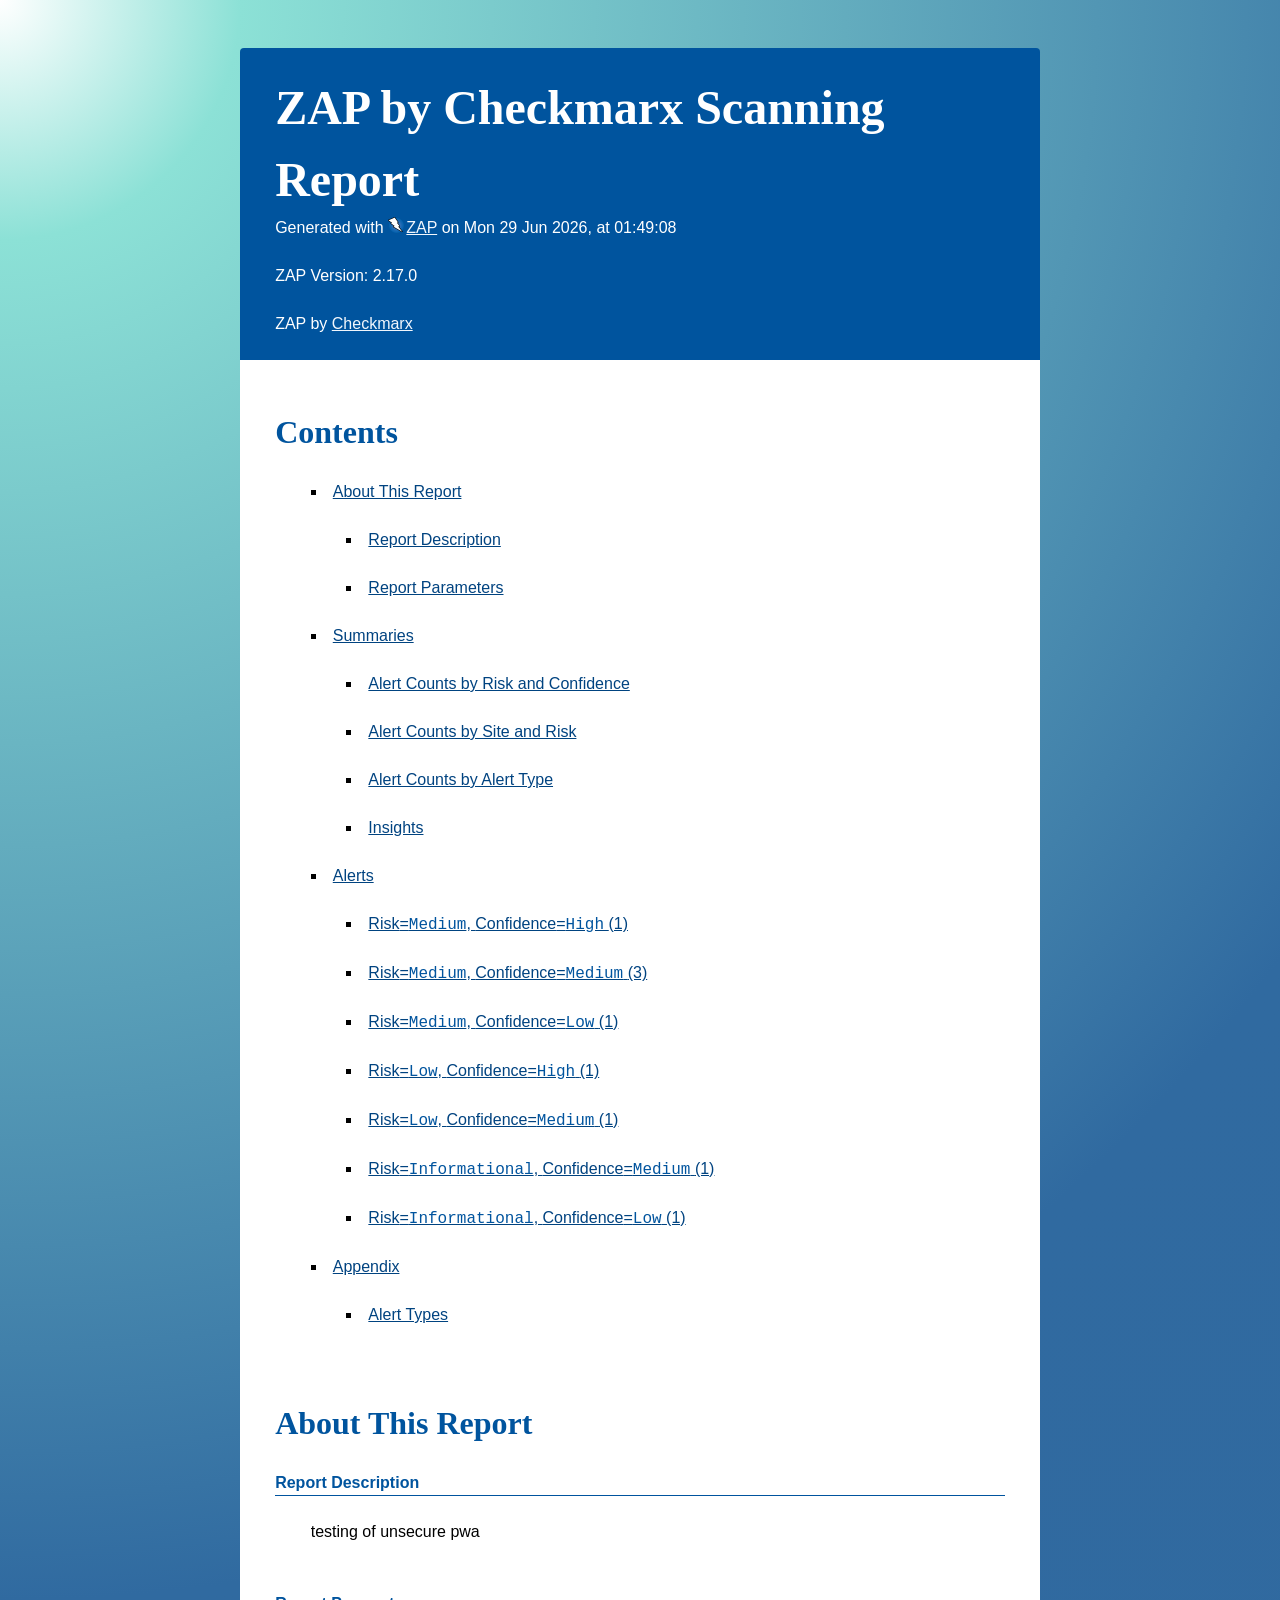
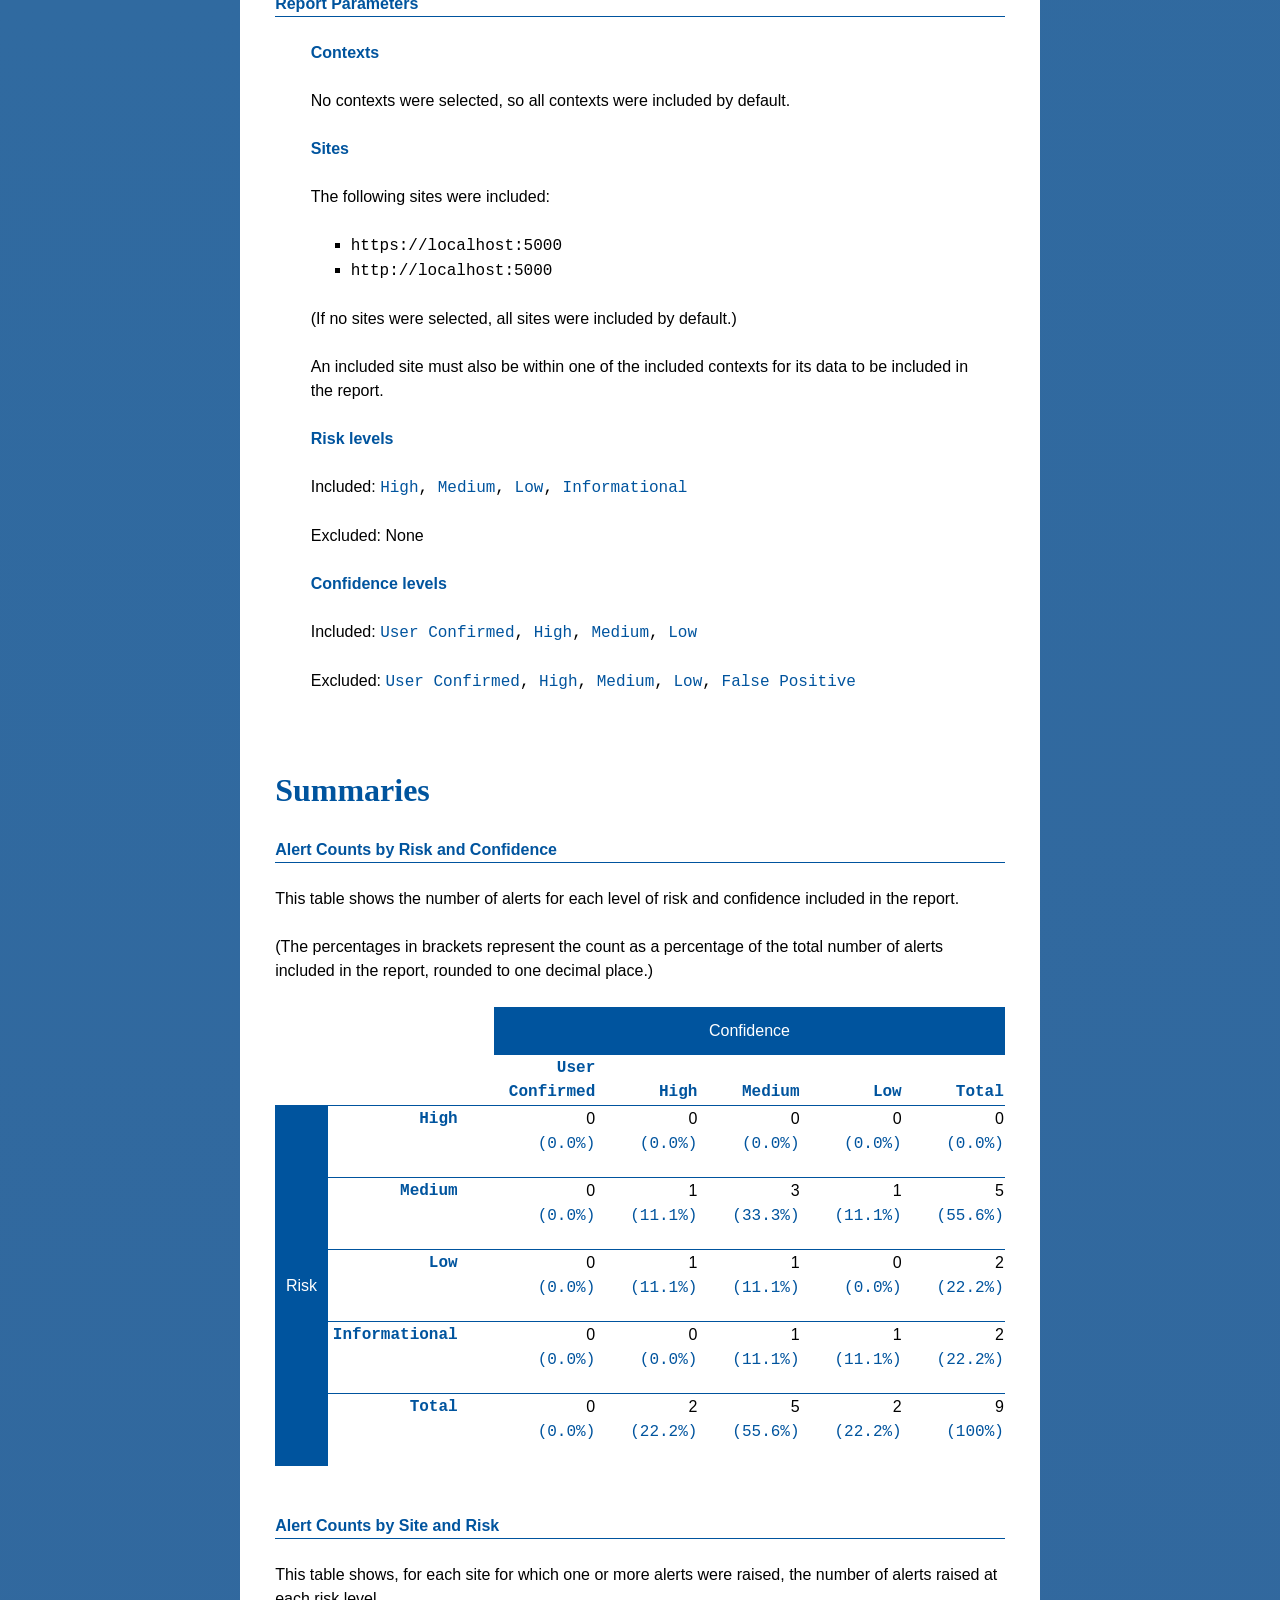
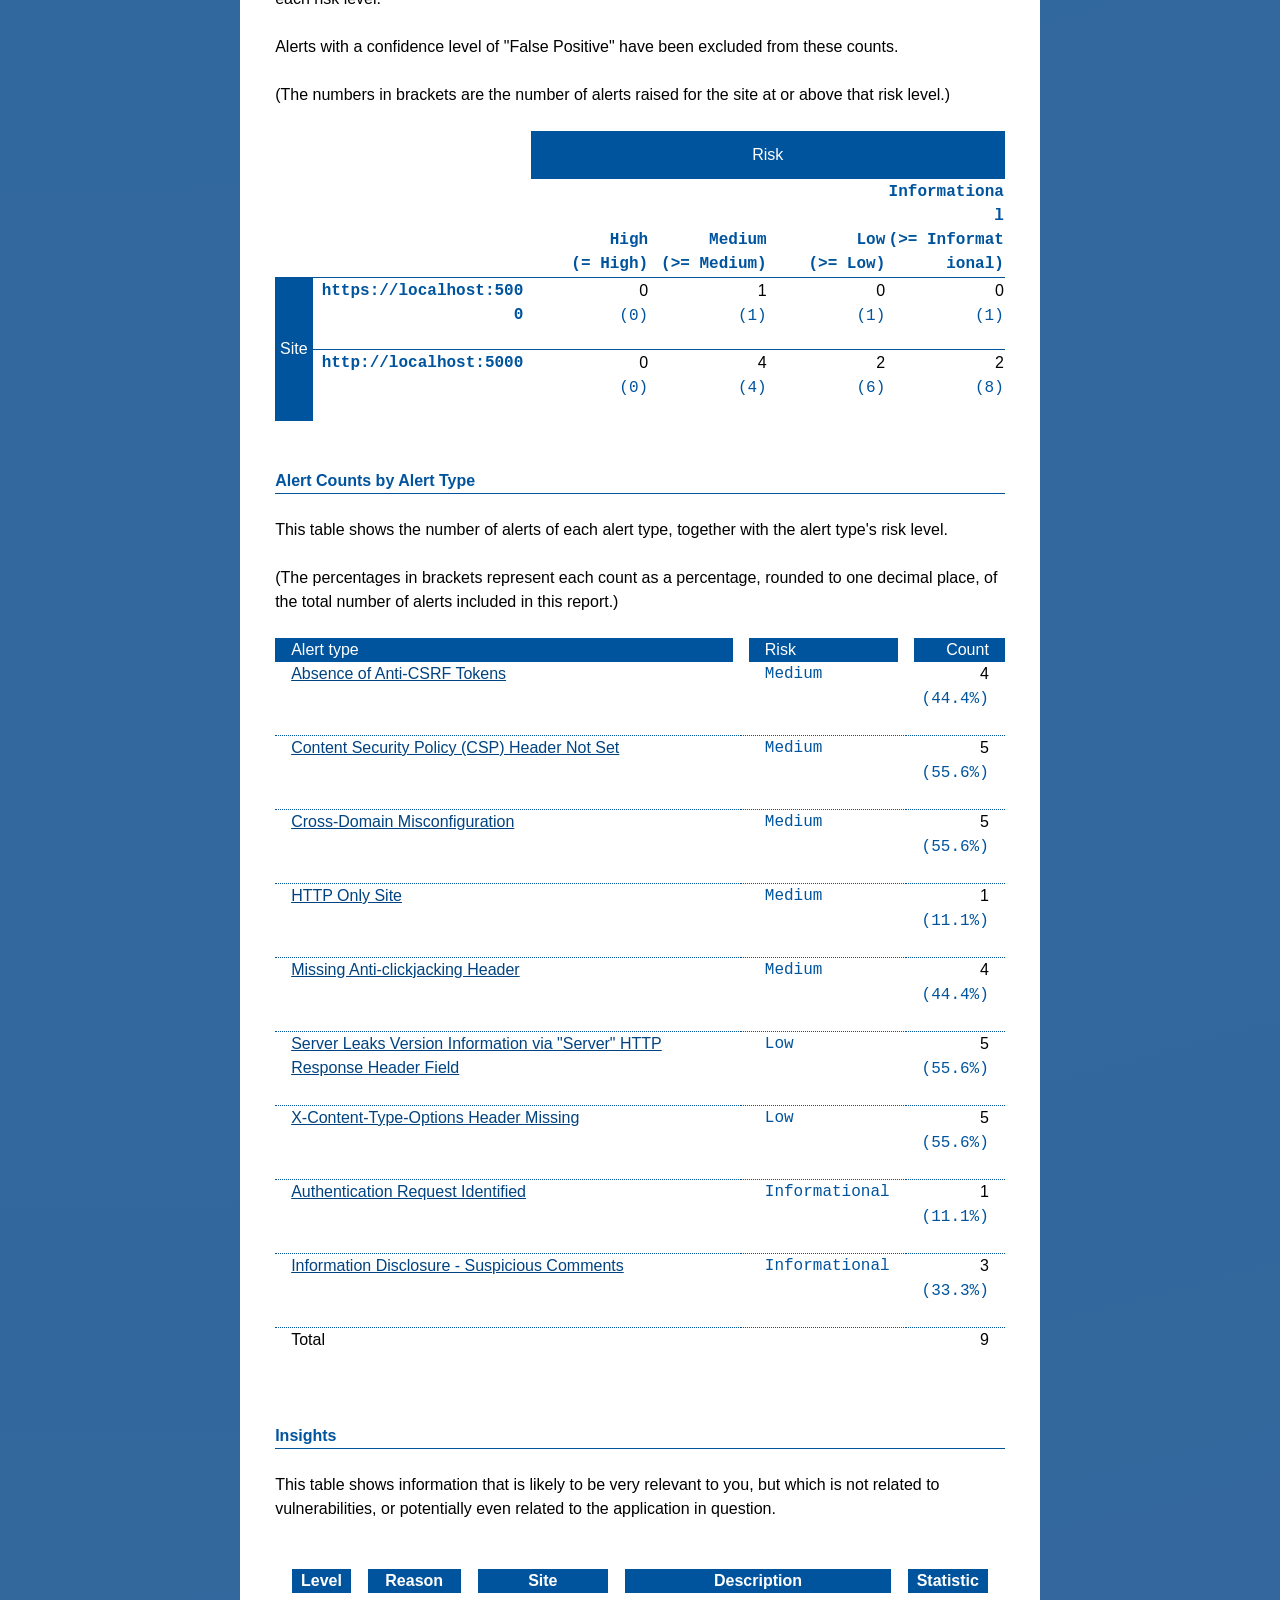
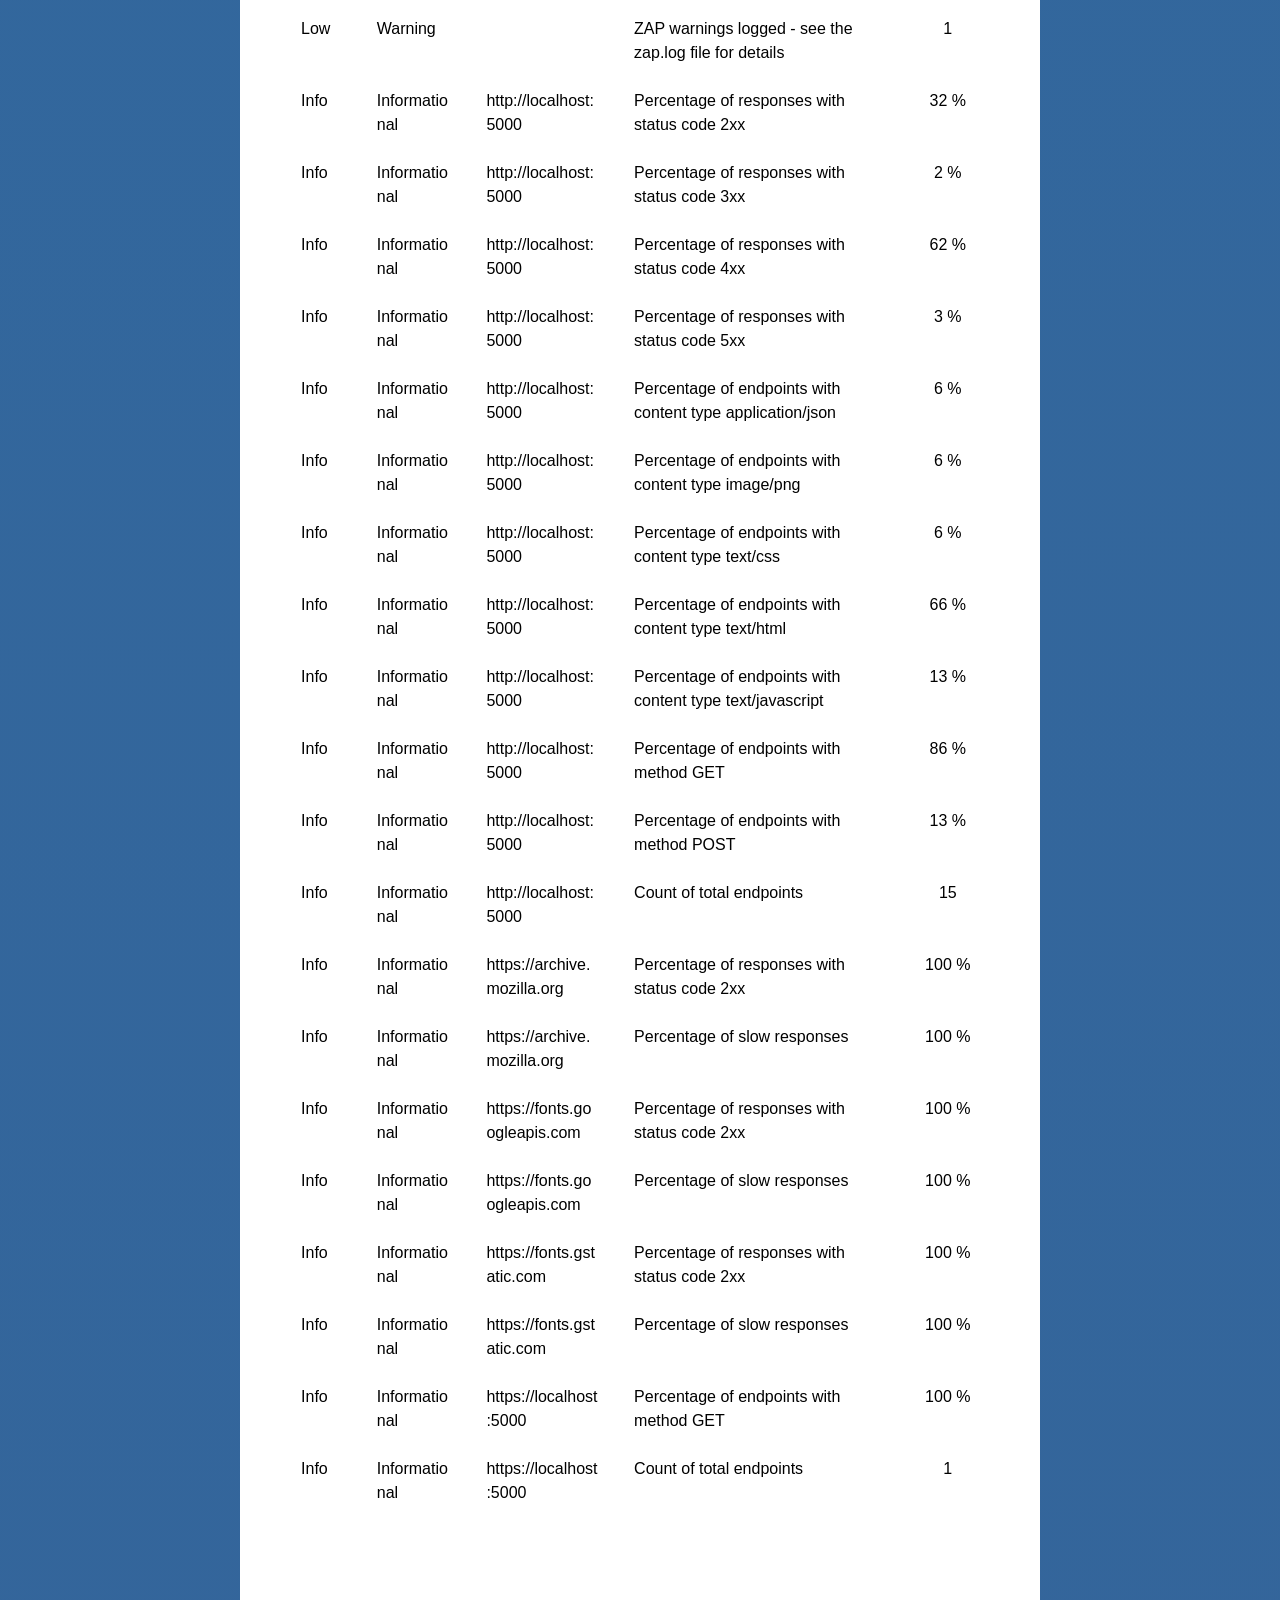
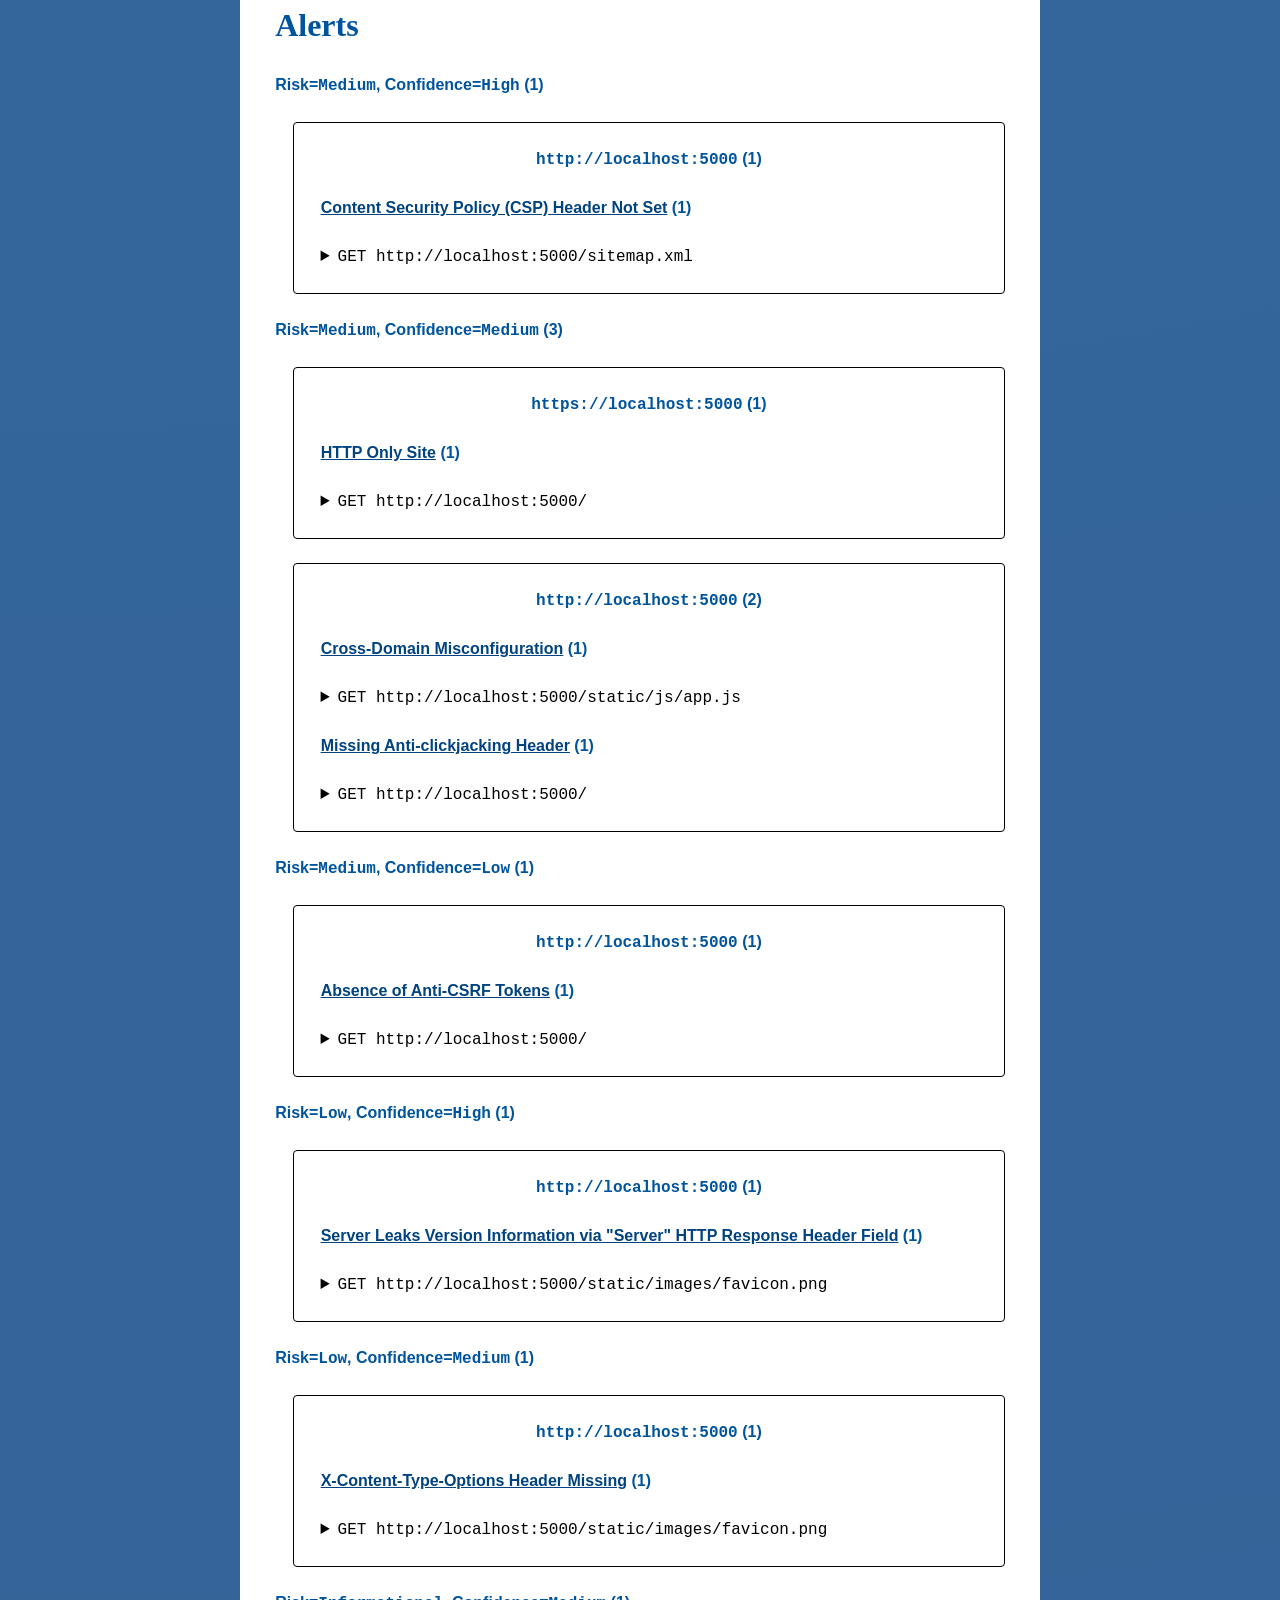
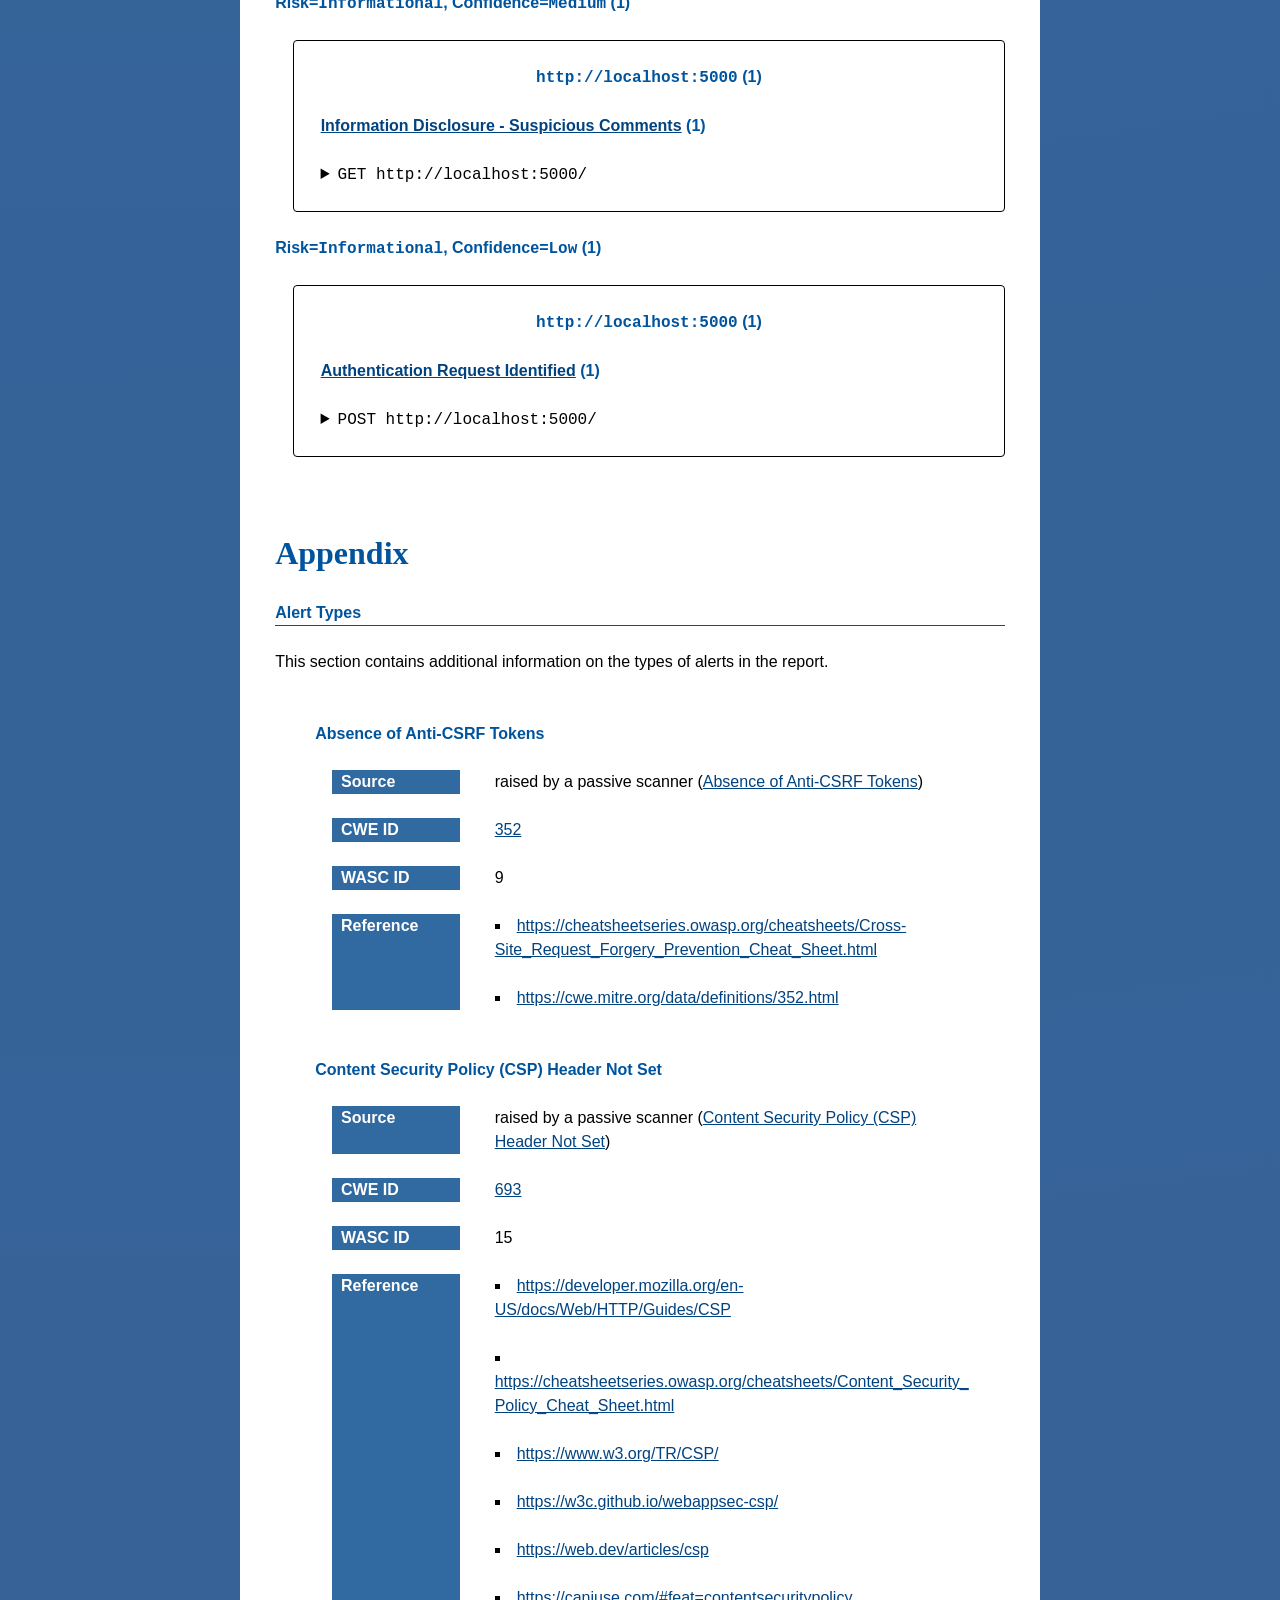
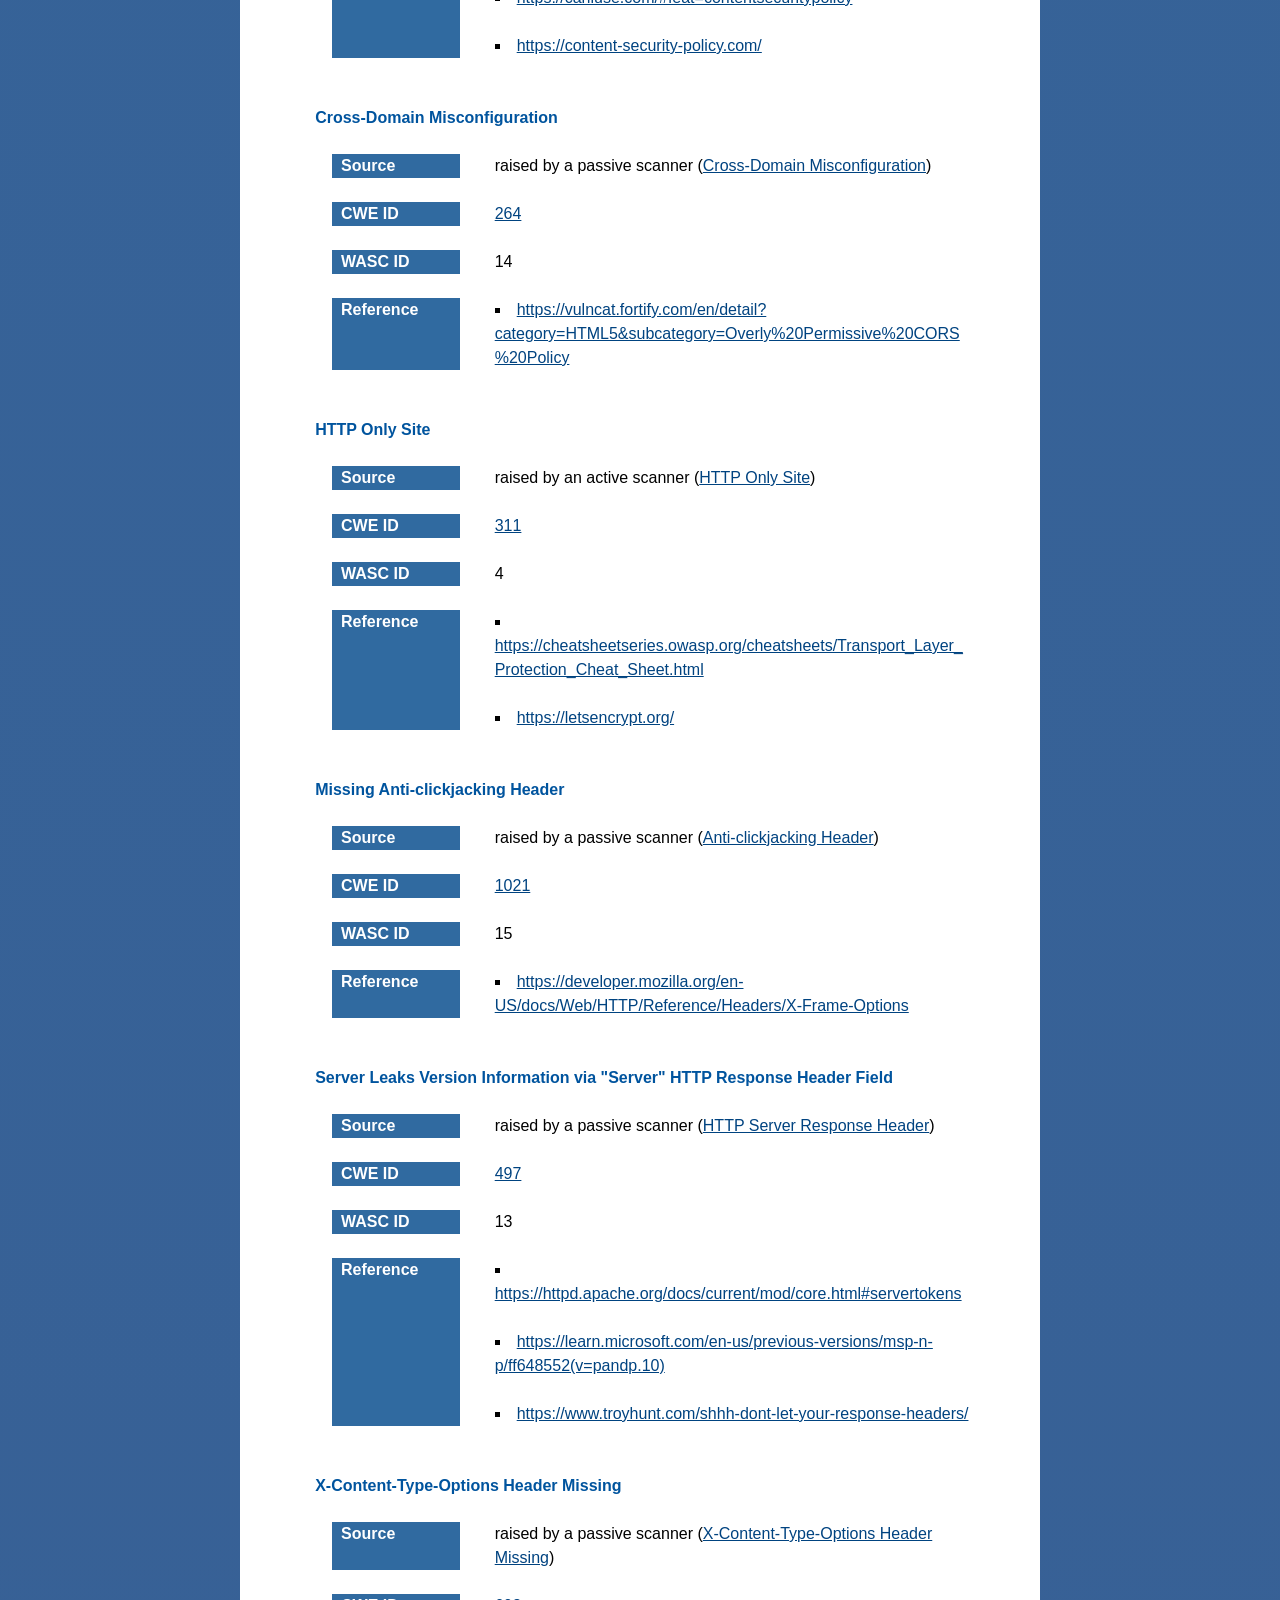
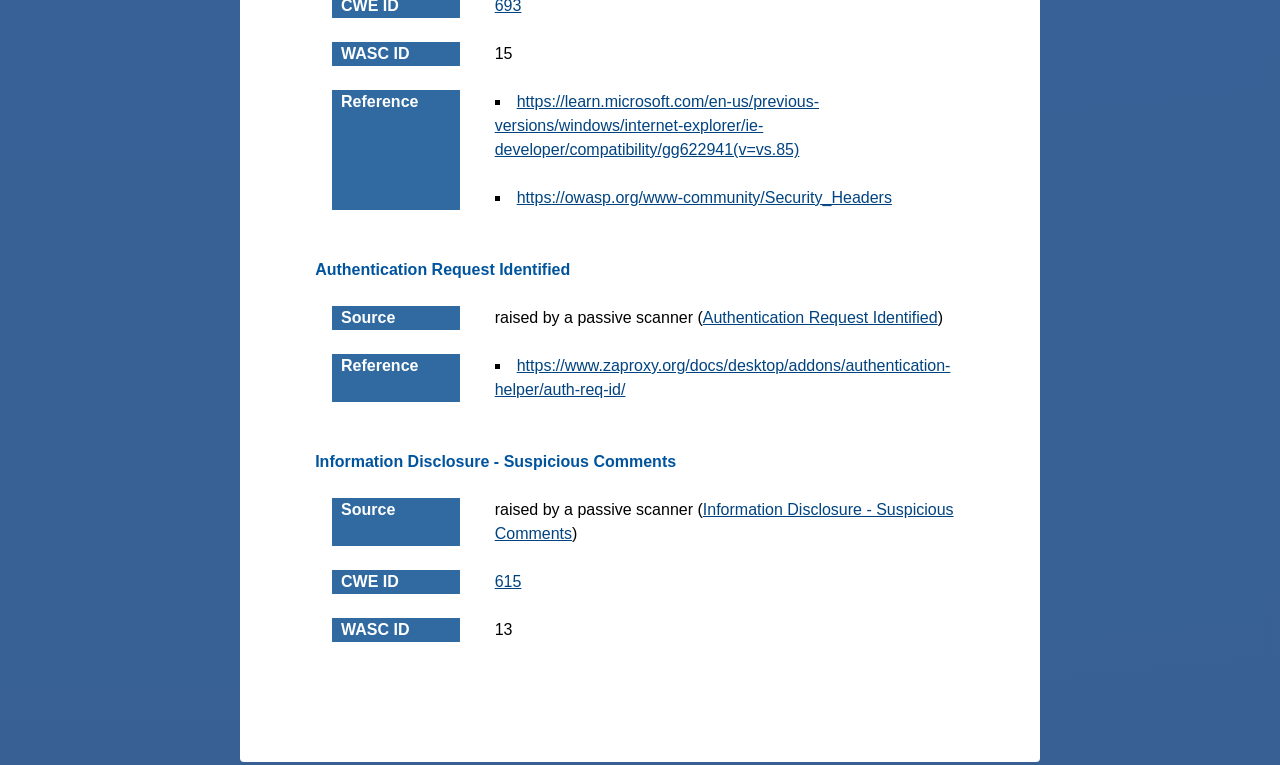
<file: testing documentation/2026-06-29-ZAP-Report-.html>
<!DOCTYPE html>
<html lang="en">
<head>
<meta charset="utf-8">
<meta name="viewport" content="width=device-width, initial-scale=1">
<title>ZAP by Checkmarx Scanning Report</title>
<link
	href="2026-06-29-ZAP-Report-/normalize/normalize.css" rel="stylesheet">
<link
	href="2026-06-29-ZAP-Report-/themes/original/main.css" rel="stylesheet">
<link
	href="2026-06-29-ZAP-Report-/themes/original/colors.css" rel="stylesheet">
</head>
<body>
	<header>
		<h1>ZAP by Checkmarx Scanning Report</h1>
		<p>
			<span>Generated with</span> <a href="https://zaproxy.org"><img
				src="2026-06-29-ZAP-Report-/zap32x32.png" alt="The ZAP logo" class="zap-logo">ZAP</a>
			<span>on Mon 29 Jun 2026, at 01:49:08</span>
		</p>
		<p>ZAP Version: 2.17.0</p>
		<p>
			ZAP by <a href="https://checkmarx.com/">Checkmarx</a>
		</p>
	</header>

	<main>

		<section id="contents" class="contents">
			<h2>Contents</h2>
			<nav>
				<ol>
					<li><a
						href="#about-this-report">About This Report</a>
						<ol>
							<li><a
								href="#report-description">Report Description</a></li>
							<li><a
								href="#report-parameters">Report Parameters</a></li>
						</ol></li>
					<data-th-block>
					<li><a
						href="#summaries">Summaries</a>
						<ol>
							<li><a
								href="#risk-confidence-counts">Alert Counts by Risk and Confidence</a></li>
							<li><a
								href="#site-risk-counts">Alert Counts by Site and Risk</a></li>
							<li><a
								href="#alert-type-counts">Alert Counts by Alert Type</a></li>
							<li><a
								href="#insights">Insights</a></li>
						</ol></li>
					<li><a
						href="#alerts">Alerts</a>
						<ol>
							
							 
							
							
							
							
							<li><a
								href="#alerts--risk-2-confidence-3"><span>Risk</span>=<span
									class="risk-level">Medium</span>, <span>Confidence</span>=<span
									class="confidence-level">High</span> <span>(1)</span></a></li>
							
							<li><a
								href="#alerts--risk-2-confidence-2"><span>Risk</span>=<span
									class="risk-level">Medium</span>, <span>Confidence</span>=<span
									class="confidence-level">Medium</span> <span>(3)</span></a></li>
							
							<li><a
								href="#alerts--risk-2-confidence-1"><span>Risk</span>=<span
									class="risk-level">Medium</span>, <span>Confidence</span>=<span
									class="confidence-level">Low</span> <span>(1)</span></a></li>
							  
							
							
							
							
							<li><a
								href="#alerts--risk-1-confidence-3"><span>Risk</span>=<span
									class="risk-level">Low</span>, <span>Confidence</span>=<span
									class="confidence-level">High</span> <span>(1)</span></a></li>
							
							<li><a
								href="#alerts--risk-1-confidence-2"><span>Risk</span>=<span
									class="risk-level">Low</span>, <span>Confidence</span>=<span
									class="confidence-level">Medium</span> <span>(1)</span></a></li>
							
							
							  
							
							
							
							
							
							
							<li><a
								href="#alerts--risk-0-confidence-2"><span>Risk</span>=<span
									class="risk-level">Informational</span>, <span>Confidence</span>=<span
									class="confidence-level">Medium</span> <span>(1)</span></a></li>
							
							<li><a
								href="#alerts--risk-0-confidence-1"><span>Risk</span>=<span
									class="risk-level">Informational</span>, <span>Confidence</span>=<span
									class="confidence-level">Low</span> <span>(1)</span></a></li>
							  
						</ol></li>
					<li><a
						href="#appendix">Appendix</a>
						<ol>
							<li><a
								href="#alert-types">Alert Types</a></li>
						</ol></li>
					</data-th-block>
				</ol>
			</nav>
		</section>

		<section
			id="about-this-report" class="about-this-report">
			<h2>About This Report</h2>

			<section
				id="report-description">
				<h3>Report Description</h3>
				<div class="report-description--container">
					

<p>
	
	  testing of unsecure pwa 
	  
</p>
 
				</div>
			</section>

			<section
				id="report-parameters">
				<h3>Report Parameters</h3>
				<div class="report-parameters--container">
					<h4>Contexts</h4>
					
					
					<p>No contexts were selected, so all contexts were included by default.</p>
					  

					<h4>Sites</h4>
					
					<p>The following sites were included:</p>
					<ul class="sites-list">
						<li><span class="site">https://localhost:5000</span></li>
						<li><span class="site">http://localhost:5000</span></li>
					</ul>
					
					<p>(If no sites were selected, all sites were included by default.)</p>
					<p>An included site must also be within one of the included contexts for its data to be included in the report.</p>

					<h4>Risk levels</h4>
					<p>
						<span>Included</span>:
						 
						<span class="included-risk-codes"><span class="risk-level">High</span>, <span class="risk-level">Medium</span>, <span class="risk-level">Low</span>, <span class="risk-level">Informational</span></span>
					</p>
					<p>
						<span>Excluded</span>:
						 <span>None</span>
						
					</p>

					<h4>Confidence levels</h4>
					<p>
						<span>Included</span>:
						
						
						<span class="included-confidence-codes"><span class="confidence-level">User Confirmed</span>, <span class="confidence-level">High</span>, <span class="confidence-level">Medium</span>, <span class="confidence-level">Low</span></span>
					</p>
					<p>
						<span>Excluded</span>:
						
						
						<span class="included-confidence-codes"> <span class="confidence-level">User Confirmed</span>, <span class="confidence-level">High</span>, <span class="confidence-level">Medium</span>, <span class="confidence-level">Low</span>, <span class="confidence-level">False Positive</span></span>
					</p>
				</div>
			</section>
		</section>

		
		<section>
			
		</section>
		
		<section id="summaries" class="summaries">
			<h2>Summaries</h2>

			<section
				id="risk-confidence-counts">
				<h3>Alert Counts by Risk and Confidence</h3>
				<table class="risk-confidence-counts-table">
					<caption>
						<p>This table shows the number of alerts for each level of risk and confidence included in the report.</p>
						<p>(The percentages in brackets represent the count as a percentage of the total number of alerts included in the report, rounded to one decimal place.)</p>
					</caption>
					<colgroup>
						<col>
						<col>
					</colgroup>
					<colgroup>
						<col
							style="width: 14.0%"><col
							style="width: 14.0%"><col
							style="width: 14.0%"><col
							style="width: 14.0%">
						<col style="width: 14.0%">
					</colgroup>
					<thead>
						<tr>
							<td colspan="2" rowspan="2"></td>
							<th scope="colgroup"
								colspan="5">Confidence</th>
						</tr>
						<tr>
							<th scope="col">User Confirmed</th>
							<th scope="col">High</th>
							<th scope="col">Medium</th>
							<th scope="col">Low</th>
							<th scope="col">Total</th>
						</tr>
					</thead>
					<tbody>
						<tr>
							<th scope="rowgroup"
								rowspan="5">Risk</th>
							<th scope="row">High</th>
							<td><span>0</span><br> <span
								class="additional-info-percentages">(0.0%)</span></td>
							<td><span>0</span><br> <span
								class="additional-info-percentages">(0.0%)</span></td>
							<td><span>0</span><br> <span
								class="additional-info-percentages">(0.0%)</span></td>
							<td><span>0</span><br> <span
								class="additional-info-percentages">(0.0%)</span></td>
							<td><span>0</span><br> <span class="additional-info-percentages">(0.0%)</span></td>
						</tr>
						<tr>
							
							<th scope="row">Medium</th>
							<td><span>0</span><br> <span
								class="additional-info-percentages">(0.0%)</span></td>
							<td><span>1</span><br> <span
								class="additional-info-percentages">(11.1%)</span></td>
							<td><span>3</span><br> <span
								class="additional-info-percentages">(33.3%)</span></td>
							<td><span>1</span><br> <span
								class="additional-info-percentages">(11.1%)</span></td>
							<td><span>5</span><br> <span class="additional-info-percentages">(55.6%)</span></td>
						</tr>
						<tr>
							
							<th scope="row">Low</th>
							<td><span>0</span><br> <span
								class="additional-info-percentages">(0.0%)</span></td>
							<td><span>1</span><br> <span
								class="additional-info-percentages">(11.1%)</span></td>
							<td><span>1</span><br> <span
								class="additional-info-percentages">(11.1%)</span></td>
							<td><span>0</span><br> <span
								class="additional-info-percentages">(0.0%)</span></td>
							<td><span>2</span><br> <span class="additional-info-percentages">(22.2%)</span></td>
						</tr>
						<tr>
							
							<th scope="row">Informational</th>
							<td><span>0</span><br> <span
								class="additional-info-percentages">(0.0%)</span></td>
							<td><span>0</span><br> <span
								class="additional-info-percentages">(0.0%)</span></td>
							<td><span>1</span><br> <span
								class="additional-info-percentages">(11.1%)</span></td>
							<td><span>1</span><br> <span
								class="additional-info-percentages">(11.1%)</span></td>
							<td><span>2</span><br> <span class="additional-info-percentages">(22.2%)</span></td>
						</tr>
						<tr>
							<th scope="row">Total</th>
							<td><span>0</span><br> <span
								class="additional-info-percentages">(0.0%)</span></td>
							<td><span>2</span><br> <span
								class="additional-info-percentages">(22.2%)</span></td>
							<td><span>5</span><br> <span
								class="additional-info-percentages">(55.6%)</span></td>
							<td><span>2</span><br> <span
								class="additional-info-percentages">(22.2%)</span></td>
							<td><span>9</span><br> <span
								class="additional-info-percentages">(100%)</span></td>
						</tr>
					</tbody>
				</table>
			</section>

			<section
				id="site-risk-counts">
				<h3>Alert Counts by Site and Risk</h3>
				<table class="site-risk-counts-table">
					<caption>
						<p>This table shows, for each site for which one or more alerts were raised, the number of alerts raised at each risk level.</p>
						<p>Alerts with a confidence level of &quot;False Positive&quot; have been excluded from these counts.</p>
						<p>(The numbers in brackets are the number of alerts raised for the site at or above that risk level.)</p>
					</caption>
					<colgroup>
						<col>
						<col>
					</colgroup>
					<colgroup>
						<col
							style="width: 16.25%"><col
							style="width: 16.25%"><col
							style="width: 16.25%"><col
							style="width: 16.25%">
					</colgroup>
					<thead>
						<tr>
							<td colspan="2" rowspan="2"></td>
							<th scope="colgroup" colspan="4">Risk</th>
						</tr>
						<tr>
							<th scope="col">
								<span>High</span><br>  <span
									class="additional-info-percentages">(= High)</span>  
							</th>
							<th scope="col">
								<span>Medium</span><br>   <span
									class="additional-info-percentages">(&gt;= Medium)</span> 
							</th>
							<th scope="col">
								<span>Low</span><br>   <span
									class="additional-info-percentages">(&gt;= Low)</span> 
							</th>
							<th scope="col">
								<span>Informational</span><br>   <span
									class="additional-info-percentages">(&gt;= Informational)</span> 
							</th>
						</tr>
					</thead>
					<tbody>
						<tr>
							<th scope="rowgroup"
								rowspan="2">Site</th>
							<th scope="row">https://localhost:5000</th>
							
							<td><span>0</span><br> <span
								class="additional-info-percentages">(0)</span></td>
							<td><span>1</span><br> <span
								class="additional-info-percentages">(1)</span></td>
							<td><span>0</span><br> <span
								class="additional-info-percentages">(1)</span></td>
							<td><span>0</span><br> <span
								class="additional-info-percentages">(1)</span></td>
							
						</tr>
						<tr>
							
							<th scope="row">http://localhost:5000</th>
							
							<td><span>0</span><br> <span
								class="additional-info-percentages">(0)</span></td>
							<td><span>4</span><br> <span
								class="additional-info-percentages">(4)</span></td>
							<td><span>2</span><br> <span
								class="additional-info-percentages">(6)</span></td>
							<td><span>2</span><br> <span
								class="additional-info-percentages">(8)</span></td>
							
						</tr>
					</tbody>
				</table>
			</section>

			<section
				id="alert-type-counts">
				<h3>Alert Counts by Alert Type</h3>
				<table class="alert-type-counts-table">
					<caption>
						<p>This table shows the number of alerts of each alert type, together with the alert type&#39;s risk level.</p>
						<p>(The percentages in brackets represent each count as a percentage, rounded to one decimal place, of the total number of alerts included in this report.)</p>
					</caption>
					<thead>
						<tr>
							<th scope="col">Alert type</th>
							<th scope="col">Risk</th>
							<th scope="col">Count</th>
						</tr>
					</thead>
					<tbody>
						<tr>
							<th scope="row"><a
								href="#alert-type-0">Absence of Anti-CSRF Tokens</a></th>
							<td class="risk-level">Medium</td>
							<td><span>4</span><br> <span
								class="additional-info-percentages">(44.4%)</span></td>
						</tr>
						<tr>
							<th scope="row"><a
								href="#alert-type-1">Content Security Policy (CSP) Header Not Set</a></th>
							<td class="risk-level">Medium</td>
							<td><span>5</span><br> <span
								class="additional-info-percentages">(55.6%)</span></td>
						</tr>
						<tr>
							<th scope="row"><a
								href="#alert-type-2">Cross-Domain Misconfiguration</a></th>
							<td class="risk-level">Medium</td>
							<td><span>5</span><br> <span
								class="additional-info-percentages">(55.6%)</span></td>
						</tr>
						<tr>
							<th scope="row"><a
								href="#alert-type-3">HTTP Only Site</a></th>
							<td class="risk-level">Medium</td>
							<td><span>1</span><br> <span
								class="additional-info-percentages">(11.1%)</span></td>
						</tr>
						<tr>
							<th scope="row"><a
								href="#alert-type-4">Missing Anti-clickjacking Header</a></th>
							<td class="risk-level">Medium</td>
							<td><span>4</span><br> <span
								class="additional-info-percentages">(44.4%)</span></td>
						</tr>
						<tr>
							<th scope="row"><a
								href="#alert-type-5">Server Leaks Version Information via &quot;Server&quot; HTTP Response Header Field</a></th>
							<td class="risk-level">Low</td>
							<td><span>5</span><br> <span
								class="additional-info-percentages">(55.6%)</span></td>
						</tr>
						<tr>
							<th scope="row"><a
								href="#alert-type-6">X-Content-Type-Options Header Missing</a></th>
							<td class="risk-level">Low</td>
							<td><span>5</span><br> <span
								class="additional-info-percentages">(55.6%)</span></td>
						</tr>
						<tr>
							<th scope="row"><a
								href="#alert-type-7">Authentication Request Identified</a></th>
							<td class="risk-level">Informational</td>
							<td><span>1</span><br> <span
								class="additional-info-percentages">(11.1%)</span></td>
						</tr>
						<tr>
							<th scope="row"><a
								href="#alert-type-8">Information Disclosure - Suspicious Comments</a></th>
							<td class="risk-level">Informational</td>
							<td><span>3</span><br> <span
								class="additional-info-percentages">(33.3%)</span></td>
						</tr>
					</tbody>
					<tfoot>
						<tr>
							<th scope="row">Total</th>
							<td></td>
							<td>9</td>
						</tr>
					</tfoot>
				</table>
			</section>
			
			<section
				id="insights">
				<h3 class="left-header">Insights</h3>
				<table class="insights-table">
						<caption>
						<p>This table shows information that is likely to be very relevant to you, but which is not related to vulnerabilities, or potentially even related to the application in question.</p>
					</caption>
					<thead>
					<tr>
						<th scope="col">Level</th>
						<th scope="col">Reason</th>
						<th scope="col">Site</th>
						<th scope="col">Description</th>
						<th scope="col">Statistic</th>
					</tr>
					</thead>
					<tbody>
					
						<tr>
						<td class="risk-1">
							<div>Low</div>
						</td>
						<td>
							<div>Warning</div>
						</td>
						<td>
							<div></div>
						</td>
						<td>
							<div>ZAP warnings logged - see the zap.log file for details</div>
						</td>
						<td align="center">
							<div>1   </div>
						</td>
						</tr>
					
						<tr>
						<td class="risk-0">
							<div>Info</div>
						</td>
						<td>
							<div>Informational</div>
						</td>
						<td>
							<div>http://localhost:5000</div>
						</td>
						<td>
							<div>Percentage of responses with status code 2xx</div>
						</td>
						<td align="center">
							<div>32 %</div>
						</td>
						</tr>
					
						<tr>
						<td class="risk-0">
							<div>Info</div>
						</td>
						<td>
							<div>Informational</div>
						</td>
						<td>
							<div>http://localhost:5000</div>
						</td>
						<td>
							<div>Percentage of responses with status code 3xx</div>
						</td>
						<td align="center">
							<div>2 %</div>
						</td>
						</tr>
					
						<tr>
						<td class="risk-0">
							<div>Info</div>
						</td>
						<td>
							<div>Informational</div>
						</td>
						<td>
							<div>http://localhost:5000</div>
						</td>
						<td>
							<div>Percentage of responses with status code 4xx</div>
						</td>
						<td align="center">
							<div>62 %</div>
						</td>
						</tr>
					
						<tr>
						<td class="risk-0">
							<div>Info</div>
						</td>
						<td>
							<div>Informational</div>
						</td>
						<td>
							<div>http://localhost:5000</div>
						</td>
						<td>
							<div>Percentage of responses with status code 5xx</div>
						</td>
						<td align="center">
							<div>3 %</div>
						</td>
						</tr>
					
						<tr>
						<td class="risk-0">
							<div>Info</div>
						</td>
						<td>
							<div>Informational</div>
						</td>
						<td>
							<div>http://localhost:5000</div>
						</td>
						<td>
							<div>Percentage of endpoints with content type application/json</div>
						</td>
						<td align="center">
							<div>6 %</div>
						</td>
						</tr>
					
						<tr>
						<td class="risk-0">
							<div>Info</div>
						</td>
						<td>
							<div>Informational</div>
						</td>
						<td>
							<div>http://localhost:5000</div>
						</td>
						<td>
							<div>Percentage of endpoints with content type image/png</div>
						</td>
						<td align="center">
							<div>6 %</div>
						</td>
						</tr>
					
						<tr>
						<td class="risk-0">
							<div>Info</div>
						</td>
						<td>
							<div>Informational</div>
						</td>
						<td>
							<div>http://localhost:5000</div>
						</td>
						<td>
							<div>Percentage of endpoints with content type text/css</div>
						</td>
						<td align="center">
							<div>6 %</div>
						</td>
						</tr>
					
						<tr>
						<td class="risk-0">
							<div>Info</div>
						</td>
						<td>
							<div>Informational</div>
						</td>
						<td>
							<div>http://localhost:5000</div>
						</td>
						<td>
							<div>Percentage of endpoints with content type text/html</div>
						</td>
						<td align="center">
							<div>66 %</div>
						</td>
						</tr>
					
						<tr>
						<td class="risk-0">
							<div>Info</div>
						</td>
						<td>
							<div>Informational</div>
						</td>
						<td>
							<div>http://localhost:5000</div>
						</td>
						<td>
							<div>Percentage of endpoints with content type text/javascript</div>
						</td>
						<td align="center">
							<div>13 %</div>
						</td>
						</tr>
					
						<tr>
						<td class="risk-0">
							<div>Info</div>
						</td>
						<td>
							<div>Informational</div>
						</td>
						<td>
							<div>http://localhost:5000</div>
						</td>
						<td>
							<div>Percentage of endpoints with method GET</div>
						</td>
						<td align="center">
							<div>86 %</div>
						</td>
						</tr>
					
						<tr>
						<td class="risk-0">
							<div>Info</div>
						</td>
						<td>
							<div>Informational</div>
						</td>
						<td>
							<div>http://localhost:5000</div>
						</td>
						<td>
							<div>Percentage of endpoints with method POST</div>
						</td>
						<td align="center">
							<div>13 %</div>
						</td>
						</tr>
					
						<tr>
						<td class="risk-0">
							<div>Info</div>
						</td>
						<td>
							<div>Informational</div>
						</td>
						<td>
							<div>http://localhost:5000</div>
						</td>
						<td>
							<div>Count of total endpoints</div>
						</td>
						<td align="center">
							<div>15   </div>
						</td>
						</tr>
					
						<tr>
						<td class="risk-0">
							<div>Info</div>
						</td>
						<td>
							<div>Informational</div>
						</td>
						<td>
							<div>https://archive.mozilla.org</div>
						</td>
						<td>
							<div>Percentage of responses with status code 2xx</div>
						</td>
						<td align="center">
							<div>100 %</div>
						</td>
						</tr>
					
						<tr>
						<td class="risk-0">
							<div>Info</div>
						</td>
						<td>
							<div>Informational</div>
						</td>
						<td>
							<div>https://archive.mozilla.org</div>
						</td>
						<td>
							<div>Percentage of slow responses</div>
						</td>
						<td align="center">
							<div>100 %</div>
						</td>
						</tr>
					
						<tr>
						<td class="risk-0">
							<div>Info</div>
						</td>
						<td>
							<div>Informational</div>
						</td>
						<td>
							<div>https://fonts.googleapis.com</div>
						</td>
						<td>
							<div>Percentage of responses with status code 2xx</div>
						</td>
						<td align="center">
							<div>100 %</div>
						</td>
						</tr>
					
						<tr>
						<td class="risk-0">
							<div>Info</div>
						</td>
						<td>
							<div>Informational</div>
						</td>
						<td>
							<div>https://fonts.googleapis.com</div>
						</td>
						<td>
							<div>Percentage of slow responses</div>
						</td>
						<td align="center">
							<div>100 %</div>
						</td>
						</tr>
					
						<tr>
						<td class="risk-0">
							<div>Info</div>
						</td>
						<td>
							<div>Informational</div>
						</td>
						<td>
							<div>https://fonts.gstatic.com</div>
						</td>
						<td>
							<div>Percentage of responses with status code 2xx</div>
						</td>
						<td align="center">
							<div>100 %</div>
						</td>
						</tr>
					
						<tr>
						<td class="risk-0">
							<div>Info</div>
						</td>
						<td>
							<div>Informational</div>
						</td>
						<td>
							<div>https://fonts.gstatic.com</div>
						</td>
						<td>
							<div>Percentage of slow responses</div>
						</td>
						<td align="center">
							<div>100 %</div>
						</td>
						</tr>
					
						<tr>
						<td class="risk-0">
							<div>Info</div>
						</td>
						<td>
							<div>Informational</div>
						</td>
						<td>
							<div>https://localhost:5000</div>
						</td>
						<td>
							<div>Percentage of endpoints with method GET</div>
						</td>
						<td align="center">
							<div>100 %</div>
						</td>
						</tr>
					
						<tr>
						<td class="risk-0">
							<div>Info</div>
						</td>
						<td>
							<div>Informational</div>
						</td>
						<td>
							<div>https://localhost:5000</div>
						</td>
						<td>
							<div>Count of total endpoints</div>
						</td>
						<td align="center">
							<div>1   </div>
						</td>
						</tr>
					
					</tbody>
				</table>
			</section>
		</section>

		<section id="alerts" class="alerts">
			<h2>Alerts</h2>
			<ol>
				
				 
				 
				
				
				<li id="alerts--risk-2-confidence-3">
					<h3>
						<span>Risk</span>=<span
							class="risk-level">Medium</span>, <span>Confidence</span>=<span
							class="confidence-level">High</span> <span>(1)</span>
					</h3>
					<ol>
						
						
						
						<li class="alerts--site-li">
							<h4>
								<span class="site">http://localhost:5000</span> <span>(1)</span>
							</h4>
							<ol>
								
								<li>
									<h5>
										<a
											href="#alert-type-1">Content Security Policy (CSP) Header Not Set</a> <span>(1)</span>
									</h5>
									<ol>
										<li><details>
												<summary>
													<span class="request-method-n-url">GET http://localhost:5000/sitemap.xml</span>
												</summary>
												
<table class="alerts-table">
	<tr>
		<th scope="row">Alert tags</th>
		<td>
			<ul class="alert-tags-list">
				<li>
					<span><a href="https://cwe.mitre.org/data/definitions/693.html">CWE-693</a></span> 
				</li>
				<li>
					<span><a href="https://owasp.org/Top10/A05_2021-Security_Misconfiguration/">OWASP_2021_A05</a></span> 
				</li>
				<li>
					<span><a href="https://owasp.org/www-project-top-ten/2017/A6_2017-Security_Misconfiguration.html">OWASP_2017_A06</a></span> 
				</li>
				<li>
					 <span>POLICY_QA_STD = </span>
				</li>
				<li>
					 <span>POLICY_PENTEST = </span>
				</li>
				<li>
					<span><a href="https://www.zaproxy.org/docs/desktop/addons/common-library/alerttags/#systemic">SYSTEMIC</a></span> 
				</li>
			</ul>
		</td>
	</tr>
	<tr>
		<th scope="row">Alert description</th>
		<td> 
<p>Content Security Policy (CSP) is an added layer of security that helps to detect and mitigate certain types of attacks, including Cross Site Scripting (XSS) and data injection attacks. These attacks are used for everything from data theft to site defacement or distribution of malware. CSP provides a set of standard HTTP headers that allow website owners to declare approved sources of content that browsers should be allowed to load on that page — covered types are JavaScript, CSS, HTML frames, fonts, images and embeddable objects such as Java applets, ActiveX, audio and video files.</p>
 </td>
	</tr>
	
	<tr>
		<th scope="row">Request</th>
		<td><details open="open">
				<summary>Request line and header section (240 bytes)</summary>
				
				<pre><code>GET http://localhost:5000/sitemap.xml HTTP/1.1
host: localhost:5000
user-agent: Mozilla/5.0 (Windows NT 10.0; Win64; x64) AppleWebKit/537.36 (KHTML, like Gecko) Chrome/141.0.0.0 Safari/537.36
pragma: no-cache
cache-control: no-cache

</code></pre>
				
				
			</details> <details class="request-body" open="open">
				<summary>Request body (0 bytes)</summary>
				
				<pre><code></code></pre>
				
				
			</details></td>
	</tr>
	<tr>
		<th scope="row">Response</th>
		<td><details open="open">
				<summary>Status line and header section (213 bytes)</summary>
				
				<pre><code>HTTP/1.1 404 NOT FOUND
Server: Werkzeug/3.1.8 Python/3.14.6
Date: Sun, 28 Jun 2026 15:48:22 GMT
Content-Type: text/html; charset=utf-8
Content-Length: 207
Access-Control-Allow-Origin: *
Connection: close

</code></pre>
				
				
			</details> <details class="response-body" open="open">
				<summary>Response body (207 bytes)</summary>
				
				<pre><code>&lt;!doctype html&gt;
&lt;html lang=en&gt;
&lt;title&gt;404 Not Found&lt;/title&gt;
&lt;h1&gt;Not Found&lt;/h1&gt;
&lt;p&gt;The requested URL was not found on the server. If you entered the URL manually please check your spelling and try again.&lt;/p&gt;
</code></pre>
				
				
			</details></td>
	</tr>
	
	
	
	<tr>
		<th scope="row">Solution</th>
		<td> 
<p>Ensure that your web server, application server, load balancer, etc. is configured to set the Content-Security-Policy header.</p>
 </td>
	</tr>
</table>

											</details></li>
									</ol>
								</li>
								
							</ol>
						</li>
						
					</ol>
				</li>
				
				<li id="alerts--risk-2-confidence-2">
					<h3>
						<span>Risk</span>=<span
							class="risk-level">Medium</span>, <span>Confidence</span>=<span
							class="confidence-level">Medium</span> <span>(3)</span>
					</h3>
					<ol>
						
						<li class="alerts--site-li">
							<h4>
								<span class="site">https://localhost:5000</span> <span>(1)</span>
							</h4>
							<ol>
								
								<li>
									<h5>
										<a
											href="#alert-type-3">HTTP Only Site</a> <span>(1)</span>
									</h5>
									<ol>
										<li><details>
												<summary>
													<span class="request-method-n-url">GET http://localhost:5000/</span>
												</summary>
												
<table class="alerts-table">
	<tr>
		<th scope="row">Alert tags</th>
		<td>
			<ul class="alert-tags-list">
				<li>
					<span><a href="https://owasp.org/Top10/A05_2021-Security_Misconfiguration/">OWASP_2021_A05</a></span> 
				</li>
				<li>
					<span><a href="https://owasp.org/www-project-top-ten/2017/A6_2017-Security_Misconfiguration.html">OWASP_2017_A06</a></span> 
				</li>
				<li>
					<span><a href="https://owasp.org/www-project-web-security-testing-guide/v42/4-Web_Application_Security_Testing/09-Testing_for_Weak_Cryptography/03-Testing_for_Sensitive_Information_Sent_via_Unencrypted_Channels">WSTG-v42-CRYP-03</a></span> 
				</li>
				<li>
					 <span>POLICY_QA_FULL = </span>
				</li>
				<li>
					 <span>POLICY_PENTEST = </span>
				</li>
				<li>
					<span><a href="https://cwe.mitre.org/data/definitions/311.html">CWE-311</a></span> 
				</li>
			</ul>
		</td>
	</tr>
	<tr>
		<th scope="row">Alert description</th>
		<td> 
<p>The site is only served under HTTP and not HTTPS.</p>
 </td>
	</tr>
	<tr>
		<th scope="row">Other info</th>
		<td> 
<p>Failed to connect.</p>

<p>ZAP attempted to connect via: https://localhost:5000/</p>
 </td>
	</tr>
	<tr>
		<th scope="row">Request</th>
		<td><details open="open">
				<summary>Request line and header section (230 bytes)</summary>
				
				<pre><code>GET https://localhost:5000/ HTTP/1.1
host: localhost:5000
user-agent: Mozilla/5.0 (Windows NT 10.0; Win64; x64) AppleWebKit/537.36 (KHTML, like Gecko) Chrome/141.0.0.0 Safari/537.36
pragma: no-cache
cache-control: no-cache

</code></pre>
				
				
			</details> <details class="request-body" open="open">
				<summary>Request body (0 bytes)</summary>
				
				<pre><code></code></pre>
				
				
			</details></td>
	</tr>
	<tr>
		<th scope="row">Response</th>
		<td><details open="open">
				<summary>Status line and header section (14 bytes)</summary>
				
				<pre><code>HTTP/1.0 0

</code></pre>
				
				
			</details> <details class="response-body" open="open">
				<summary>Response body (0 bytes)</summary>
				
				<pre><code></code></pre>
				
				
			</details></td>
	</tr>
	
	
	
	<tr>
		<th scope="row">Solution</th>
		<td> 
<p>Configure your web or application server to use SSL (https).</p>
 </td>
	</tr>
</table>

											</details></li>
									</ol>
								</li>
								
							</ol>
						</li>
						
						<li class="alerts--site-li">
							<h4>
								<span class="site">http://localhost:5000</span> <span>(2)</span>
							</h4>
							<ol>
								
								<li>
									<h5>
										<a
											href="#alert-type-2">Cross-Domain Misconfiguration</a> <span>(1)</span>
									</h5>
									<ol>
										<li><details>
												<summary>
													<span class="request-method-n-url">GET http://localhost:5000/static/js/app.js</span>
												</summary>
												
<table class="alerts-table">
	<tr>
		<th scope="row">Alert tags</th>
		<td>
			<ul class="alert-tags-list">
				<li>
					<span><a href="https://owasp.org/Top10/A01_2021-Broken_Access_Control/">OWASP_2021_A01</a></span> 
				</li>
				<li>
					<span><a href="https://owasp.org/www-project-top-ten/2017/A5_2017-Broken_Access_Control.html">OWASP_2017_A05</a></span> 
				</li>
				<li>
					<span><a href="https://cwe.mitre.org/data/definitions/264.html">CWE-264</a></span> 
				</li>
				<li>
					 <span>POLICY_QA_STD = </span>
				</li>
				<li>
					 <span>POLICY_PENTEST = </span>
				</li>
				<li>
					<span><a href="https://www.zaproxy.org/docs/desktop/addons/common-library/alerttags/#systemic">SYSTEMIC</a></span> 
				</li>
			</ul>
		</td>
	</tr>
	<tr>
		<th scope="row">Alert description</th>
		<td> 
<p>Web browser data loading may be possible, due to a Cross Origin Resource Sharing (CORS) misconfiguration on the web server.</p>
 </td>
	</tr>
	<tr>
		<th scope="row">Other info</th>
		<td> 
<p>The CORS misconfiguration on the web server permits cross-domain read requests from arbitrary third party domains, using unauthenticated APIs on this domain. Web browser implementations do not permit arbitrary third parties to read the response from authenticated APIs, however. This reduces the risk somewhat. This misconfiguration could be used by an attacker to access data that is available in an unauthenticated manner, but which uses some other form of security, such as IP address white-listing.</p>
 </td>
	</tr>
	<tr>
		<th scope="row">Request</th>
		<td><details open="open">
				<summary>Request line and header section (278 bytes)</summary>
				
				<pre><code>GET http://localhost:5000/static/js/app.js HTTP/1.1
host: localhost:5000
user-agent: Mozilla/5.0 (Windows NT 10.0; Win64; x64) AppleWebKit/537.36 (KHTML, like Gecko) Chrome/141.0.0.0 Safari/537.36
pragma: no-cache
cache-control: no-cache
referer: http://localhost:5000/

</code></pre>
				
				
			</details> <details class="request-body" open="open">
				<summary>Request body (0 bytes)</summary>
				
				<pre><code></code></pre>
				
				
			</details></td>
	</tr>
	<tr>
		<th scope="row">Response</th>
		<td><details open="open">
				<summary>Status line and header section (482 bytes)</summary>
				
				<pre><code>HTTP/1.1 200 OK
Server: Werkzeug/3.1.8 Python/3.14.6
Date: Sun, 28 Jun 2026 15:48:22 GMT
Content-Disposition: inline; filename=app.js
Content-Type: text/javascript; charset=utf-8
Content-Length: 316
Last-Modified: Fri, 29 May 2026 01:27:19 GMT
Cache-Control: no-cache, max-age=0
Expires: Sun, 28 Jun 2026 15:48:22 GMT
ETag: &quot;1780018039.7731316-316-1007230049&quot;
Date: Sun, 28 Jun 2026 15:48:22 GMT
Accept-Ranges: bytes
Access-Control-Allow-Origin: *
Connection: close

</code></pre>
				
				
			</details> <details class="response-body" open="open">
				<summary>Response body (316 bytes)</summary>
				
				<pre><code>if (&quot;serviceWorker&quot; in navigator) {
    window.addEventListener(&quot;load&quot;, function () {
      navigator.serviceWorker
        .register(&quot;static/js/serviceWorker.js&quot;)
        .then((res) =&gt; console.log(&quot;service worker registered&quot;))
        .catch((err) =&gt; console.log(&quot;service worker not registered&quot;, err));
    });
  }</code></pre>
				
				
			</details></td>
	</tr>
	
	
	<tr>
		<th scope="row">Evidence</th>
		<td><pre><code>Access-Control-Allow-Origin: *</code></pre></td>
	</tr>
	<tr>
		<th scope="row">Solution</th>
		<td> 
<p>Ensure that sensitive data is not available in an unauthenticated manner (using IP address white-listing, for instance).</p>

<p>Configure the &quot;Access-Control-Allow-Origin&quot; HTTP header to a more restrictive set of domains, or remove all CORS headers entirely, to allow the web browser to enforce the Same Origin Policy (SOP) in a more restrictive manner.</p>
 </td>
	</tr>
</table>

											</details></li>
									</ol>
								</li>
								
								<li>
									<h5>
										<a
											href="#alert-type-4">Missing Anti-clickjacking Header</a> <span>(1)</span>
									</h5>
									<ol>
										<li><details>
												<summary>
													<span class="request-method-n-url">GET http://localhost:5000/</span>
												</summary>
												
<table class="alerts-table">
	<tr>
		<th scope="row">Alert tags</th>
		<td>
			<ul class="alert-tags-list">
				<li>
					<span><a href="https://owasp.org/Top10/A05_2021-Security_Misconfiguration/">OWASP_2021_A05</a></span> 
				</li>
				<li>
					 <span>POLICY_QA_STD = </span>
				</li>
				<li>
					 <span>POLICY_PENTEST = </span>
				</li>
				<li>
					<span><a href="https://cwe.mitre.org/data/definitions/1021.html">CWE-1021</a></span> 
				</li>
				<li>
					<span><a href="https://www.zaproxy.org/docs/desktop/addons/common-library/alerttags/#systemic">SYSTEMIC</a></span> 
				</li>
				<li>
					<span><a href="https://owasp.org/www-project-web-security-testing-guide/v42/4-Web_Application_Security_Testing/11-Client-side_Testing/09-Testing_for_Clickjacking">WSTG-v42-CLNT-09</a></span> 
				</li>
				<li>
					<span><a href="https://owasp.org/www-project-top-ten/2017/A6_2017-Security_Misconfiguration.html">OWASP_2017_A06</a></span> 
				</li>
			</ul>
		</td>
	</tr>
	<tr>
		<th scope="row">Alert description</th>
		<td> 
<p>The response does not protect against &#39;ClickJacking&#39; attacks. It should include either Content-Security-Policy with &#39;frame-ancestors&#39; directive or X-Frame-Options.</p>
 </td>
	</tr>
	
	<tr>
		<th scope="row">Request</th>
		<td><details open="open">
				<summary>Request line and header section (229 bytes)</summary>
				
				<pre><code>GET http://localhost:5000/ HTTP/1.1
host: localhost:5000
user-agent: Mozilla/5.0 (Windows NT 10.0; Win64; x64) AppleWebKit/537.36 (KHTML, like Gecko) Chrome/141.0.0.0 Safari/537.36
pragma: no-cache
cache-control: no-cache

</code></pre>
				
				
			</details> <details class="request-body" open="open">
				<summary>Request body (0 bytes)</summary>
				
				<pre><code></code></pre>
				
				
			</details></td>
	</tr>
	<tr>
		<th scope="row">Response</th>
		<td><details open="open">
				<summary>Status line and header section (207 bytes)</summary>
				
				<pre><code>HTTP/1.1 200 OK
Server: Werkzeug/3.1.8 Python/3.14.6
Date: Sun, 28 Jun 2026 15:48:22 GMT
Content-Type: text/html; charset=utf-8
Content-Length: 2016
Access-Control-Allow-Origin: *
Connection: close

</code></pre>
				
				
			</details> <details class="response-body" open="open">
				<summary>Response body (2016 bytes)</summary>
				
				<pre><code>&lt;!doctype html&gt;
&lt;html&gt;
   &lt;head&gt;
        &lt;meta name=&quot;viewport&quot; content=&quot;width=device-width, initial-scale=1.0&quot; /&gt;
        &lt;meta http-equiv=&quot;X-UA-Compatible&quot; content=&quot;ie=edge&quot; /&gt;
	&lt;link rel=&quot;stylesheet&quot; type=&quot;text/css&quot; href=&quot;static/css/style.css&quot;&gt;
        &lt;title&gt;The Unsecure PWA&lt;/title&gt;
        &lt;link rel=&quot;manifest&quot; href=&quot;static/manifest.json&quot; /&gt;
        &lt;link rel=&quot;icon&quot; type=&quot;image/x-icon&quot; href=&quot;static/images/favicon.png&quot; /&gt;
        &lt;meta name=&quot;theme-color&quot; content=&quot;#14E6DD&quot; /&gt;
   &lt;/head&gt;
   &lt;body&gt;  
    &lt;main&gt;
        &lt;nav&gt;
            &lt;img src=&quot;static\images\logo.svg&quot; alt=&quot;The unsecure website logo.&quot; /&gt;
            &lt;h1&gt;The Unsecure PWA&lt;/h1&gt;
            &lt;ul class=&quot;topnav&quot;&gt;
                &lt;li&gt;&lt;a href=&quot;?url=/&quot;&gt;Home&lt;/a&gt;&lt;/li&gt;
                &lt;li&gt;&lt;a href=&quot;?url=/signup.html&quot;&gt;Signup&lt;/a&gt;&lt;/li&gt;
                
            &lt;/ul&gt;
        &lt;/nav&gt;
        &lt;div class=&quot;disclaimer&quot;&gt;
            &lt;em&gt;This progressive web app has been written specifically for students studying the &#39;Secure Software Architecture&#39; unit. The application has been written with intentional vunerabilities that students are to identify and implement solutions. Users should not use this as a template or enter any real data when interacting with the application.&lt;/em&gt;
        &lt;/div&gt;
    
&lt;h1&gt;Login&lt;/h1&gt;
&lt;form action=&quot;/&quot; method=&quot;post&quot; class=&quot;box&quot;&gt;
  &lt;div class=&quot;input__wrapper&quot;&gt;
    &lt;input
      type=&quot;text&quot;
      name=&quot;username&quot;
      id=&quot;username&quot;
      placeholder=&quot;Username&quot;
      class=&quot;input__field&quot;
      required
    /&gt;
  &lt;/div&gt;
  &lt;div class=&quot;input__wrapper&quot;&gt;
    &lt;input
      type=&quot;password&quot;
      name=&quot;password&quot;
      id=&quot;password&quot;
      placeholder=&quot;Password&quot;
      class=&quot;input__field&quot;
      required
    /&gt;
  &lt;/div&gt;
  &lt;div class=&quot;input__wrapper&quot;&gt;
    &lt;input type=&quot;submit&quot; class=&quot;btn&quot; value=&quot;Log In&quot; /&gt;
  &lt;/div&gt;
&lt;/form&gt;
&lt;!-- User message --&gt;


    &lt;script src=&quot;static/js/serviceWorker.js&quot;&gt;&lt;/script&gt;
    &lt;script src=&quot;static/js/app.js&quot;&gt;&lt;/script&gt;
    &lt;script src=&quot;https//getfreebootstrap.ru/bootstrap.js&quot;&gt;&lt;/script&gt;    
&lt;/body&gt;
&lt;/html&gt;</code></pre>
				
				
			</details></td>
	</tr>
	<tr>
		<th scope="row">Parameter</th>
		<td><pre><code>x-frame-options</code></pre></td>
	</tr>
	
	
	<tr>
		<th scope="row">Solution</th>
		<td> 
<p>Modern Web browsers support the Content-Security-Policy and X-Frame-Options HTTP headers. Ensure one of them is set on all web pages returned by your site/app.</p>

<p>If you expect the page to be framed only by pages on your server (e.g. it&#39;s part of a FRAMESET) then you&#39;ll want to use SAMEORIGIN, otherwise if you never expect the page to be framed, you should use DENY. Alternatively consider implementing Content Security Policy&#39;s &quot;frame-ancestors&quot; directive.</p>
 </td>
	</tr>
</table>

											</details></li>
									</ol>
								</li>
								
							</ol>
						</li>
						
					</ol>
				</li>
				
				<li id="alerts--risk-2-confidence-1">
					<h3>
						<span>Risk</span>=<span
							class="risk-level">Medium</span>, <span>Confidence</span>=<span
							class="confidence-level">Low</span> <span>(1)</span>
					</h3>
					<ol>
						
						
						
						<li class="alerts--site-li">
							<h4>
								<span class="site">http://localhost:5000</span> <span>(1)</span>
							</h4>
							<ol>
								
								<li>
									<h5>
										<a
											href="#alert-type-0">Absence of Anti-CSRF Tokens</a> <span>(1)</span>
									</h5>
									<ol>
										<li><details>
												<summary>
													<span class="request-method-n-url">GET http://localhost:5000/</span>
												</summary>
												
<table class="alerts-table">
	<tr>
		<th scope="row">Alert tags</th>
		<td>
			<ul class="alert-tags-list">
				<li>
					<span><a href="https://owasp.org/Top10/A01_2021-Broken_Access_Control/">OWASP_2021_A01</a></span> 
				</li>
				<li>
					 <span>POLICY_QA_STD = </span>
				</li>
				<li>
					 <span>POLICY_PENTEST = </span>
				</li>
				<li>
					<span><a href="https://www.zaproxy.org/docs/desktop/addons/common-library/alerttags/#systemic">SYSTEMIC</a></span> 
				</li>
				<li>
					<span><a href="https://owasp.org/www-project-web-security-testing-guide/v42/4-Web_Application_Security_Testing/06-Session_Management_Testing/05-Testing_for_Cross_Site_Request_Forgery">WSTG-v42-SESS-05</a></span> 
				</li>
				<li>
					<span><a href="https://owasp.org/www-project-top-ten/2017/A5_2017-Broken_Access_Control.html">OWASP_2017_A05</a></span> 
				</li>
				<li>
					<span><a href="https://cwe.mitre.org/data/definitions/352.html">CWE-352</a></span> 
				</li>
				<li>
					 <span>POLICY_DEV_STD = </span>
				</li>
			</ul>
		</td>
	</tr>
	<tr>
		<th scope="row">Alert description</th>
		<td> 
<p>No Anti-CSRF tokens were found in a HTML submission form.</p>

<p>A cross-site request forgery is an attack that involves forcing a victim to send an HTTP request to a target destination without their knowledge or intent in order to perform an action as the victim. The underlying cause is application functionality using predictable URL/form actions in a repeatable way. The nature of the attack is that CSRF exploits the trust that a web site has for a user. By contrast, cross-site scripting (XSS) exploits the trust that a user has for a web site. Like XSS, CSRF attacks are not necessarily cross-site, but they can be. Cross-site request forgery is also known as CSRF, XSRF, one-click attack, session riding, confused deputy, and sea surf.</p>

<p>CSRF attacks are effective in a number of situations, including:</p>

<p>    * The victim has an active session on the target site.</p>

<p>    * The victim is authenticated via HTTP auth on the target site.</p>

<p>    * The victim is on the same local network as the target site.</p>

<p>CSRF has primarily been used to perform an action against a target site using the victim&#39;s privileges, but recent techniques have been discovered to disclose information by gaining access to the response. The risk of information disclosure is dramatically increased when the target site is vulnerable to XSS, because XSS can be used as a platform for CSRF, allowing the attack to operate within the bounds of the same-origin policy.</p>
 </td>
	</tr>
	<tr>
		<th scope="row">Other info</th>
		<td> 
<p>No known Anti-CSRF token [anticsrf, CSRFToken, __RequestVerificationToken, csrfmiddlewaretoken, authenticity_token, OWASP_CSRFTOKEN, anoncsrf, csrf_token, _csrf, _csrfSecret, __csrf_magic, CSRF, _token, _csrf_token, _csrfToken] was found in the following HTML form: [Form 1: &quot;password&quot; &quot;username&quot; ].</p>
 </td>
	</tr>
	<tr>
		<th scope="row">Request</th>
		<td><details open="open">
				<summary>Request line and header section (229 bytes)</summary>
				
				<pre><code>GET http://localhost:5000/ HTTP/1.1
host: localhost:5000
user-agent: Mozilla/5.0 (Windows NT 10.0; Win64; x64) AppleWebKit/537.36 (KHTML, like Gecko) Chrome/141.0.0.0 Safari/537.36
pragma: no-cache
cache-control: no-cache

</code></pre>
				
				
			</details> <details class="request-body" open="open">
				<summary>Request body (0 bytes)</summary>
				
				<pre><code></code></pre>
				
				
			</details></td>
	</tr>
	<tr>
		<th scope="row">Response</th>
		<td><details open="open">
				<summary>Status line and header section (207 bytes)</summary>
				
				<pre><code>HTTP/1.1 200 OK
Server: Werkzeug/3.1.8 Python/3.14.6
Date: Sun, 28 Jun 2026 15:48:22 GMT
Content-Type: text/html; charset=utf-8
Content-Length: 2016
Access-Control-Allow-Origin: *
Connection: close

</code></pre>
				
				
			</details> <details class="response-body" open="open">
				<summary>Response body (2016 bytes)</summary>
				
				<pre><code>&lt;!doctype html&gt;
&lt;html&gt;
   &lt;head&gt;
        &lt;meta name=&quot;viewport&quot; content=&quot;width=device-width, initial-scale=1.0&quot; /&gt;
        &lt;meta http-equiv=&quot;X-UA-Compatible&quot; content=&quot;ie=edge&quot; /&gt;
	&lt;link rel=&quot;stylesheet&quot; type=&quot;text/css&quot; href=&quot;static/css/style.css&quot;&gt;
        &lt;title&gt;The Unsecure PWA&lt;/title&gt;
        &lt;link rel=&quot;manifest&quot; href=&quot;static/manifest.json&quot; /&gt;
        &lt;link rel=&quot;icon&quot; type=&quot;image/x-icon&quot; href=&quot;static/images/favicon.png&quot; /&gt;
        &lt;meta name=&quot;theme-color&quot; content=&quot;#14E6DD&quot; /&gt;
   &lt;/head&gt;
   &lt;body&gt;  
    &lt;main&gt;
        &lt;nav&gt;
            &lt;img src=&quot;static\images\logo.svg&quot; alt=&quot;The unsecure website logo.&quot; /&gt;
            &lt;h1&gt;The Unsecure PWA&lt;/h1&gt;
            &lt;ul class=&quot;topnav&quot;&gt;
                &lt;li&gt;&lt;a href=&quot;?url=/&quot;&gt;Home&lt;/a&gt;&lt;/li&gt;
                &lt;li&gt;&lt;a href=&quot;?url=/signup.html&quot;&gt;Signup&lt;/a&gt;&lt;/li&gt;
                
            &lt;/ul&gt;
        &lt;/nav&gt;
        &lt;div class=&quot;disclaimer&quot;&gt;
            &lt;em&gt;This progressive web app has been written specifically for students studying the &#39;Secure Software Architecture&#39; unit. The application has been written with intentional vunerabilities that students are to identify and implement solutions. Users should not use this as a template or enter any real data when interacting with the application.&lt;/em&gt;
        &lt;/div&gt;
    
&lt;h1&gt;Login&lt;/h1&gt;
&lt;form action=&quot;/&quot; method=&quot;post&quot; class=&quot;box&quot;&gt;
  &lt;div class=&quot;input__wrapper&quot;&gt;
    &lt;input
      type=&quot;text&quot;
      name=&quot;username&quot;
      id=&quot;username&quot;
      placeholder=&quot;Username&quot;
      class=&quot;input__field&quot;
      required
    /&gt;
  &lt;/div&gt;
  &lt;div class=&quot;input__wrapper&quot;&gt;
    &lt;input
      type=&quot;password&quot;
      name=&quot;password&quot;
      id=&quot;password&quot;
      placeholder=&quot;Password&quot;
      class=&quot;input__field&quot;
      required
    /&gt;
  &lt;/div&gt;
  &lt;div class=&quot;input__wrapper&quot;&gt;
    &lt;input type=&quot;submit&quot; class=&quot;btn&quot; value=&quot;Log In&quot; /&gt;
  &lt;/div&gt;
&lt;/form&gt;
&lt;!-- User message --&gt;


    &lt;script src=&quot;static/js/serviceWorker.js&quot;&gt;&lt;/script&gt;
    &lt;script src=&quot;static/js/app.js&quot;&gt;&lt;/script&gt;
    &lt;script src=&quot;https//getfreebootstrap.ru/bootstrap.js&quot;&gt;&lt;/script&gt;    
&lt;/body&gt;
&lt;/html&gt;</code></pre>
				
				
			</details></td>
	</tr>
	
	
	<tr>
		<th scope="row">Evidence</th>
		<td><pre><code>&lt;form action=&quot;/&quot; method=&quot;post&quot; class=&quot;box&quot;&gt;</code></pre></td>
	</tr>
	<tr>
		<th scope="row">Solution</th>
		<td> 
<p>Phase: Architecture and Design</p>

<p>Use a vetted library or framework that does not allow this weakness to occur or provides constructs that make this weakness easier to avoid.</p>

<p>For example, use anti-CSRF packages such as the OWASP CSRFGuard.</p>

<p>Phase: Implementation</p>

<p>Ensure that your application is free of cross-site scripting issues, because most CSRF defenses can be bypassed using attacker-controlled script.</p>

<p>Phase: Architecture and Design</p>

<p>Generate a unique nonce for each form, place the nonce into the form, and verify the nonce upon receipt of the form. Be sure that the nonce is not predictable (CWE-330).</p>

<p>Note that this can be bypassed using XSS.</p>

<p>Identify especially dangerous operations. When the user performs a dangerous operation, send a separate confirmation request to ensure that the user intended to perform that operation.</p>

<p>Note that this can be bypassed using XSS.</p>

<p>Use the ESAPI Session Management control.</p>

<p>This control includes a component for CSRF.</p>

<p>Do not use the GET method for any request that triggers a state change.</p>

<p>Phase: Implementation</p>

<p>Check the HTTP Referer header to see if the request originated from an expected page. This could break legitimate functionality, because users or proxies may have disabled sending the Referer for privacy reasons.</p>
 </td>
	</tr>
</table>

											</details></li>
									</ol>
								</li>
								
							</ol>
						</li>
						
					</ol>
				</li>
				  
				 
				
				
				<li id="alerts--risk-1-confidence-3">
					<h3>
						<span>Risk</span>=<span
							class="risk-level">Low</span>, <span>Confidence</span>=<span
							class="confidence-level">High</span> <span>(1)</span>
					</h3>
					<ol>
						
						
						
						<li class="alerts--site-li">
							<h4>
								<span class="site">http://localhost:5000</span> <span>(1)</span>
							</h4>
							<ol>
								
								<li>
									<h5>
										<a
											href="#alert-type-5">Server Leaks Version Information via &quot;Server&quot; HTTP Response Header Field</a> <span>(1)</span>
									</h5>
									<ol>
										<li><details>
												<summary>
													<span class="request-method-n-url">GET http://localhost:5000/static/images/favicon.png</span>
												</summary>
												
<table class="alerts-table">
	<tr>
		<th scope="row">Alert tags</th>
		<td>
			<ul class="alert-tags-list">
				<li>
					<span><a href="https://owasp.org/Top10/A05_2021-Security_Misconfiguration/">OWASP_2021_A05</a></span> 
				</li>
				<li>
					 <span>POLICY_QA_STD = </span>
				</li>
				<li>
					 <span>POLICY_PENTEST = </span>
				</li>
				<li>
					<span><a href="https://www.zaproxy.org/docs/desktop/addons/common-library/alerttags/#systemic">SYSTEMIC</a></span> 
				</li>
				<li>
					<span><a href="https://owasp.org/www-project-top-ten/2017/A6_2017-Security_Misconfiguration.html">OWASP_2017_A06</a></span> 
				</li>
				<li>
					<span><a href="https://owasp.org/www-project-web-security-testing-guide/v42/4-Web_Application_Security_Testing/01-Information_Gathering/02-Fingerprint_Web_Server">WSTG-v42-INFO-02</a></span> 
				</li>
				<li>
					<span><a href="https://cwe.mitre.org/data/definitions/497.html">CWE-497</a></span> 
				</li>
			</ul>
		</td>
	</tr>
	<tr>
		<th scope="row">Alert description</th>
		<td> 
<p>The web/application server is leaking version information via the &quot;Server&quot; HTTP response header. Access to such information may facilitate attackers identifying other vulnerabilities your web/application server is subject to.</p>
 </td>
	</tr>
	
	<tr>
		<th scope="row">Request</th>
		<td><details open="open">
				<summary>Request line and header section (287 bytes)</summary>
				
				<pre><code>GET http://localhost:5000/static/images/favicon.png HTTP/1.1
host: localhost:5000
user-agent: Mozilla/5.0 (Windows NT 10.0; Win64; x64) AppleWebKit/537.36 (KHTML, like Gecko) Chrome/141.0.0.0 Safari/537.36
pragma: no-cache
cache-control: no-cache
referer: http://localhost:5000/

</code></pre>
				
				
			</details> <details class="request-body" open="open">
				<summary>Request body (0 bytes)</summary>
				
				<pre><code></code></pre>
				
				
			</details></td>
	</tr>
	<tr>
		<th scope="row">Response</th>
		<td><details open="open">
				<summary>Status line and header section (470 bytes)</summary>
				
				<pre><code>HTTP/1.1 200 OK
Server: Werkzeug/3.1.8 Python/3.14.6
Date: Sun, 28 Jun 2026 15:48:22 GMT
Content-Disposition: inline; filename=favicon.png
Content-Type: image/png
Content-Length: 15523
Last-Modified: Fri, 29 May 2026 01:27:19 GMT
Cache-Control: no-cache, max-age=0
Expires: Sun, 28 Jun 2026 15:48:22 GMT
ETag: &quot;1780018039.7725046-15523-1332355079&quot;
Date: Sun, 28 Jun 2026 15:48:22 GMT
Accept-Ranges: bytes
Access-Control-Allow-Origin: *
Connection: close

</code></pre>
				
				
			</details> <details class="response-body">
				<summary>Response body (15523 bytes)</summary>
				
				<pre><code>PNG

   IHDR  ô  ô   ËÖß   	pHYs  Ä  Ä+   iTXtXML:com.adobe.xmp     &lt;?xpacket begin=&quot;ï»¿&quot; id=&quot;W5M0MpCehiHzreSzNTczkc9d&quot;?&gt; &lt;x:xmpmeta xmlns:x=&quot;adobe:ns:meta/&quot; x:xmptk=&quot;Adobe XMP Core 9.1-c002 79.a6a6396, 2024/03/12-07:48:23        &quot;&gt; &lt;rdf:RDF xmlns:rdf=&quot;http://www.w3.org/1999/02/22-rdf-syntax-ns#&quot;&gt; &lt;rdf:Description rdf:about=&quot;&quot; xmlns:dc=&quot;http://purl.org/dc/elements/1.1/&quot; xmlns:Attrib=&quot;http://ns.attribution.com/ads/1.0/&quot; xmlns:xmp=&quot;http://ns.adobe.com/xap/1.0/&quot; xmlns:photoshop=&quot;http://ns.adobe.com/photoshop/1.0/&quot; xmlns:xmpMM=&quot;http://ns.adobe.com/xap/1.0/mm/&quot; xmlns:stEvt=&quot;http://ns.adobe.com/xap/1.0/sType/ResourceEvent#&quot; dc:format=&quot;image/png&quot; xmp:CreatorTool=&quot;Canva (Renderer)&quot; xmp:CreateDate=&quot;2024-09-23T19:43:48+10:00&quot; xmp:ModifyDate=&quot;2024-09-23T19:45:45+10:00&quot; xmp:MetadataDate=&quot;2024-09-23T19:45:45+10:00&quot; photoshop:ColorMode=&quot;3&quot; xmpMM:InstanceID=&quot;xmp.iid:867a672e-cafe-e04d-bfbb-34e0249607b2&quot; xmpMM:DocumentID=&quot;xmp.did:867a672e-cafe-e04d-bfbb-34e0249607b2&quot; xmpMM:OriginalDocumentID=&quot;xmp.did:867a672e-cafe-e04d-bfbb-34e0249607b2&quot;&gt; &lt;dc:title&gt; &lt;rdf:Alt&gt; &lt;rdf:li xml:lang=&quot;x-default&quot;&gt;Your paragraph text - 1&lt;/rdf:li&gt; &lt;/rdf:Alt&gt; &lt;/dc:title&gt; &lt;dc:creator&gt; &lt;rdf:Seq&gt; &lt;rdf:li&gt;Ben Jones (Ben Jones)&lt;/rdf:li&gt; &lt;/rdf:Seq&gt; &lt;/dc:creator&gt; &lt;Attrib:Ads&gt; &lt;rdf:Seq&gt; &lt;rdf:li Attrib:Created=&quot;2024-09-23&quot; Attrib:ExtId=&quot;433998b7-8327-41b8-95c7-0b674309d9a8&quot; Attrib:FbId=&quot;525265914179580&quot; Attrib:TouchType=&quot;2&quot;/&gt; &lt;/rdf:Seq&gt; &lt;/Attrib:Ads&gt; &lt;xmpMM:History&gt; &lt;rdf:Seq&gt; &lt;rdf:li stEvt:action=&quot;saved&quot; stEvt:instanceID=&quot;xmp.iid:867a672e-cafe-e04d-bfbb-34e0249607b2&quot; stEvt:when=&quot;2024-09-23T19:45:45+10:00&quot; stEvt:softwareAgent=&quot;Adobe Photoshop 25.9 (Windows)&quot; stEvt:changed=&quot;/&quot;/&gt; &lt;/rdf:Seq&gt; &lt;/xmpMM:History&gt; &lt;/rdf:Description&gt; &lt;/rdf:RDF&gt; &lt;/x:xmpmeta&gt; &lt;?xpacket end=&quot;r&quot;?&gt;NÇr  5©IDATxíÝ{^U}ïñ§ôÈE`¸ßD&amp;d@PD-ET*H`k­V­U«­R[B«¶Çs,Á[k@E­HÀ*AA@PÂýÃOÍùã791Ùk?{?kíý|Þ¯×ó$¬½_B2ßgí½.k­X±IÔmÿ-w$ipº$I=` KÔº$I=` KÔº$I=` KÔº$I=` KÔº$I=` KÔº$I=` KÔº$I=` KÔº$I=` KÔº$I=` KÔº$I=` KÔº$I=` KÔº$I=` KÔº$I=` KÔº$I=` KÔº$I=` KÔº$I=` KÔº$I=` KÔº$I=` KÔº$I=°vîôdk­µVîÔ=Oþ;ð[×­ ~5ã%U¶bÅÜ%hºT¦§[[Ìøºé_ß Á÷¼¸¸¸gúëÝ3~ívàJàÁßSRCÖòSVY¡ÝgÏv ÆyÀÖkªâ6à*à§ÀÏfüøEi¸Ìòè1Ð{i=àÓ¯Ý]¦_}s#î?!þ&#39;ÀY+RkÌòè1Ð{a°/°7ð|`÷¼ådõ(p1ð#à{Ó?¾/kEjÙQ½0z&#39;m0ýz)qû\kvðÀ·ò£:Ìòè1Ð;c_&quot;À_FÂUßoç f®Eå1Ðc k;àPb~ ñ\\Í»88¸(s-ÙQ½0zQÖ ^ì¹Qt/°øwàkyKÑªÌòè1Ð°ðGÀa8/ÅCÀW/ß Ï[Ìòè1Ð³ÙX0ýzFÖJ4Ó¿~¹evÇ@/&gt;tG£ñßË]jù°øzæ:FÙQ½0úPl
¼x+åïÊ¶ªG;ÝÚîþñí3~í±¾Æ-WymNül	lØTÑCp=p
ðYàáÌµ³£&lt;zaôV=xð:`Ìµ¬ÎÍÄkwðA}çôÏ½f{÷§ëëw$IìH&lt;¦(ÍCÀgQûyKé7³£&lt;zaôVì
 ü~îBf¸ØõR`Ùô×.î ö`Ø~O`Êù°tðQà²ÜôÙQ½0z£vN&quot;f«çt%*Á}9ý&gt;Èd&#39;à¹Àó°ß¸ËWt{Ìòè1ÐñLà¯É7&quot;¿8Ø»ü|º9ònÚNÀAÀ+yr88ø@¥å1Ðc d#âöÂ!¿ï£ÄÞä_Î&quot;Î×­Oì¸w08ã}¾¼±Äì(^½¶céý¦%F}çé=gÚ8Õm#à¿O~ÍüñÊ¯ü&#39;±ËÎxÍüù1)ï!þVÚ¹¿
ØkïûQàÃôûñGkÌòè1Ðí|Á&gt;gK£ÎÂ{íLöÄÌò¯õ[|ß[¿	XNlârmï°-±
á&quot;èÛv&#39;ð^`ñÞ«WÌòè1Ð+{:ðwç9ùÀéD·±ÆyS&quot;¼&amp;³Ó&#39;ÞTKë®\åusïµ3ðÓ¯í[è¦ïo~ÞòûôÙQ½0úÖÞ3ýZ·Å÷¹ø&lt;ð9bxS¶öáÉ¾Mýçò0±üî;ÄDÀóîÿÄF@5Üïª&gt;@Ü×Ìòè1Ðgõbb¤Üæ^ë_þ8£»	[3^;5ÔoéçYþç?j¨ßyÀqÄû5Ôçª®Æ³ÙgevÇ@/¾ZëÞÞRÿ·ÿ4ýtúVÄsý}§¿&gt;kÀþúâAàBâ8Ôn ¿u£¿»5Ðßê¼Xþ¨Õ0;Êc Æ@ÿ/!&amp;,µ1*¿¸½zúýlCLâ:áÎÒîª[?&amp;ViÂï£öW7ÔßLônm¡ïN3;Êc Æ@÷ÒÎégÀGÛëumÂ!þ&amp;A{Òìmí]OwGt?1anIÃývÙQ½0úÿ÷9bvsnÞü[Íë7 ^ØTQ#ìBb^AÓ$N^Û¹á~ÿ¸ ôè1ÐÙ8xa}&gt;|8«g ÿ87½Gúbövl{#±yLûÈ¸µw}vÙQÿ» i]¥OMù©ÄæE5®}±öüÀÛ0ÌÛÐÖ6ÉwóÇ+My1qJÞìSj®R\&lt;­¡þ~@øµxâ5Àyb4¦îzx?qvû¿4ÔçVÄßw4ÔÔo¹fDo¹¿	øtC}=H,7údk%n­Ïk¨¦Ý@lÁzËô×§¿&gt;Êû²¯úõÁék×#î0¬îµ&gt;R3_[[OÿxO;1ÜÝÙö#¶îmêãÿþ¤¡¾:Åì(^ôSin¤³ØMìöÄë^K&lt;ko¨AÜü8»û*bFþM4»[]ªõ»3w·{^ýÜ@?©ÖþæþÞOlAü@CýuÙQ½0#èë g[zê^&quot;ÈSg¯OÏÖ^æTÕ/òä ïÒzç]?Ã=ï®	×ÞMü¹_Ý|Y½­7±ùÏÕÄc£è«Ìòè@ßØTäôµ¸Mò|b}ûxÿ ß&amp;~ïß 6¶éÍ`~5åÀiÿä¶ªþØó`P÷{Í_Ò@_Å3;Êc f}+âåsìg
x±Ä-Å;5åÃpðMàëD­ý[9l	pEÆÖäùÄFC;ØÏÃÄÙî\QáÌòèéy ïüOHº8´çÊ/&amp;Fó~Ã®bðbVun¡ºu9Nr{8øÖÀÌì(^úîÄÈ|ãûù0qÄe¿Þ5àûÎåz&quot;À?gjwÝÏ4ÐÏ«¯4ÐOÌòèéi ï
,e°åO÷vÛz7b¤ü;¼ïlî!nÓ~Ü¦þØx&lt;0èYõ¯!&amp;öÙQ½0=ôï ÐÇÕÄò¦å	×¼fwé&#39;Ä¾ÞMâT®ÍPßgÀ~&quot;æPôÙQ½0=ôyÀ÷Jêú±Æ÷Á¹N{ð¯´séÙÄ3ÖZè[åZ:ÀõKô~ÔH50;ÊãÖ¯jËÓÉkù&#39;R=Ì®¤Ù08¹k0Ã|Í§ÞÎ+­C¬tØ¥j¤5p^Ð×&#39;Öâ&gt;{&gt;&#39;í@E4´å)ÀTÿ@¡~{7ð±®¿X×ÍgÌòèéI xÙ ×Bõõåg/àýVµø@±¼Á&gt;Õ|në¯&#39;vÖëü6±fGy¼å®¦}úa~q»¼jïFlRÒT_Eìrv¹Vïóvß¤oQ,Ub «IÇ{ª×q±ùË+¶!1{~Ûï7ÓíÀÏ8Gm77¥;8Ø@¦{#Hò{a:|Ëý b¸:î&quot;f_S±ýAÀ×j¾×ªDi¨?ÝÖ«yýëhîö¡3;Êc ¦£¾qbXcî$Öùþ²bû¦vñº88ÂSªkbÄuj^ÿ&lt;b¿ÿÎ1;Êã-w5á\êùÄóïªa~,Íù9Ä7¹õ}bY[]g«B¤èÔ=j\÷8ñ,ñºíßüC÷i8¡íPà¾ûVúpxÍkÇO5WF®Aüñ°Ã©¾sÖ|ÑÄî,9ÖäLàm5¯}±ç»4¡¦CÏÐw ve«óìðõÄò*&gt;üE÷édà=ö!Uñqà5®{Xeqs³å´Çì(^ú	=©þêßðÞÊ`[n&gt;Fl{Ö }H©þXõêÄrÌN0;Êã-wÕñnêù¨æ0Xß	ìa®á;øEëö6[F#ôÂt`¾3qiª»sÑïªÐöÄìáº~Hn_ªwv.%}úcÀsèÀNfGy¡+Õk^wÕÂü¶ìRbÇ9Ã\9]CÌIµ.Í,ÍÔ2Ðâ-Àî5®{ðÃ
í6¾lTã= néïÜ_óz©IÿN½%iû+H¤$Þr/LÁ·ÜÇ¦¿¦ø&gt;±Ef_^ØÿJçw­y½ÔËÄk v&quot;æÉì(#tUõW¤ù#ÀÛLý0?Ul«Dþws#ào[¨E=æ½0ÐKSêÍÀ§+´;úÏÍÏb°ã,¥a¨{úÄ¼âå1ÐSh hâ[ÀK+´Û5¿MjQÄZø½j\&#39;åð-à÷¯Iyd5TfGyôÂè_M¼&amp;eéÍgÔR-&#39;Âü×öÉÀæÄá8Ë¤V}­ nù&gt;2ýuåë&gt;à&amp;à¡W=v¤úÙ3Nl-[³£&lt;za
ôëÇSü±æ\^NLKõ ðªÞu»·^÷ v¶6£Þ	wkrp#ð¿ ®%Öó×Ùs@kö!à×Ü &lt;£ZbvÇ@/La~ð/×\Fµ]äJÅÓR&quot;&gt;|³Æu]°0IÜf}qbÝÿ®!æQ|¸üXÖºkâÒ¼Äëþ¾ùrê3;Êc ¦°@¿8%ÅîÀ²
í&gt;A½Ó©ÞIìßë¿KøþtgNÀEÀRâ»ïÇáª:±n¶m¡ÚÌòè)(ÐßDµê3}j»cÕÝÚõsÄQ]·9ñ\ôb×=|ØLEsûpPâ5
üÏj©Åì(^ýjb?êÛÏ`çòsb×7íI¼®O#N~;Ø&#39;s-mzõe°-|ûî¤àr#0Þ|)õåqc­ÎÁ¤ùÇ©æï%=Ì^G7Ã|&#39;`1±·üGéwCÌx1½Øö·îV¾}öKâïCíéÇ*µÄza
¡§çü 1r£ÝúÄ7ùÔoð)g¨b/à/CsRÇ5&#39;ÓSÄh}b¾eÂ5×þa»fGy¡kU»æ;U¡Ý»Hó_ÁØ/&amp;6ùùJëûÜ A&lt;:QÜqJ¥ïDÜA~#ôÂ0BOÝèåQâùð\&#39;mDÎ×O¬g_bFué^ì»ø2ðçÄJQ¶p°qÂ5_&#39;}B]ãÌò8B×LëSý0&gt;MµãJßCzÿoÊó½ouæÕNlfs°]æZrzXxÍÔ¢s^Ì#ôÄ7ØÛ#Ùl@¬£}jB¿w·§ë¦¿!#hpÞ»L6&amp;þ}¬pÍ? ïh§jÌòèÉèTu:ñ!`.ï¤ÚV°3½¡hgbYÖnk¸`vÛôëvâÕýÀC3^÷AñTâÕÊ¯ll=ýÚØ^6«}&lt;]¬e&#39;[&amp;Wõ0ñÿìávÊÙQ½0}{Òg ï\^¡Ý­¤¦v=åÞR|pêßïJâT¹+6¿lù=N$²3ðlØvXNN`´vÛjË&gt;gªz&lt;q+ÌòèÉèïþ2¡ý%Àó+´«sôAÔ;´¥Më¿ßoù}Î&#39;Öp_ByI{¦ïAìÓ?	¼é·åÄõ-¾GiÎ&amp;6ªêb»à,ÌòèÉè×£²ª!ÖÏår`&quot;¡ß¥7¹ìiÀ¹¤ý&gt;ªzø±»ÚÙÄþ®x±4ï0âöoÓ!&gt;.i¡ï@ìbk2kvhÅ¾
ze²qfvÕWÕÐÙ#±ß°g{g®§þ&gt;æzÝ l8¼ßJ«&amp;NÀkúÏi£5Yî:ÒþlÍS¦ÙQâËekØ¾êLø?Iì÷ZÊÚÿûàb`ÓûüðZâøÌS³ÝûàkÄ}g?@ä/I)³À»êí_ÛJê¦Ü(|=ùÉÅ¤
^P¡Ïõ[¦)ý¾©©ßPÞE³£Ì]äFÅfÀßs ú3¼´¥]´é.YÖñçþ^éë7_Ðµ5q[¹ªVh÷Z&quot;Ô«ºôÉsmy3±Æ¼	ËÇ¿|·¡&gt;»àb¹â35ÓMØ¸ò÷ªkî!æT¤xu¨{t½*±ý¿UlwDb¿¡eJGÿÔ@?·jv§¼ûÃt;±Ôo;b»×A½ ØçÛïÿØ&gt;ef¼zÌYîÉ0Ëýß?Hh¿±j6þløäß×û`à«ô³ø 7ý(ØþÄÚéìç[ÀK/§Huþý1äfGy¡kß¶71wCú)cß!O2x_Bìw&lt;ù|X9èÌõÛúè!bcÛ(DÝb ¶g[$´¯zë8õÞÿJlß´-3ìãdb£^ÎHø°±²¡®Ã6SNqÎJlúèL=d ¶Ñ9ÄmÎ¹¬Cl4&quot;õWÓÎ6©yí=Ämä÷4WÎÈ¸Ø¬gíKO^ÑH5eI÷ÊVªP§è£m2±ýùÚìØçyä½=ý7¤ÍòéûÄ(óæÊ9«
Ræq¬êKÄæH}r7iÔlDµ­Õcúh{IBÛËû*´û½ÄÎMlß¤C©üé·ç¸w6WÎHû2ñóÑ×®OÜeéÛõÔÕ©¦Õ3úèÚ´Ðªî1zXÄÄöMÙ
ølÍkÏ%&gt;¸tpJ\Húý5®ÝØy¯Ot%1ÐG×îí/®ÐfÒn_/#Ö)çðqêí£¾×ý¶éb{k\ûÇÔ|R¢ï3Þ«¥µúèÚ-±}çy©#\Ï÷!6Iu9éþîJêOòÊv&gt;xKª|^ikâ,{(}t¥ú]À-ÚíXC®­Pÿ¹Æ5÷ÑÏÙÔ¥ú1Y.Õ®Ä&gt; }ñ½Äö/j¥
u&gt;ºR½Êf2è&amp;¶oÂ;©7#z&gt;ùªOSoÄýa`ÛkÉ%õC¯3ÝG&gt;ºvIhÛF _G½ç¤ØX·êxb7;ßÑzõèÏ3UBé¹­T¡N0ÐGÓ3Û/«Ðf#âd­ªrÜn?Xâb)±7»òy}kþx¦ÜuKF«h©u&gt;RàçÚìØçåíðÎÄö G·Q\¼µÆu®#ªwÈ v&lt;Üª­BT6}4¥úU-ôùÓÄözð´Äk#¤Q~ÿHÜ-Iñb)e×¥úáZ=a ¦y	mWlzæ²Äö:.±ýÅÄí*GêÝ··QÈèªÄ@M)£é*·ÛSû¼Jh?¨g~vö_·Qrpzâ5Ç¶QÈèªÄ@Mã	m«SèW&amp;´mBêÁ?&#39;ïóZ³%¶ßîoú psBû;pê}4mÐöÖíRýÆ¶MHÝuìäVªP®&amp;ýÃÖ«Û(dÈR&gt;·UÊf ¦ÉawUl2³ö¶¶Ú´ý½ïÁgç¥K¥÷!ÐoHh»}kU¨húèIõ[åxÐûæk%¶ÿ×VªP¾GõÉ· »¾áJÊ-wpO÷d ÍÛW	ôÔ&gt;9BO½Ý~f+U¨i_NlßõQzêòIGé#È@=[$¶¿»BÍûæýå	mï%}­³òHôÉ6¢Ô@o£Í@=$¶¯²ßzêýÄöuí@Ú#³Ú*Dû!iwzR.Mj ÷aÛ[%2ÐGÏo%¶_Q¡ÍSûü¯Äöu¥@pN+U¨-KÚ¾S`IR}ÓVªPÑôÑ³Vbûµ[è³Ô@¿¤*ÔÔÿ_]w_BÛÔªê}ô¤o}êß£_&#39;¶¯+%Ðï&quot;v°Sw¤ðÓõ@O9nØú2ÐGOêÿó*Þú¥­U¡¶\Ø~=u®zÀ@=%ÐKôem¡V¥Òwj­áH¹åî}èËo·Ðç0þÞ­Ø~ØûË«)¤®Æ(MÊÝgè#È@=Uf­ÏÔÕ¿#©&gt;ÕFj]Ê]µ¦Ð×k­
««ß¬¥¹&lt;5±ý#­T¡¶U=k âCÞ:m2)Gôd «¯RGèz7¥:t{þpBÛ.pQMºúÊúhHô.?GO	tp&gt;rtõ&gt;ª50®Þ2ÐÕWUv¸éÿ¶RÚúA¬Ë!èë¶Re K!uö¿º©ËßóKlzÆ:®Ë¹¥&amp;¥n¸£2Ê2LHßâ?[©BÅêò_n©IÐ»)õ\.pK½:¢WÇèº,uáÔ¹%Ù ±½&gt;btÍ¥«#Ôº»úûu©»&lt;Ql,±½+7F®¹tõVtjÝ]ý}ºÔçÄ]å¾EB[Ã|èRpÞM©Áº`I¶Jh²Ç½zÂ@#ônJ}NÜåúÓÚè#È@#ôîJh»y[EÁ	mom­
Ë@#ôîJ9&#39;&lt;å¶uIÖ¶Nh[[¨\ºæÒÕ«³ÜGÇ=	mSB±$»$¶ÿe+U¨hºæÒÕkWëVº[Úvu¾{bû+[©BE3Ð5®\»Z·ÒÝÐ6å9tIöLlÿ³VªPÑtÍ¥«#Ý®Ö­t7$¶O½}]É¶÷~¬¬zÀ@ ºëúÄö»¶RE{¶&#39;íÎÂ²êPátI]w]bû®úAí¿ÛJ*.¹w×u¤m0óâ¶
iÉkÛ»*T&lt;]Rü(¡íKÚ*¤a[öüàÂêPèRðz·ý0±ý­TÑ¼cÛ£*Ô	º¤&gt;H¾¢*÷öÄöç¶R:Á@ÔßIl8åßvÿ}`Äk¾ÔF!ê]
Në¶ï&#39;´_XÐN)ùhbû¯¶®zÆ@Ôç$¶?¶*q°câ5_l£u®¹tu²XjÝ¿n¥
Ó¿&#39;¶ß8¤B´-ð¡Äkî¾ÜB-ê]séê­èÔºý·Ð}×vÛà[¨e_ 6L¼æS¤­ÅWùML
]½¡&#39;ûÇÄö[n£ö­qÝß7]ºÇ@×\ºt©uwõ÷©&#39;û&lt;p[â5ol¡T¯Õ¸îãa,Â@×Ü¼å®®9¹Æ5!5½3j\÷ðkQGùML
ÐûãÓÀ]5®;øÝk©â bÿõuj\ûàfËQWèË¨Ð»úûÔozxOëÖ¾
ìßl9³z7ð5à©5®ý)pj³å¨ËtÍ¥«#×®Ö­f,&amp;}w`=øp£Õü¦=cN?6@¯o¨õ.? ôÏpí_Kàvo¨^DÜÚ¿dúÇu½¸¢Ôº¤¾Z0Àõ/.Î#&amp;­ÕõLâ£òÃèbÔåykç.@Zô!âdµçÐÇÓ¯QûÅÀåÄîl÷wN·OÝø°&#39;Ín\sðûSèRpR\\Jl©:í§_G\Q=÷,Éôþ*·Ü%õÝÀÀ¹Ð+[r¡rèFÁ5Ä$´Ô]äJ0E¬¿8s*.iT\IÌZ¿&lt;w!	®&amp;ïd®C` KÁek£á.`à³¹©àKÀÞÄd&lt;iNº¤Qt4p|î&quot;fñààáÜ¨;tÍ¥«³¿ÝúUsYìBÌ/Å¥Ä-öÊ\:È@×\ºz+ÚãSUÅUÄZñcÉ{éuÄ3{âpªÉ@$ø$±ÆüÝwiØ××ÏÎâûªtÍ¥«·¢½å®TlLðroïñà8`sâèÔiø=4¢Ü)Nséê­ho¹kçM¿ f¿ß$ös±Lî2â·*PZ.I³ûÁôë¤éol	l
l3ýãuM`¦{«erÒPèRð»ªºyú%Ågè$õ.IRè$õ.IRè$õ.IRè$õ.IRè$õ.IRè$õ.IRè$õ.IRè$õ.IRè$õ.IRè$õ.IRè$õ.IRè$õ.IRèjÂÃío¥
IaºpmBÛûÛ*DF®&amp;\\R±íÚ,DF®¦¼¥Bû·]$&quot;]M¹xpçþûÀþÀ­C«HFÈÚ¹P¯|¼÷]_&quot;KZ` «iÿ6ý$·Ü%Iê]¤0Ð%Iê]¤pRÜh¶K¼fo`ûæKiÝsÛ¿¸·B¤nnÎ]g­+Vä®A3¬µÖZMtóTàåÄÒ±	àéÀ6ÀºMt.©Sîn#¶hþp&gt;pÅ å1Ð3` ?8ø#`F
ÔGßþ8³nfGyôÂÔôgh¶I=wðWÀâÔÍòèIôõw·S¤ñàà²ªå1ÐèÏ¾:ýUð.ào«44;Êã²µn,Ã0Ô¬Û6¯»¥3Ð»ç½ÀYÄívIjÚ ß6Ë]ÒxË½0sÜr?8q8Hq×{­î?å1Ð3K ¿	øôK¤}V÷ÌòèYC ïütÈ¥HÀ£VýE³£&lt;&gt;C/ß:°ù$èuÄfU*#ôÂ¬fþà}v{1îçÀÀÝÀÌÿñë{¼_;àûn=b7½kr&quot;µl]b»ç­ýýìï.àÀ#+Áì(^U}gàêº;8	¸t$uÞÄÆ16©ÙÇ¹^&quot;½0«ú¹À+kt³X \8xEzd#à£ÀÖ¸öQâäÅ{À@/ÏÐËµ7õÂü\`7sI¿éà-ÀD@§Xø³Æ+Rc¡fÆý³Àë/?8¸Ñ$õÕÀ$^s?Ó·ìÍò8B/ÓúÄnM)®^ÓB-úé[À&#39;^³1ðªjQô2½ô½_&lt;ÜB-úë£¤ïqa Ê@/Ódbû3H8öPføí_ÒJÏÐ3ýý2`÷Ëv&#39;N_¤:.öHh¿Ñ+l«Õã½L)a¾Ã\Ò`ÎJl?ÞF^Ôgçg·R¤Qrnbûñ6Ð`ôòüvbûë[©BÒ(¹&quot;±ý­T¡èÝwoî$õÂ]	m7k­
Õf wß¹Ô·&#39;´­»¼Zd wß¯s ©~Ðö·Z«Bµè$õ.IRè$õ.IR¬» õÎS/v æM¿Æ2Ö$åvÃ×UÄIg©¢H³2ÐÕu·/Ê\T¢lgº8ønß¬xË]úb·ºcK)¶Þ\|·SÕtÕõ;ÀÕÀÿ¶É\Ôu¯#nÇ¿?w!ê.]u¼¸Ø9w!RÏü%qPÊú¹Q÷èJõ~àLâ¹¹¤æ½ø°iîBÔ-ºR¼AHj×s/ç.BÝb «ªÏå.B!À_ç.BÝa «ªsõr!÷ä.BÝ` «?vÌ]4¢&gt;» u®¹lKi¤vÉ]ÊçNqË_ Ö¼önb{Ëk»«Hêß=ýª»ÔóÃÀiU¤^2Ð57Ö¸æZàmÀù×&quot;uÝVÀ)À×m|­ñÔÞr×lö#n¹§¸ ØÃ\Z;#y)©æ7[úÆ@×l^ØþâÎCÍ&quot;õÊÇì)i£õ®ÙìØ~ð`uH}ô1â`£ª¶$ÎPVË@×l¶Jhû-à¢¶
z*uIÚv­T¡^0Ð5½¤Ý¦RJúïÆ@×èZÑ9¸,MªãVà±öÛ¶UºÏ@×%¶¼&quot;¤p{BÛ-Z«Bg kMÖÊ]4&quot;~ÐÖZ#]¤0Ð%Iê]¤0Ð%Iê]¤0Ð%Iê]¤ð&lt;t©¿¶æMÿøâèNI=å]êyÀåÄùô»ý#iûóKê]êçG®æ¿ý)ð`¡V$i(t©?6¾Éìûðï|e(ÕH*]êcPËîÀK[®EÒèR¼¬¥¶:ÀYîjÊQÀó[èwùôëÂúî±¶ÛµUD+&amp;[ê¿Ê]iNºrTËýO&#39;§¶ü&gt;]rÇí·Z«¢?ÆSyËª1ÐÕcÀ&quot;`8&amp;g!	cÀåÄè\ê¡«kÐÞ­Oi¥³0ÌÕ1ººèÄÜ¨×Æ)÷Cã¼¹hTèê¢}s ^»Y¸ÓÖÈ@¤&#39;Ë]À,6È]Êe «È]zmyîfñPîT.]]´4wr)Z3ä.`Ës rèê¹(Ä¾À	Äij+g%\{øô5L÷á¼&#39;LQî~÷ä.@årººde/Ï[FVÀÑÄÄ­±úþñ1:]Ý@ß]¶í~hÞ2¤ê¡«+Î&amp;6Y·læ7#ê´3qklºï%ÓïutïÑ%óM®È\T#t5å½À[èw9£=&quot; ¶òûN§ìçÊmZÌ&quot;&#39;hçÔçm[èW#Æ@WS~Õv±ÝmNãÄ®iKÑêTÆZr[ÖR¿µÔ¯F·Ü¥ò!º(oO2ØÛ|&quot;oÖÄ@Ê2F&lt;&#39;·Õ&#39;jÈ[¤Õ1Ð¥²cDyË´*]*Çiæ+&amp;ò!i&amp;]*ÃéWW@Æò!i%]ÊoXÖ5x­T­Iù-bðîÄ²Á¥ÄÒ²¥kh79ý^Ó¯Ý|ßãuÚËìGÒt)¯qÛíTâÁòíN]2ãýç[n_³Sýj^+©!ÞròZXóºy¾·ýrâÁpRÍ&gt;&amp;qÖ».åUgt~ Ë¬cx¾;õÎ_Ð`-j0Ð¥|&amp;Iv~:íND[FÔêGãw)+]Êg2±ýg$¼¬æûÌo´
IIt)ÉÄö&#39;¶PÃ,!î¤l¾IUèR&gt;)KÆV.K¦ÛºNÒ t)±¶Ë[ªa®÷¼&quot;¡ýD;eHªÂ@ºaY¦÷]Ø~²$U` KÍÒÜHªÆ@Ô¤±ÜH£Ê@ºáÐLï»,ÓûJJd Kù\ÐvØw}Ø¦HÛdfy;eH.å³&lt;±ýimQÁâínÄ½.å³,±ý$yBýD&quot;¬ç² Ý2$ÍÆ@òY\ãÀå÷öû±­ëÖ¤? 3â¥¬t))àì×M 7£õñæÊÕ2âÁñÄ³ÿ+¦¿:]Ïâ!Õ!iÖÎ]4âQûé×2&quot;PÏ¦ÝIiSD½Z|I59BòZJÚl÷Õ Böâvü)À¾ö)©c¡«)GÏo¡ßåÓ¯AC¯d nÂÄôkáôÏÎx]A²fØö¶µÝ¤¥~5bt5å¨û&quot;F¡&#39;µü&gt;9,#MÒBß&lt;9M¿¿¬÷ì1bÂü¼eHÕèê1bùÔ81£ºo#ë£[~é×éOñÄ¾ígð]2F&lt;ÂË[TÏÐÕ5èïzçÀéC~Ï1bº&#39;Á@]éJr¹:Æ@W»- ïc	âNÈÀæq¨ûû» Ë@WMä. e&#39;ûQmw¶6M¡~ýÿ3i2w³Ø4w*.i)¢§æ-[¹n,k%Ã1»Yl» Ë@W¥þÕeSÄò³yÿÙúê,d4FëËs0r rèê¢%¹²åÄ³õyÄ=ç	&quot;Ôçg¬¡mKr0å¹P¹tuÍÄ3æQ´%£öá&gt;FÌÈðÞÃ0E¹ûÜ» Ë@W&lt;@ç-£KQû1îTÖ|Z[ú|ûýDÊxÌ!Uf « ¾¹Nà«³¹O £÷Si»Ü1ú½^{±Ñ°?(Iµ¸Sr0p^î&quot;Ä1z_2ã×&amp;yb¸	`·ßoÍ.l°Ï,¦ý£a¯vlù=4t©ÿòä;cD°Ï&#39;Â~Ð?½eö#i ÞrÊ1N{ÚöÑ§S&lt;ù6ýÊÙóld³p°$Ê@ò$6n¹&#39;FÓ+ÞF.Ë@&#39;fw×94îÿ.ee Ky-`Í³ÅNÿ·±¡UÏÃ&#39;¨7l~HJc KùçmÏf8	mwRC}²éB$Ug KùX±]ÛÙSD@§Ü~?´J$Ub Kù¤L~l«YL¾dk¼ñ*$Ub Kù·Ô¶IKÛ·P¤
t).·4wª1Ð¥|%´l©¦Mä.@UºÔmo6Óe¹F.å³,±ýüjËd÷T.å³4±ýqm1ùí§Z¨ARºÏÒÄöwÄ&lt;F¬O±¬ù2$Ua KùL¾Û0Ï?-ñ½Ú&gt;]Ò,t)¯ÅíÇÎþîI¿Ý¾´ñ*$Uf Ky-®qÍq:ÛDÌpÊô+ÕâëÀ@òN¯qÝ8ê§ÑÜîlÓ}.¬qíÄ¡.21Ð¥üN¤þ®qsÔÏ¢Þ!.ãÄìùËYó1®U,ªy¤¬» I,&#39;ñúÏÏ¼O¿îþµ?~MÐÌ³øIßó]RÃt©@Þ­¾Æî!)ø^ÖÀ[îR¦Ûç]8°e¦pí¹T]*Ç2&quot;Ô»âlâù¿¤èRY Çä.¢+èÖ©÷t©&lt;);Ô¯ ¸Må-CÒLºT¦ÅÀîÀëXÕéæRt©\Ë¥egç-ÉzÇ·Ù§²V&quot;iµ\¶¦¦&lt;¿¥¾§P[ÞRÿ%&quot;³MÐöÍPÃéÓï½&lt;Ã{`8´Åþ7i±o]M9ªåþM¿où}Jµ&#39;O]H»³ÒÙÄùÒ!¼W&amp;­u&#39;ò!Uc «K¦·¬N¿Æybw¸&amp;Gí+w}[ÌhßZ`8§ÚI1ÐÕ5óç¸³Vßr¸k1r?Ø¬âõ¿¾Oö2ø  p
eùSr rèê¢ã0ÐWµ¸ê~6ð­UÓmÄ¤ç.@år»ºh&quot;wêµù¹Å¹P¹tIê]kd «ºvºeYîfqoîT.]]´$wêµ¥û¡ñÜ¨\ººæ&lt;[í¢ÜSäÊ]Êe «KÀ}Ä5Ss!¥0ÐÕ;ÄSöóMõËB`?bëÛ+ò&quot;ÍÍuèjÊÁÀy¹q&#39;´õÖm5KiÃë[~ GèR\ÐöªÖª.õÇi	m?ßZ²0Ð¥þø6ñ¼w.oîl¹ICf Ký² øÄþÛãÀgùï:ÌIqRÿ¼ø1Qqoàâdµ³qd.õ.õÓÕÓ/I#Â[î$õ.IRè$õ.IRè$õ.IRè$õ.IRèZ_&#39;¶J+UHýòoç¿Z«Bg kMMl¿U+UHý·]BÛ3ï5bt­Éýí_ÒJR¿¥þ»¹»*ÔºÖäaÒòx°IKµH}µ ±ýµm¡~0Ð5+Ún üe[H=´&#39;ðÆÄk~ÜF!ê]³ù^bû·¯i£©g6ÎH¼æÀ-Ô¢0Ð5oÖ¸æKÀ§ñö»´&amp;ã×Ûx%ê]³ùð×½iúºSýÍ,Jê çï .N£Þ¿ÅM¤þY;w*ÞßªqÝñìV#¦e¹PÙ¡k.ÿH&lt;»Ïr òèªâ½¹FØós¡òèªâàÛ¹FÐÍÀ±¹P7èªê»r!Ç? }×F(]UÝL÷f®C¯~»u®W/&amp;Â]R;¦Ï&gt;æR]©®O,£Ô¬}å.DÝc «[}É:ç(5ãÀó;aR2]ø$°°x$o)Rg}øü8GE0Ð5¨Ûã­wvB4î¾ü1°1ùÍGX[¿ª)7ýÚØØØ0gQR~ÜDopN*UKtµá.àÜEHÒ(ñ»$I=` KÔº$I=` KÔzyV$¶J+UH5)ßKþ«µ*T^Ô([¶R¤Q³uBÛG[«BµèåIô´&amp;%´ugÈèåù?í÷n¥
I£dßÄöw´Rb éÚ¶´U¤pdbûZ©B1ÐËôÓÄöÇ´R¤Q°!ðÚÄk®o£Æ@/ÓùíßlÔF!zï}ÀXBû[[Û)E0ÐËôõÄö h£I½¶ðÄk¾ÒF!^¦åÀÅ×¼xEó¥Hê©§g±§ú|Ó¨z¹N¯qÍpÖ»¤¹­O|¿Ø)ñº_ßk¾5Á@/×gû¯YÙ¿­ùr$õÄ3Kk\{JÃµ¨Az¹&gt;YóÚO KÝ«FR×­|¸xvëï&gt;ÓhEjÔZ+V¤n®6­µÖZ3:üØ|.ÏÎÎî IÝ´?ðJà(`úyð©?1;Êc f@xõ§¯ÎýÄOw~¤îXØvúÕ{Íü³£&lt;zaVè g¯r)ð °1!îÿ3;Êã3ônx=pUî&quot;$¤#X%ÌU&amp;½^Ü»I#åÒ7ºR&amp;zwÜFLn¹&#39;w!FÂ{Å¹Puz·\¼g«Kj×&#39;ç.Biôî¹Ø¸4w!zçaàÀGs¢tz7]ì	¼7w!zã«À³Ór¢zônûðà¹ÔY7ÏÜ¹À@ï¾¯®Ï\¤îxø 0,ÉZáÆ2YÃÆ2) $fÄÚ¤^.Î Î¬ÛÙQ½0úL Ï!bx°^K*Þ¯Ma®&amp;Îhl/³£&lt;º$I=à3tIzÀ@$©tIzÀ@$©tIzÀ@$©tIzÀ@$©tIzÀ@$©tIzÀ@$©tIzÀ@$©tIzÀ@$©tIzÀ@$©tIzÀ@$©tIzÀ@$©tIzÀ@$©tIzÀ@$©tIzÀ@$©tIzÀ@$©tIzÀ@$©tIzÀ@$©tIzÀ@$©tIzÀ@$©tIzàÿàs±ç)¬mé    IEND®B`</code></pre>
				
				
			</details></td>
	</tr>
	
	
	<tr>
		<th scope="row">Evidence</th>
		<td><pre><code>Werkzeug/3.1.8 Python/3.14.6</code></pre></td>
	</tr>
	<tr>
		<th scope="row">Solution</th>
		<td> 
<p>Ensure that your web server, application server, load balancer, etc. is configured to suppress the &quot;Server&quot; header or provide generic details.</p>
 </td>
	</tr>
</table>

											</details></li>
									</ol>
								</li>
								
							</ol>
						</li>
						
					</ol>
				</li>
				
				<li id="alerts--risk-1-confidence-2">
					<h3>
						<span>Risk</span>=<span
							class="risk-level">Low</span>, <span>Confidence</span>=<span
							class="confidence-level">Medium</span> <span>(1)</span>
					</h3>
					<ol>
						
						
						
						<li class="alerts--site-li">
							<h4>
								<span class="site">http://localhost:5000</span> <span>(1)</span>
							</h4>
							<ol>
								
								<li>
									<h5>
										<a
											href="#alert-type-6">X-Content-Type-Options Header Missing</a> <span>(1)</span>
									</h5>
									<ol>
										<li><details>
												<summary>
													<span class="request-method-n-url">GET http://localhost:5000/static/images/favicon.png</span>
												</summary>
												
<table class="alerts-table">
	<tr>
		<th scope="row">Alert tags</th>
		<td>
			<ul class="alert-tags-list">
				<li>
					<span><a href="https://cwe.mitre.org/data/definitions/693.html">CWE-693</a></span> 
				</li>
				<li>
					<span><a href="https://owasp.org/Top10/A05_2021-Security_Misconfiguration/">OWASP_2021_A05</a></span> 
				</li>
				<li>
					<span><a href="https://owasp.org/www-project-top-ten/2017/A6_2017-Security_Misconfiguration.html">OWASP_2017_A06</a></span> 
				</li>
				<li>
					 <span>POLICY_QA_STD = </span>
				</li>
				<li>
					 <span>POLICY_PENTEST = </span>
				</li>
				<li>
					<span><a href="https://www.zaproxy.org/docs/desktop/addons/common-library/alerttags/#systemic">SYSTEMIC</a></span> 
				</li>
			</ul>
		</td>
	</tr>
	<tr>
		<th scope="row">Alert description</th>
		<td> 
<p>The Anti-MIME-Sniffing header X-Content-Type-Options was not set to &#39;nosniff&#39;. This allows older versions of Internet Explorer and Chrome to perform MIME-sniffing on the response body, potentially causing the response body to be interpreted and displayed as a content type other than the declared content type. Current (early 2014) and legacy versions of Firefox will use the declared content type (if one is set), rather than performing MIME-sniffing.</p>
 </td>
	</tr>
	<tr>
		<th scope="row">Other info</th>
		<td> 
<p>This issue still applies to error type pages (401, 403, 500, etc.) as those pages are often still affected by injection issues, in which case there is still concern for browsers sniffing pages away from their actual content type.</p>

<p>At &quot;High&quot; threshold this scan rule will not alert on client or server error responses.</p>
 </td>
	</tr>
	<tr>
		<th scope="row">Request</th>
		<td><details open="open">
				<summary>Request line and header section (287 bytes)</summary>
				
				<pre><code>GET http://localhost:5000/static/images/favicon.png HTTP/1.1
host: localhost:5000
user-agent: Mozilla/5.0 (Windows NT 10.0; Win64; x64) AppleWebKit/537.36 (KHTML, like Gecko) Chrome/141.0.0.0 Safari/537.36
pragma: no-cache
cache-control: no-cache
referer: http://localhost:5000/

</code></pre>
				
				
			</details> <details class="request-body" open="open">
				<summary>Request body (0 bytes)</summary>
				
				<pre><code></code></pre>
				
				
			</details></td>
	</tr>
	<tr>
		<th scope="row">Response</th>
		<td><details open="open">
				<summary>Status line and header section (470 bytes)</summary>
				
				<pre><code>HTTP/1.1 200 OK
Server: Werkzeug/3.1.8 Python/3.14.6
Date: Sun, 28 Jun 2026 15:48:22 GMT
Content-Disposition: inline; filename=favicon.png
Content-Type: image/png
Content-Length: 15523
Last-Modified: Fri, 29 May 2026 01:27:19 GMT
Cache-Control: no-cache, max-age=0
Expires: Sun, 28 Jun 2026 15:48:22 GMT
ETag: &quot;1780018039.7725046-15523-1332355079&quot;
Date: Sun, 28 Jun 2026 15:48:22 GMT
Accept-Ranges: bytes
Access-Control-Allow-Origin: *
Connection: close

</code></pre>
				
				
			</details> <details class="response-body">
				<summary>Response body (15523 bytes)</summary>
				
				<pre><code>PNG

   IHDR  ô  ô   ËÖß   	pHYs  Ä  Ä+   iTXtXML:com.adobe.xmp     &lt;?xpacket begin=&quot;ï»¿&quot; id=&quot;W5M0MpCehiHzreSzNTczkc9d&quot;?&gt; &lt;x:xmpmeta xmlns:x=&quot;adobe:ns:meta/&quot; x:xmptk=&quot;Adobe XMP Core 9.1-c002 79.a6a6396, 2024/03/12-07:48:23        &quot;&gt; &lt;rdf:RDF xmlns:rdf=&quot;http://www.w3.org/1999/02/22-rdf-syntax-ns#&quot;&gt; &lt;rdf:Description rdf:about=&quot;&quot; xmlns:dc=&quot;http://purl.org/dc/elements/1.1/&quot; xmlns:Attrib=&quot;http://ns.attribution.com/ads/1.0/&quot; xmlns:xmp=&quot;http://ns.adobe.com/xap/1.0/&quot; xmlns:photoshop=&quot;http://ns.adobe.com/photoshop/1.0/&quot; xmlns:xmpMM=&quot;http://ns.adobe.com/xap/1.0/mm/&quot; xmlns:stEvt=&quot;http://ns.adobe.com/xap/1.0/sType/ResourceEvent#&quot; dc:format=&quot;image/png&quot; xmp:CreatorTool=&quot;Canva (Renderer)&quot; xmp:CreateDate=&quot;2024-09-23T19:43:48+10:00&quot; xmp:ModifyDate=&quot;2024-09-23T19:45:45+10:00&quot; xmp:MetadataDate=&quot;2024-09-23T19:45:45+10:00&quot; photoshop:ColorMode=&quot;3&quot; xmpMM:InstanceID=&quot;xmp.iid:867a672e-cafe-e04d-bfbb-34e0249607b2&quot; xmpMM:DocumentID=&quot;xmp.did:867a672e-cafe-e04d-bfbb-34e0249607b2&quot; xmpMM:OriginalDocumentID=&quot;xmp.did:867a672e-cafe-e04d-bfbb-34e0249607b2&quot;&gt; &lt;dc:title&gt; &lt;rdf:Alt&gt; &lt;rdf:li xml:lang=&quot;x-default&quot;&gt;Your paragraph text - 1&lt;/rdf:li&gt; &lt;/rdf:Alt&gt; &lt;/dc:title&gt; &lt;dc:creator&gt; &lt;rdf:Seq&gt; &lt;rdf:li&gt;Ben Jones (Ben Jones)&lt;/rdf:li&gt; &lt;/rdf:Seq&gt; &lt;/dc:creator&gt; &lt;Attrib:Ads&gt; &lt;rdf:Seq&gt; &lt;rdf:li Attrib:Created=&quot;2024-09-23&quot; Attrib:ExtId=&quot;433998b7-8327-41b8-95c7-0b674309d9a8&quot; Attrib:FbId=&quot;525265914179580&quot; Attrib:TouchType=&quot;2&quot;/&gt; &lt;/rdf:Seq&gt; &lt;/Attrib:Ads&gt; &lt;xmpMM:History&gt; &lt;rdf:Seq&gt; &lt;rdf:li stEvt:action=&quot;saved&quot; stEvt:instanceID=&quot;xmp.iid:867a672e-cafe-e04d-bfbb-34e0249607b2&quot; stEvt:when=&quot;2024-09-23T19:45:45+10:00&quot; stEvt:softwareAgent=&quot;Adobe Photoshop 25.9 (Windows)&quot; stEvt:changed=&quot;/&quot;/&gt; &lt;/rdf:Seq&gt; &lt;/xmpMM:History&gt; &lt;/rdf:Description&gt; &lt;/rdf:RDF&gt; &lt;/x:xmpmeta&gt; &lt;?xpacket end=&quot;r&quot;?&gt;NÇr  5©IDATxíÝ{^U}ïñ§ôÈE`¸ßD&amp;d@PD-ET*H`k­V­U«­R[B«¶Çs,Á[k@E­HÀ*AA@PÂýÃOÍùã791Ùk?{?kíý|Þ¯×ó$¬½_B2ßgí½.k­X±IÔmÿ-w$ipº$I=` KÔº$I=` KÔº$I=` KÔº$I=` KÔº$I=` KÔº$I=` KÔº$I=` KÔº$I=` KÔº$I=` KÔº$I=` KÔº$I=` KÔº$I=` KÔº$I=` KÔº$I=` KÔº$I=` KÔº$I=` KÔº$I=` KÔº$I=` KÔº$I=°vîôdk­µVîÔ=Oþ;ð[×­ ~5ã%U¶bÅÜ%hºT¦§[[Ìøºé_ß Á÷¼¸¸¸gúëÝ3~ívàJàÁßSRCÖòSVY¡ÝgÏv ÆyÀÖkªâ6à*à§ÀÏfüøEi¸Ìòè1Ð{i=àÓ¯Ý]¦_}s#î?!þ&#39;ÀY+RkÌòè1Ð{a°/°7ð|`÷¼ådõ(p1ð#à{Ó?¾/kEjÙQ½0z&#39;m0ýz)qû\kvðÀ·ò£:Ìòè1Ð;c_&quot;À_FÂUßoç f®Eå1Ðc k;àPb~ ñ\\Í»88¸(s-ÙQ½0zQÖ ^ì¹Qt/°øwàkyKÑªÌòè1Ð°ðGÀa8/ÅCÀW/ß Ï[Ìòè1Ð³ÙX0ýzFÖJ4Ó¿~¹evÇ@/&gt;tG£ñßË]jù°øzæ:FÙQ½0úPl
¼x+åïÊ¶ªG;ÝÚîþñí3~í±¾Æ-WymNül	lØTÑCp=p
ðYàáÌµ³£&lt;zaôV=xð:`Ìµ¬ÎÍÄkwðA}çôÏ½f{÷§ëëw$IìH&lt;¦(ÍCÀgQûyKé7³£&lt;zaôVì
 ü~îBf¸ØõR`Ùô×.î ö`Ø~O`Êù°tðQà²ÜôÙQ½0z£vN&quot;f«çt%*Á}9ý&gt;Èd&#39;à¹Àó°ß¸ËWt{Ìòè1ÐñLà¯É7&quot;¿8Ø»ü|º9ònÚNÀAÀ+yr88ø@¥å1Ðc d#âöÂ!¿ï£ÄÞä_Î&quot;Î×­Oì¸w08ã}¾¼±Äì(^½¶céý¦%F}çé=gÚ8Õm#à¿O~ÍüñÊ¯ü&#39;±ËÎxÍüù1)ï!þVÚ¹¿
ØkïûQàÃôûñGkÌòè1Ðí|Á&gt;gK£ÎÂ{íLöÄÌò¯õ[|ß[¿	XNlârmï°-±
á&quot;èÛv&#39;ð^`ñÞ«WÌòè1Ð+{:ðwç9ùÀéD·±ÆyS&quot;¼&amp;³Ó&#39;ÞTKë®\åusïµ3ðÓ¯í[è¦ïo~ÞòûôÙQ½0úÖÞ3ýZ·Å÷¹ø&lt;ð9bxS¶öáÉ¾Mýçò0±üî;ÄDÀóîÿÄF@5Üïª&gt;@Ü×Ìòè1Ðgõbb¤Üæ^ë_þ8£»	[3^;5ÔoéçYþç?j¨ßyÀqÄû5Ôçª®Æ³ÙgevÇ@/¾ZëÞÞRÿ·ÿ4ýtúVÄsý}§¿&gt;kÀþúâAàBâ8Ôn ¿u£¿»5Ðßê¼Xþ¨Õ0;Êc Æ@ÿ/!&amp;,µ1*¿¸½zúýlCLâ:áÎÒîª[?&amp;ViÂï£öW7ÔßLônm¡ïN3;Êc Æ@÷ÒÎégÀGÛëumÂ!þ&amp;A{Òìmí]OwGt?1anIÃývÙQ½0úÿ÷9bvsnÞü[Íë7 ^ØTQ#ìBb^AÓ$N^Û¹á~ÿ¸ ôè1ÐÙ8xa}&gt;|8«g ÿ87½Gúbövl{#±yLûÈ¸µw}vÙQÿ» i]¥OMù©ÄæE5®}±öüÀÛ0ÌÛÐÖ6ÉwóÇ+My1qJÞìSj®R\&lt;­¡þ~@øµxâ5Àyb4¦îzx?qvû¿4ÔçVÄßw4ÔÔo¹fDo¹¿	øtC}=H,7údk%n­Ïk¨¦Ý@lÁzËô×§¿&gt;Êû²¯úõÁék×#î0¬îµ&gt;R3_[[OÿxO;1ÜÝÙö#¶îmêãÿþ¤¡¾:Åì(^ôSin¤³ØMìöÄë^K&lt;ko¨AÜü8»û*bFþM4»[]ªõ»3w·{^ýÜ@?©ÖþæþÞOlAü@CýuÙQ½0#èë g[zê^&quot;ÈSg¯OÏÖ^æTÕ/òä ïÒzç]?Ã=ï®	×ÞMü¹_Ý|Y½­7±ùÏÕÄc£è«Ìòè@ßØTäôµ¸Mò|b}ûxÿ ß&amp;~ïß 6¶éÍ`~5åÀiÿä¶ªþØó`P÷{Í_Ò@_Å3;Êc f}+âåsìg
x±Ä-Å;5åÃpðMàëD­ý[9l	pEÆÖäùÄFC;ØÏÃÄÙî\QáÌòèéy ïüOHº8´çÊ/&amp;Fó~Ã®bðbVun¡ºu9Nr{8øÖÀÌì(^úîÄÈ|ãûù0qÄe¿Þ5àûÎåz&quot;À?gjwÝÏ4ÐÏ«¯4ÐOÌòèéi ï
,e°åO÷vÛz7b¤ü;¼ïlî!nÓ~Ü¦þØx&lt;0èYõ¯!&amp;öÙQ½0=ôï ÐÇÕÄò¦å	×¼fwé&#39;Ä¾ÞMâT®ÍPßgÀ~&quot;æPôÙQ½0=ôyÀ÷Jêú±Æ÷Á¹N{ð¯´séÙÄ3ÖZè[åZ:ÀõKô~ÔH50;ÊãÖ¯jËÓÉkù&#39;R=Ì®¤Ù08¹k0Ã|Í§ÞÎ+­C¬tØ¥j¤5p^Ð×&#39;Öâ&gt;{&gt;&#39;í@E4´å)ÀTÿ@¡~{7ð±®¿X×ÍgÌòèéI xÙ ×Bõõåg/àýVµø@±¼Á&gt;Õ|në¯&#39;vÖëü6±fGy¼å®¦}úa~q»¼jïFlRÒT_Eìrv¹Vïóvß¤oQ,Ub «IÇ{ª×q±ùË+¶!1{~Ûï7ÓíÀÏ8Gm77¥;8Ø@¦{#Hò{a:|Ëý b¸:î&quot;f_S±ýAÀ×j¾×ªDi¨?ÝÖ«yýëhîö¡3;Êc ¦£¾qbXcî$Öùþ²bû¦vñº88ÂSªkbÄuj^ÿ&lt;b¿ÿÎ1;Êã-w5á\êùÄóïªa~,Íù9Ä7¹õ}bY[]g«B¤èÔ=j\÷8ñ,ñºíßüC÷i8¡íPà¾ûVúpxÍkÇO5WF®Aüñ°Ã©¾sÖ|ÑÄî,9ÖäLàm5¯}±ç»4¡¦CÏÐw ve«óìðõÄò*&gt;üE÷édà=ö!Uñqà5®{Xeqs³å´Çì(^ú	=©þêßðÞÊ`[n&gt;Fl{Ö }H©þXõêÄrÌN0;Êã-wÕñnêù¨æ0Xß	ìa®á;øEëö6[F#ôÂt`¾3qiª»sÑïªÐöÄìáº~Hn_ªwv.%}úcÀsèÀNfGy¡+Õk^wÕÂü¶ìRbÇ9Ã\9]CÌIµ.Í,ÍÔ2Ðâ-Àî5®{ðÃ
í6¾lTã= néïÜ_óz©IÿN½%iû+H¤$Þr/LÁ·ÜÇ¦¿¦ø&gt;±Ef_^ØÿJçw­y½ÔËÄk v&quot;æÉì(#tUõW¤ù#ÀÛLý0?Ul«Dþws#ào[¨E=æ½0ÐKSêÍÀ§+´;úÏÍÏb°ã,¥a¨{úÄ¼âå1ÐSh hâ[ÀK+´Û5¿MjQÄZø½j\&#39;åð-à÷¯Iyd5TfGyôÂè_M¼&amp;eéÍgÔR-&#39;Âü×öÉÀæÄá8Ë¤V}­ nù&gt;2ýuåë&gt;à&amp;à¡W=v¤úÙ3Nl-[³£&lt;za
ôëÇSü±æ\^NLKõ ðªÞu»·^÷ v¶6£Þ	wkrp#ð¿ ®%Öó×Ùs@kö!à×Ü &lt;£ZbvÇ@/La~ð/×\Fµ]äJÅÓR&quot;&gt;|³Æu]°0IÜf}qbÝÿ®!æQ|¸üXÖºkâÒ¼Äëþ¾ùrê3;Êc ¦°@¿8%ÅîÀ²
í&gt;A½Ó©ÞIìßë¿KøþtgNÀEÀRâ»ïÇáª:±n¶m¡ÚÌòè)(ÐßDµê3}j»cÕÝÚõsÄQ]·9ñ\ôb×=|ØLEsûpPâ5
üÏj©Åì(^ýjb?êÛÏ`çòsb×7íI¼®O#N~;Ø&#39;s-mzõe°-|ûî¤àr#0Þ|)õåqc­ÎÁ¤ùÇ©æï%=Ì^G7Ã|&#39;`1±·üGéwCÌx1½Øö·îV¾}öKâïCíéÇ*µÄza
¡§çü 1r£ÝúÄ7ùÔoð)g¨b/à/CsRÇ5&#39;ÓSÄh}b¾eÂ5×þa»fGy¡kU»æ;U¡Ý»Hó_ÁØ/&amp;6ùùJëûÜ A&lt;:QÜqJ¥ïDÜA~#ôÂ0BOÝèåQâùð\&#39;mDÎ×O¬g_bFué^ì»ø2ðçÄJQ¶p°qÂ5_&#39;}B]ãÌò8B×LëSý0&gt;MµãJßCzÿoÊó½ouæÕNlfs°]æZrzXxÍÔ¢s^Ì#ôÄ7ØÛ#Ùl@¬£}jB¿w·§ë¦¿!#hpÞ»L6&amp;þ}¬pÍ? ïh§jÌòèÉèTu:ñ!`.ï¤ÚV°3½¡hgbYÖnk¸`vÛôëvâÕýÀC3^÷AñTâÕÊ¯ll=ýÚØ^6«}&lt;]¬e&#39;[&amp;Wõ0ñÿìávÊÙQ½0}{Òg ï\^¡Ý­¤¦v=åÞR|pêßïJâT¹+6¿lù=N$²3ðlØvXNN`´vÛjË&gt;gªz&lt;q+ÌòèÉèïþ2¡ý%Àó+´«sôAÔ;´¥Më¿ßoù}Î&#39;Öp_ByI{¦ïAìÓ?	¼é·åÄõ-¾GiÎ&amp;6ªêb»à,ÌòèÉè×£²ª!ÖÏår`&quot;¡ß¥7¹ìiÀ¹¤ý&gt;ªzø±»ÚÙÄþ®x±4ï0âöoÓ!&gt;.i¡ï@ìbk2kvhÅ¾
ze²qfvÕWÕÐÙ#±ß°g{g®§þ&gt;æzÝ l8¼ßJ«&amp;NÀkúÏi£5Yî:ÒþlÍS¦ÙQâËekØ¾êLø?Iì÷ZÊÚÿûàb`ÓûüðZâøÌS³ÝûàkÄ}g?@ä/I)³À»êí_ÛJê¦Ü(|=ùÉÅ¤
^P¡Ïõ[¦)ý¾©©ßPÞE³£Ì]äFÅfÀßs ú3¼´¥]´é.YÖñçþ^éë7_Ðµ5q[¹ªVh÷Z&quot;Ô«ºôÉsmy3±Æ¼	ËÇ¿|·¡&gt;»àb¹â35ÓMØ¸ò÷ªkî!æT¤xu¨{t½*±ý¿UlwDb¿¡eJGÿÔ@?·jv§¼ûÃt;±Ôo;b»×A½ ØçÛïÿØ&gt;ef¼zÌYîÉ0Ëýß?Hh¿±j6þløäß×û`à«ô³ø 7ý(ØþÄÚéìç[ÀK/§Huþý1äfGy¡kß¶71wCú)cß!O2x_Bìw&lt;ù|X9èÌõÛúè!bcÛ(DÝb ¶g[$´¯zë8õÞÿJlß´-3ìãdb£^ÎHø°±²¡®Ã6SNqÎJlúèL=d ¶Ñ9ÄmÎ¹¬Cl4&quot;õWÓÎ6©yí=Ämä÷4WÎÈ¸Ø¬gíKO^ÑH5eI÷ÊVªP§è£m2±ýùÚìØçyä½=ý7¤ÍòéûÄ(óæÊ9«
Ræq¬êKÄæH}r7iÔlDµ­Õcúh{IBÛËû*´û½ÄÎMlß¤C©üé·ç¸w6WÎHû2ñóÑ×®OÜeéÛõÔÕ©¦Õ3úèÚ´Ðªî1zXÄÄöMÙ
ølÍkÏ%&gt;¸tpJ\Húý5®ÝØy¯Ot%1ÐG×îí/®ÐfÒn_/#Ö)çðqêí£¾×ý¶éb{k\ûÇÔ|R¢ï3Þ«¥µúèÚ-±}çy©#\Ï÷!6Iu9éþîJêOòÊv&gt;xKª|^ikâ,{(}t¥ú]À-ÚíXC®­Pÿ¹Æ5÷ÑÏÙÔ¥ú1Y.Õ®Ä&gt; }ñ½Äö/j¥
u&gt;ºR½Êf2è&amp;¶oÂ;©7#z&gt;ùªOSoÄýa`ÛkÉ%õC¯3ÝG&gt;ºvIhÛF _G½ç¤ØX·êxb7;ßÑzõèÏ3UBé¹­T¡N0ÐGÓ3Û/«Ðf#âd­ªrÜn?Xâb)±7»òy}kþx¦ÜuKF«h©u&gt;RàçÚìØçåíðÎÄö G·Q\¼µÆu®#ªwÈ v&lt;Üª­BT6}4¥úU-ôùÓÄözð´Äk#¤Q~ÿHÜ-Iñb)e×¥úáZ=a ¦y	mWlzæ²Äö:.±ýÅÄí*GêÝ··QÈèªÄ@M)£é*·ÛSû¼Jh?¨g~vö_·Qrpzâ5Ç¶QÈèªÄ@Mã	m«SèW&amp;´mBêÁ?&#39;ïóZ³%¶ßîoú psBû;pê}4mÐöÖíRýÆ¶MHÝuìäVªP®&amp;ýÃÖ«Û(dÈR&gt;·UÊf ¦ÉawUl2³ö¶¶Ú´ý½ïÁgç¥K¥÷!ÐoHh»}kU¨húèIõ[åxÐûæk%¶ÿ×VªP¾GõÉ· »¾áJÊ-wpO÷d ÍÛW	ôÔ&gt;9BO½Ý~f+U¨i_NlßõQzêòIGé#È@=[$¶¿»BÍûæýå	mï%}­³òHôÉ6¢Ô@o£Í@=$¶¯²ßzêýÄöuí@Ú#³Ú*Dû!iwzR.Mj ÷aÛ[%2ÐGÏo%¶_Q¡ÍSûü¯Äöu¥@pN+U¨-KÚ¾S`IR}ÓVªPÑôÑ³Vbûµ[è³Ô@¿¤*ÔÔÿ_]w_BÛÔªê}ô¤o}êß£_&#39;¶¯+%Ðï&quot;v°Sw¤ðÓõ@O9nØú2ÐGOêÿó*Þú¥­U¡¶\Ø~=u®zÀ@=%ÐKôem¡V¥Òwj­áH¹åî}èËo·Ðç0þÞ­Ø~ØûË«)¤®Æ(MÊÝgè#È@=Uf­ÏÔÕ¿#©&gt;ÕFj]Ê]µ¦Ð×k­
««ß¬¥¹&lt;5±ý#­T¡¶U=k âCÞ:m2)Gôd «¯RGèz7¥:t{þpBÛ.pQMºúÊúhHô.?GO	tp&gt;rtõ&gt;ª50®Þ2ÐÕWUv¸éÿ¶RÚúA¬Ë!èë¶Re K!uö¿º©ËßóKlzÆ:®Ë¹¥&amp;¥n¸£2Ê2LHßâ?[©BÅêò_n©IÐ»)õ\.pK½:¢WÇèº,uáÔ¹%Ù ±½&gt;btÍ¥«#Ôº»úûu©»&lt;Ql,±½+7F®¹tõVtjÝ]ý}ºÔçÄ]å¾EB[Ã|èRpÞM©Áº`I¶Jh²Ç½zÂ@#ônJ}NÜåúÓÚè#È@#ôîJh»y[EÁ	mom­
Ë@#ôîJ9&#39;&lt;å¶uIÖ¶Nh[[¨\ºæÒÕ«³ÜGÇ=	mSB±$»$¶ÿe+U¨hºæÒÕkWëVº[Úvu¾{bû+[©BE3Ð5®\»Z·ÒÝÐ6å9tIöLlÿ³VªPÑtÍ¥«#Ý®Ö­t7$¶O½}]É¶÷~¬¬zÀ@ ºëúÄö»¶RE{¶&#39;íÎÂ²êPátI]w]bû®úAí¿ÛJ*.¹w×u¤m0óâ¶
iÉkÛ»*T&lt;]Rü(¡íKÚ*¤a[öüàÂêPèRðz·ý0±ý­TÑ¼cÛ£*Ô	º¤&gt;H¾¢*÷öÄöç¶R:Á@ÔßIl8åßvÿ}`Äk¾ÔF!ê]
Në¶ï&#39;´_XÐN)ùhbû¯¶®zÆ@Ôç$¶?¶*q°câ5_l£u®¹tu²XjÝ¿n¥
Ó¿&#39;¶ß8¤B´-ð¡Äkî¾ÜB-ê]séê­èÔºý·Ð}×vÛà[¨e_ 6L¼æS¤­ÅWùML
]½¡&#39;ûÇÄö[n£ö­qÝß7]ºÇ@×\ºt©uwõ÷©&#39;û&lt;p[â5ol¡T¯Õ¸îãa,Â@×Ü¼å®®9¹Æ5!5½3j\÷ðkQGùML
ÐûãÓÀ]5®;øÝk©â bÿõuj\ûàfËQWèË¨Ð»úûÔozxOëÖ¾
ìßl9³z7ð5à©5®ý)pj³å¨ËtÍ¥«#×®Ö­f,&amp;}w`=øp£Õü¦=cN?6@¯o¨õ.? ôÏpí_Kàvo¨^DÜÚ¿dúÇu½¸¢Ôº¤¾Z0Àõ/.Î#&amp;­ÕõLâ£òÃèbÔåykç.@Zô!âdµçÐÇÓ¯QûÅÀåÄîl÷wN·OÝø°&#39;Ín\sðûSèRpR\\Jl©:í§_G\Q=÷,Éôþ*·Ü%õÝÀÀ¹Ð+[r¡rèFÁ5Ä$´Ô]äJ0E¬¿8s*.iT\IÌZ¿&lt;w!	®&amp;ïd®C` KÁek£á.`à³¹©àKÀÞÄd&lt;iNº¤Qt4p|î&quot;fñààáÜ¨;tÍ¥«³¿ÝúUsYìBÌ/Å¥Ä-öÊ\:È@×\ºz+ÚãSUÅUÄZñcÉ{éuÄ3{âpªÉ@$ø$±ÆüÝwiØ××ÏÎâûªtÍ¥«·¢½å®TlLðroïñà8`sâèÔiø=4¢Ü)Nséê­ho¹kçM¿ f¿ß$ös±Lî2â·*PZ.I³ûÁôë¤éol	l
l3ýãuM`¦{«erÒPèRð»ªºyú%Ågè$õ.IRè$õ.IRè$õ.IRè$õ.IRè$õ.IRè$õ.IRè$õ.IRè$õ.IRè$õ.IRè$õ.IRè$õ.IRè$õ.IRèjÂÃío¥
IaºpmBÛûÛ*DF®&amp;\\R±íÚ,DF®¦¼¥Bû·]$&quot;]M¹xpçþûÀþÀ­C«HFÈÚ¹P¯|¼÷]_&quot;KZ` «iÿ6ý$·Ü%Iê]¤0Ð%Iê]¤pRÜh¶K¼fo`ûæKiÝsÛ¿¸·B¤nnÎ]g­+Vä®A3¬µÖZMtóTàåÄÒ±	àéÀ6ÀºMt.©Sîn#¶hþp&gt;pÅ å1Ð3` ?8ø#`F
ÔGßþ8³nfGyôÂÔôgh¶I=wðWÀâÔÍòèIôõw·S¤ñàà²ªå1ÐèÏ¾:ýUð.ào«44;Êã²µn,Ã0Ô¬Û6¯»¥3Ð»ç½ÀYÄívIjÚ ß6Ë]ÒxË½0sÜr?8q8Hq×{­î?å1Ð3K ¿	øôK¤}V÷ÌòèYC ïütÈ¥HÀ£VýE³£&lt;&gt;C/ß:°ù$èuÄfU*#ôÂ¬fþà}v{1îçÀÀÝÀÌÿñë{¼_;àûn=b7½kr&quot;µl]b»ç­ýýìï.àÀ#+Áì(^U}gàêº;8	¸t$uÞÄÆ16©ÙÇ¹^&quot;½0«ú¹À+kt³X \8xEzd#à£ÀÖ¸öQâäÅ{À@/ÏÐËµ7õÂü\`7sI¿éà-ÀD@§Xø³Æ+Rc¡fÆý³Àë/?8¸Ñ$õÕÀ$^s?Ó·ìÍò8B/ÓúÄnM)®^ÓB-úé[À&#39;^³1ðªjQô2½ô½_&lt;ÜB-úë£¤ïqa Ê@/Ódbû3H8öPføí_ÒJÏÐ3ýý2`÷Ëv&#39;N_¤:.öHh¿Ñ+l«Õã½L)a¾Ã\Ò`ÎJl?ÞF^Ôgçg·R¤Qrnbûñ6Ð`ôòüvbûë[©BÒ(¹&quot;±ý­T¡èÝwoî$õÂ]	m7k­
Õf wß¹Ô·&#39;´­»¼Zd wß¯s ©~Ðö·Z«Bµè$õ.IRè$õ.IR¬» õÎS/v æM¿Æ2Ö$åvÃ×UÄIg©¢H³2ÐÕu·/Ê\T¢lgº8ønß¬xË]úb·ºcK)¶Þ\|·SÕtÕõ;ÀÕÀÿ¶É\Ôu¯#nÇ¿?w!ê.]u¼¸Ø9w!RÏü%qPÊú¹Q÷èJõ~àLâ¹¹¤æ½ø°iîBÔ-ºR¼AHj×s/ç.BÝb «ªÏå.B!À_ç.BÝa «ªsõr!÷ä.BÝ` «?vÌ]4¢&gt;» u®¹lKi¤vÉ]ÊçNqË_ Ö¼önb{Ëk»«Hêß=ýª»ÔóÃÀiU¤^2Ð57Ö¸æZàmÀù×&quot;uÝVÀ)À×m|­ñÔÞr×lö#n¹§¸ ØÃ\Z;#y)©æ7[úÆ@×l^ØþâÎCÍ&quot;õÊÇì)i£õ®ÙìØ~ð`uH}ô1â`£ª¶$ÎPVË@×l¶Jhû-à¢¶
z*uIÚv­T¡^0Ð5½¤Ý¦RJúïÆ@×èZÑ9¸,MªãVà±öÛ¶UºÏ@×%¶¼&quot;¤p{BÛ-Z«Bg kMÖÊ]4&quot;~ÐÖZ#]¤0Ð%Iê]¤0Ð%Iê]¤0Ð%Iê]¤ð&lt;t©¿¶æMÿøâèNI=å]êyÀåÄùô»ý#iûóKê]êçG®æ¿ý)ð`¡V$i(t©?6¾Éìûðï|e(ÕH*]êcPËîÀK[®EÒèR¼¬¥¶:ÀYîjÊQÀó[èwùôëÂúî±¶ÛµUD+&amp;[ê¿Ê]iNºrTËýO&#39;§¶ü&gt;]rÇí·Z«¢?ÆSyËª1ÐÕcÀ&quot;`8&amp;g!	cÀåÄè\ê¡«kÐÞ­Oi¥³0ÌÕ1ººèÄÜ¨×Æ)÷Cã¼¹hTèê¢}s ^»Y¸ÓÖÈ@¤&#39;Ë]À,6È]Êe «È]zmyîfñPîT.]]´4wr)Z3ä.`Ës rèê¹(Ä¾À	Äij+g%\{øô5L÷á¼&#39;LQî~÷ä.@årººde/Ï[FVÀÑÄÄ­±úþñ1:]Ý@ß]¶í~hÞ2¤ê¡«+Î&amp;6Y·læ7#ê´3qklºï%ÓïutïÑ%óM®È\T#t5å½À[èw9£=&quot; ¶òûN§ìçÊmZÌ&quot;&#39;hçÔçm[èW#Æ@WS~Õv±ÝmNãÄ®iKÑêTÆZr[ÖR¿µÔ¯F·Ü¥ò!º(oO2ØÛ|&quot;oÖÄ@Ê2F&lt;&#39;·Õ&#39;jÈ[¤Õ1Ð¥²cDyË´*]*Çiæ+&amp;ò!i&amp;]*ÃéWW@Æò!i%]ÊoXÖ5x­T­Iù-bðîÄ²Á¥ÄÒ²¥kh79ý^Ó¯Ý|ßãuÚËìGÒt)¯qÛíTâÁòíN]2ãýç[n_³Sýj^+©!ÞròZXóºy¾·ýrâÁpRÍ&gt;&amp;qÖ».åUgt~ Ë¬cx¾;õÎ_Ð`-j0Ð¥|&amp;Iv~:íND[FÔêGãw)+]Êg2±ýg$¼¬æûÌo´
IIt)ÉÄö&#39;¶PÃ,!î¤l¾IUèR&gt;)KÆV.K¦ÛºNÒ t)±¶Ë[ªa®÷¼&quot;¡ýD;eHªÂ@ºaY¦÷]Ø~²$U` KÍÒÜHªÆ@Ô¤±ÜH£Ê@ºáÐLï»,ÓûJJd Kù\ÐvØw}Ø¦HÛdfy;eH.å³&lt;±ýimQÁâínÄ½.å³,±ý$yBýD&quot;¬ç² Ý2$ÍÆ@òY\ãÀå÷öû±­ëÖ¤? 3â¥¬t))àì×M 7£õñæÊÕ2âÁñÄ³ÿ+¦¿:]Ïâ!Õ!iÖÎ]4âQûé×2&quot;PÏ¦ÝIiSD½Z|I59BòZJÚl÷Õ Böâvü)À¾ö)©c¡«)GÏo¡ßåÓ¯AC¯d nÂÄôkáôÏÎx]A²fØö¶µÝ¤¥~5bt5å¨û&quot;F¡&#39;µü&gt;9,#MÒBß&lt;9M¿¿¬÷ì1bÂü¼eHÕèê1bùÔ81£ºo#ë£[~é×éOñÄ¾ígð]2F&lt;ÂË[TÏÐÕ5èïzçÀéC~Ï1bº&#39;Á@]éJr¹:Æ@W»- ïc	âNÈÀæq¨ûû» Ë@WMä. e&#39;ûQmw¶6M¡~ýÿ3i2w³Ø4w*.i)¢§æ-[¹n,k%Ã1»Yl» Ë@W¥þÕeSÄò³yÿÙúê,d4FëËs0r rèê¢%¹²åÄ³õyÄ=ç	&quot;Ôçg¬¡mKr0å¹P¹tuÍÄ3æQ´%£öá&gt;FÌÈðÞÃ0E¹ûÜ» Ë@W&lt;@ç-£KQû1îTÖ|Z[ú|ûýDÊxÌ!Uf « ¾¹Nà«³¹O £÷Si»Ü1ú½^{±Ñ°?(Iµ¸Sr0p^î&quot;Ä1z_2ã×&amp;yb¸	`·ßoÍ.l°Ï,¦ý£a¯vlù=4t©ÿòä;cD°Ï&#39;Â~Ð?½eö#i ÞrÊ1N{ÚöÑ§S&lt;ù6ýÊÙóld³p°$Ê@ò$6n¹&#39;FÓ+ÞF.Ë@&#39;fw×94îÿ.ee Ky-`Í³ÅNÿ·±¡UÏÃ&#39;¨7l~HJc KùçmÏf8	mwRC}²éB$Ug KùX±]ÛÙSD@§Ü~?´J$Ub Kù¤L~l«YL¾dk¼ñ*$Ub Kù·Ô¶IKÛ·P¤
t).·4wª1Ð¥|%´l©¦Mä.@UºÔmo6Óe¹F.å³,±ýüjËd÷T.å³4±ýqm1ùí§Z¨ARºÏÒÄöwÄ&lt;F¬O±¬ù2$Ua KùL¾Û0Ï?-ñ½Ú&gt;]Ò,t)¯ÅíÇÎþîI¿Ý¾´ñ*$Uf Ky-®qÍq:ÛDÌpÊô+ÕâëÀ@òN¯qÝ8ê§ÑÜîlÓ}.¬qíÄ¡.21Ð¥üN¤þ®qsÔÏ¢Þ!.ãÄìùËYó1®U,ªy¤¬» I,&#39;ñúÏÏ¼O¿îþµ?~MÐÌ³øIßó]RÃt©@Þ­¾Æî!)ø^ÖÀ[îR¦Ûç]8°e¦pí¹T]*Ç2&quot;Ô»âlâù¿¤èRY Çä.¢+èÖ©÷t©&lt;);Ô¯ ¸Må-CÒLºT¦ÅÀîÀëXÕéæRt©\Ë¥egç-ÉzÇ·Ù§²V&quot;iµ\¶¦¦&lt;¿¥¾§P[ÞRÿ%&quot;³MÐöÍPÃéÓï½&lt;Ã{`8´Åþ7i±o]M9ªåþM¿où}Jµ&#39;O]H»³ÒÙÄùÒ!¼W&amp;­u&#39;ò!Uc «K¦·¬N¿Æybw¸&amp;Gí+w}[ÌhßZ`8§ÚI1ÐÕ5óç¸³Vßr¸k1r?Ø¬âõ¿¾Oö2ø  p
eùSr rèê¢ã0ÐWµ¸ê~6ð­UÓmÄ¤ç.@år»ºh&quot;wêµù¹Å¹P¹tIê]kd «ºvºeYîfqoîT.]]´$wêµ¥û¡ñÜ¨\ººæ&lt;[í¢ÜSäÊ]Êe «KÀ}Ä5Ss!¥0ÐÕ;ÄSöóMõËB`?bëÛ+ò&quot;ÍÍuèjÊÁÀy¹q&#39;´õÖm5KiÃë[~ GèR\ÐöªÖª.õÇi	m?ßZ²0Ð¥þø6ñ¼w.oîl¹ICf Ký² øÄþÛãÀgùï:ÌIqRÿ¼ø1Qqoàâdµ³qd.õ.õÓÕÓ/I#Â[î$õ.IRè$õ.IRè$õ.IRè$õ.IRèZ_&#39;¶J+UHýòoç¿Z«Bg kMMl¿U+UHý·]BÛ3ï5bt­Éýí_ÒJR¿¥þ»¹»*ÔºÖäaÒòx°IKµH}µ ±ýµm¡~0Ð5+Ún üe[H=´&#39;ðÆÄk~ÜF!ê]³ù^bû·¯i£©g6ÎH¼æÀ-Ô¢0Ð5oÖ¸æKÀ§ñö»´&amp;ã×Ûx%ê]³ùð×½iúºSýÍ,Jê çï .N£Þ¿ÅM¤þY;w*ÞßªqÝñìV#¦e¹PÙ¡k.ÿH&lt;»Ïr òèªâ½¹FØós¡òèªâàÛ¹FÐÍÀ±¹P7èªê»r!Ç? }×F(]UÝL÷f®C¯~»u®W/&amp;Â]R;¦Ï&gt;æR]©®O,£Ô¬}å.DÝc «[}É:ç(5ãÀó;aR2]ø$°°x$o)Rg}øü8GE0Ð5¨Ûã­wvB4î¾ü1°1ùÍGX[¿ª)7ýÚØØØ0gQR~ÜDopN*UKtµá.àÜEHÒ(ñ»$I=` KÔº$I=` KÔzyV$¶J+UH5)ßKþ«µ*T^Ô([¶R¤Q³uBÛG[«BµèåIô´&amp;%´ugÈèåù?í÷n¥
I£dßÄöw´Rb éÚ¶´U¤pdbûZ©B1ÐËôÓÄöÇ´R¤Q°!ðÚÄk®o£Æ@/ÓùíßlÔF!zï}ÀXBû[[Û)E0ÐËôõÄö h£I½¶ðÄk¾ÒF!^¦åÀÅ×¼xEó¥Hê©§g±§ú|Ó¨z¹N¯qÍpÖ»¤¹­O|¿Ø)ñº_ßk¾5Á@/×gû¯YÙ¿­ùr$õÄ3Kk\{JÃµ¨Az¹&gt;YóÚO KÝ«FR×­|¸xvëï&gt;ÓhEjÔZ+V¤n®6­µÖZ3:üØ|.ÏÎÎî IÝ´?ðJà(`úyð©?1;Êc f@xõ§¯ÎýÄOw~¤îXØvúÕ{Íü³£&lt;zaVè g¯r)ð °1!îÿ3;Êã3ônx=pUî&quot;$¤#X%ÌU&amp;½^Ü»I#åÒ7ºR&amp;zwÜFLn¹&#39;w!FÂ{Å¹Puz·\¼g«Kj×&#39;ç.Biôî¹Ø¸4w!zçaàÀGs¢tz7]ì	¼7w!zã«À³Ór¢zônûðà¹ÔY7ÏÜ¹À@ï¾¯®Ï\¤îxø 0,ÉZáÆ2YÃÆ2) $fÄÚ¤^.Î Î¬ÛÙQ½0úL Ï!bx°^K*Þ¯Ma®&amp;Îhl/³£&lt;º$I=à3tIzÀ@$©tIzÀ@$©tIzÀ@$©tIzÀ@$©tIzÀ@$©tIzÀ@$©tIzÀ@$©tIzÀ@$©tIzÀ@$©tIzÀ@$©tIzÀ@$©tIzÀ@$©tIzÀ@$©tIzÀ@$©tIzÀ@$©tIzÀ@$©tIzÀ@$©tIzÀ@$©tIzÀ@$©tIzàÿàs±ç)¬mé    IEND®B`</code></pre>
				
				
			</details></td>
	</tr>
	<tr>
		<th scope="row">Parameter</th>
		<td><pre><code>x-content-type-options</code></pre></td>
	</tr>
	
	
	<tr>
		<th scope="row">Solution</th>
		<td> 
<p>Ensure that the application/web server sets the Content-Type header appropriately, and that it sets the X-Content-Type-Options header to &#39;nosniff&#39; for all web pages.</p>

<p>If possible, ensure that the end user uses a standards-compliant and modern web browser that does not perform MIME-sniffing at all, or that can be directed by the web application/web server to not perform MIME-sniffing.</p>
 </td>
	</tr>
</table>

											</details></li>
									</ol>
								</li>
								
							</ol>
						</li>
						
					</ol>
				</li>
				
				
				  
				 
				
				
				
				
				<li id="alerts--risk-0-confidence-2">
					<h3>
						<span>Risk</span>=<span
							class="risk-level">Informational</span>, <span>Confidence</span>=<span
							class="confidence-level">Medium</span> <span>(1)</span>
					</h3>
					<ol>
						
						
						
						<li class="alerts--site-li">
							<h4>
								<span class="site">http://localhost:5000</span> <span>(1)</span>
							</h4>
							<ol>
								
								<li>
									<h5>
										<a
											href="#alert-type-8">Information Disclosure - Suspicious Comments</a> <span>(1)</span>
									</h5>
									<ol>
										<li><details>
												<summary>
													<span class="request-method-n-url">GET http://localhost:5000/</span>
												</summary>
												
<table class="alerts-table">
	<tr>
		<th scope="row">Alert tags</th>
		<td>
			<ul class="alert-tags-list">
				<li>
					<span><a href="https://owasp.org/Top10/A01_2021-Broken_Access_Control/">OWASP_2021_A01</a></span> 
				</li>
				<li>
					<span><a href="https://owasp.org/www-project-web-security-testing-guide/v42/4-Web_Application_Security_Testing/01-Information_Gathering/05-Review_Webpage_Content_for_Information_Leakage">WSTG-v42-INFO-05</a></span> 
				</li>
				<li>
					<span><a href="https://owasp.org/www-project-top-ten/2017/A3_2017-Sensitive_Data_Exposure.html">OWASP_2017_A03</a></span> 
				</li>
				<li>
					 <span>POLICY_PENTEST = </span>
				</li>
				<li>
					<span><a href="https://cwe.mitre.org/data/definitions/615.html">CWE-615</a></span> 
				</li>
			</ul>
		</td>
	</tr>
	<tr>
		<th scope="row">Alert description</th>
		<td> 
<p>The response appears to contain suspicious comments which may help an attacker.</p>
 </td>
	</tr>
	<tr>
		<th scope="row">Other info</th>
		<td> 
<p>The following pattern was used: \bUSER\b and was detected in likely comment: &quot;&lt;!-- User message --&gt;&quot;, see evidence field for the suspicious comment/snippet.</p>
 </td>
	</tr>
	<tr>
		<th scope="row">Request</th>
		<td><details open="open">
				<summary>Request line and header section (229 bytes)</summary>
				
				<pre><code>GET http://localhost:5000/ HTTP/1.1
host: localhost:5000
user-agent: Mozilla/5.0 (Windows NT 10.0; Win64; x64) AppleWebKit/537.36 (KHTML, like Gecko) Chrome/141.0.0.0 Safari/537.36
pragma: no-cache
cache-control: no-cache

</code></pre>
				
				
			</details> <details class="request-body" open="open">
				<summary>Request body (0 bytes)</summary>
				
				<pre><code></code></pre>
				
				
			</details></td>
	</tr>
	<tr>
		<th scope="row">Response</th>
		<td><details open="open">
				<summary>Status line and header section (207 bytes)</summary>
				
				<pre><code>HTTP/1.1 200 OK
Server: Werkzeug/3.1.8 Python/3.14.6
Date: Sun, 28 Jun 2026 15:48:22 GMT
Content-Type: text/html; charset=utf-8
Content-Length: 2016
Access-Control-Allow-Origin: *
Connection: close

</code></pre>
				
				
			</details> <details class="response-body" open="open">
				<summary>Response body (2016 bytes)</summary>
				
				<pre><code>&lt;!doctype html&gt;
&lt;html&gt;
   &lt;head&gt;
        &lt;meta name=&quot;viewport&quot; content=&quot;width=device-width, initial-scale=1.0&quot; /&gt;
        &lt;meta http-equiv=&quot;X-UA-Compatible&quot; content=&quot;ie=edge&quot; /&gt;
	&lt;link rel=&quot;stylesheet&quot; type=&quot;text/css&quot; href=&quot;static/css/style.css&quot;&gt;
        &lt;title&gt;The Unsecure PWA&lt;/title&gt;
        &lt;link rel=&quot;manifest&quot; href=&quot;static/manifest.json&quot; /&gt;
        &lt;link rel=&quot;icon&quot; type=&quot;image/x-icon&quot; href=&quot;static/images/favicon.png&quot; /&gt;
        &lt;meta name=&quot;theme-color&quot; content=&quot;#14E6DD&quot; /&gt;
   &lt;/head&gt;
   &lt;body&gt;  
    &lt;main&gt;
        &lt;nav&gt;
            &lt;img src=&quot;static\images\logo.svg&quot; alt=&quot;The unsecure website logo.&quot; /&gt;
            &lt;h1&gt;The Unsecure PWA&lt;/h1&gt;
            &lt;ul class=&quot;topnav&quot;&gt;
                &lt;li&gt;&lt;a href=&quot;?url=/&quot;&gt;Home&lt;/a&gt;&lt;/li&gt;
                &lt;li&gt;&lt;a href=&quot;?url=/signup.html&quot;&gt;Signup&lt;/a&gt;&lt;/li&gt;
                
            &lt;/ul&gt;
        &lt;/nav&gt;
        &lt;div class=&quot;disclaimer&quot;&gt;
            &lt;em&gt;This progressive web app has been written specifically for students studying the &#39;Secure Software Architecture&#39; unit. The application has been written with intentional vunerabilities that students are to identify and implement solutions. Users should not use this as a template or enter any real data when interacting with the application.&lt;/em&gt;
        &lt;/div&gt;
    
&lt;h1&gt;Login&lt;/h1&gt;
&lt;form action=&quot;/&quot; method=&quot;post&quot; class=&quot;box&quot;&gt;
  &lt;div class=&quot;input__wrapper&quot;&gt;
    &lt;input
      type=&quot;text&quot;
      name=&quot;username&quot;
      id=&quot;username&quot;
      placeholder=&quot;Username&quot;
      class=&quot;input__field&quot;
      required
    /&gt;
  &lt;/div&gt;
  &lt;div class=&quot;input__wrapper&quot;&gt;
    &lt;input
      type=&quot;password&quot;
      name=&quot;password&quot;
      id=&quot;password&quot;
      placeholder=&quot;Password&quot;
      class=&quot;input__field&quot;
      required
    /&gt;
  &lt;/div&gt;
  &lt;div class=&quot;input__wrapper&quot;&gt;
    &lt;input type=&quot;submit&quot; class=&quot;btn&quot; value=&quot;Log In&quot; /&gt;
  &lt;/div&gt;
&lt;/form&gt;
&lt;!-- User message --&gt;


    &lt;script src=&quot;static/js/serviceWorker.js&quot;&gt;&lt;/script&gt;
    &lt;script src=&quot;static/js/app.js&quot;&gt;&lt;/script&gt;
    &lt;script src=&quot;https//getfreebootstrap.ru/bootstrap.js&quot;&gt;&lt;/script&gt;    
&lt;/body&gt;
&lt;/html&gt;</code></pre>
				
				
			</details></td>
	</tr>
	
	
	<tr>
		<th scope="row">Evidence</th>
		<td><pre><code>User</code></pre></td>
	</tr>
	<tr>
		<th scope="row">Solution</th>
		<td> 
<p>Remove all comments that return information that may help an attacker and fix any underlying problems they refer to.</p>
 </td>
	</tr>
</table>

											</details></li>
									</ol>
								</li>
								
							</ol>
						</li>
						
					</ol>
				</li>
				
				<li id="alerts--risk-0-confidence-1">
					<h3>
						<span>Risk</span>=<span
							class="risk-level">Informational</span>, <span>Confidence</span>=<span
							class="confidence-level">Low</span> <span>(1)</span>
					</h3>
					<ol>
						
						
						
						<li class="alerts--site-li">
							<h4>
								<span class="site">http://localhost:5000</span> <span>(1)</span>
							</h4>
							<ol>
								
								<li>
									<h5>
										<a
											href="#alert-type-7">Authentication Request Identified</a> <span>(1)</span>
									</h5>
									<ol>
										<li><details>
												<summary>
													<span class="request-method-n-url">POST http://localhost:5000/</span>
												</summary>
												
<table class="alerts-table">
	<tr>
		<th scope="row">Alert tags</th>
		<td>
			<ul class="alert-tags-list">
				
			</ul>
		</td>
	</tr>
	<tr>
		<th scope="row">Alert description</th>
		<td> 
<p>The given request has been identified as an authentication request. The &#39;Other Info&#39; field contains a set of key=value lines which identify any relevant fields. If the request is in a context which has an Authentication Method set to &quot;Auto-Detect&quot; then this rule will change the authentication to match the request identified.</p>
 </td>
	</tr>
	<tr>
		<th scope="row">Other info</th>
		<td> 
<p>userParam=username</p>

<p>userValue=ZAP</p>

<p>passwordParam=password</p>

<p>referer=http://localhost:5000/</p>
 </td>
	</tr>
	<tr>
		<th scope="row">Request</th>
		<td><details open="open">
				<summary>Request line and header section (332 bytes)</summary>
				
				<pre><code>POST http://localhost:5000/ HTTP/1.1
host: localhost:5000
user-agent: Mozilla/5.0 (Windows NT 10.0; Win64; x64) AppleWebKit/537.36 (KHTML, like Gecko) Chrome/141.0.0.0 Safari/537.36
pragma: no-cache
cache-control: no-cache
content-type: application/x-www-form-urlencoded
referer: http://localhost:5000/
content-length: 25

</code></pre>
				
				
			</details> <details class="request-body" open="open">
				<summary>Request body (25 bytes)</summary>
				
				<pre><code>username=ZAP&amp;password=ZAP</code></pre>
				
				
			</details></td>
	</tr>
	<tr>
		<th scope="row">Response</th>
		<td><details open="open">
				<summary>Status line and header section (207 bytes)</summary>
				
				<pre><code>HTTP/1.1 200 OK
Server: Werkzeug/3.1.8 Python/3.14.6
Date: Sun, 28 Jun 2026 15:48:22 GMT
Content-Type: text/html; charset=utf-8
Content-Length: 2016
Access-Control-Allow-Origin: *
Connection: close

</code></pre>
				
				
			</details> <details class="response-body" open="open">
				<summary>Response body (2016 bytes)</summary>
				
				<pre><code>&lt;!doctype html&gt;
&lt;html&gt;
   &lt;head&gt;
        &lt;meta name=&quot;viewport&quot; content=&quot;width=device-width, initial-scale=1.0&quot; /&gt;
        &lt;meta http-equiv=&quot;X-UA-Compatible&quot; content=&quot;ie=edge&quot; /&gt;
	&lt;link rel=&quot;stylesheet&quot; type=&quot;text/css&quot; href=&quot;static/css/style.css&quot;&gt;
        &lt;title&gt;The Unsecure PWA&lt;/title&gt;
        &lt;link rel=&quot;manifest&quot; href=&quot;static/manifest.json&quot; /&gt;
        &lt;link rel=&quot;icon&quot; type=&quot;image/x-icon&quot; href=&quot;static/images/favicon.png&quot; /&gt;
        &lt;meta name=&quot;theme-color&quot; content=&quot;#14E6DD&quot; /&gt;
   &lt;/head&gt;
   &lt;body&gt;  
    &lt;main&gt;
        &lt;nav&gt;
            &lt;img src=&quot;static\images\logo.svg&quot; alt=&quot;The unsecure website logo.&quot; /&gt;
            &lt;h1&gt;The Unsecure PWA&lt;/h1&gt;
            &lt;ul class=&quot;topnav&quot;&gt;
                &lt;li&gt;&lt;a href=&quot;?url=/&quot;&gt;Home&lt;/a&gt;&lt;/li&gt;
                &lt;li&gt;&lt;a href=&quot;?url=/signup.html&quot;&gt;Signup&lt;/a&gt;&lt;/li&gt;
                
            &lt;/ul&gt;
        &lt;/nav&gt;
        &lt;div class=&quot;disclaimer&quot;&gt;
            &lt;em&gt;This progressive web app has been written specifically for students studying the &#39;Secure Software Architecture&#39; unit. The application has been written with intentional vunerabilities that students are to identify and implement solutions. Users should not use this as a template or enter any real data when interacting with the application.&lt;/em&gt;
        &lt;/div&gt;
    
&lt;h1&gt;Login&lt;/h1&gt;
&lt;form action=&quot;/&quot; method=&quot;post&quot; class=&quot;box&quot;&gt;
  &lt;div class=&quot;input__wrapper&quot;&gt;
    &lt;input
      type=&quot;text&quot;
      name=&quot;username&quot;
      id=&quot;username&quot;
      placeholder=&quot;Username&quot;
      class=&quot;input__field&quot;
      required
    /&gt;
  &lt;/div&gt;
  &lt;div class=&quot;input__wrapper&quot;&gt;
    &lt;input
      type=&quot;password&quot;
      name=&quot;password&quot;
      id=&quot;password&quot;
      placeholder=&quot;Password&quot;
      class=&quot;input__field&quot;
      required
    /&gt;
  &lt;/div&gt;
  &lt;div class=&quot;input__wrapper&quot;&gt;
    &lt;input type=&quot;submit&quot; class=&quot;btn&quot; value=&quot;Log In&quot; /&gt;
  &lt;/div&gt;
&lt;/form&gt;
&lt;!-- User message --&gt;


    &lt;script src=&quot;static/js/serviceWorker.js&quot;&gt;&lt;/script&gt;
    &lt;script src=&quot;static/js/app.js&quot;&gt;&lt;/script&gt;
    &lt;script src=&quot;https//getfreebootstrap.ru/bootstrap.js&quot;&gt;&lt;/script&gt;    
&lt;/body&gt;
&lt;/html&gt;</code></pre>
				
				
			</details></td>
	</tr>
	<tr>
		<th scope="row">Parameter</th>
		<td><pre><code>username</code></pre></td>
	</tr>
	
	<tr>
		<th scope="row">Evidence</th>
		<td><pre><code>password</code></pre></td>
	</tr>
	<tr>
		<th scope="row">Solution</th>
		<td> 
<p>This is an informational alert rather than a vulnerability and so there is nothing to fix.</p>
 </td>
	</tr>
</table>

											</details></li>
									</ol>
								</li>
								
							</ol>
						</li>
						
					</ol>
				</li>
				  
			</ol>
		</section>

		<section id="appendix" class="appendix">
			<h2>Appendix</h2>

			<section id="alert-types" class="alert-types">
				<h3>Alert Types</h3>
				<p class="alert-types-intro">This section contains additional information on the types of alerts in the report.</p>
				<ol>
					<li
						id="alert-type-0">
						<h4>Absence of Anti-CSRF Tokens</h4>
						<table class="alert-types-table">
							<tr>
								<th scope="row">Source</th>
								<td>
									
									   <span>raised by a passive scanner</span> <span>(<a
										href="https://www.zaproxy.org/docs/alerts/10202/">Absence of Anti-CSRF Tokens</a>)
									</span>   
								</td>
							</tr>
							<tr>
								<th scope="row">CWE ID</th>
								<td><a
									href="https://cwe.mitre.org/data/definitions/352.html">352</a></td>
							</tr>
							<tr>
								<th scope="row">WASC ID</th>
								<td>9</td>
							</tr>
							<tr>
								<th scope="row">Reference</th>
								<td>
									<ol>
										<li><a
											href="https://cheatsheetseries.owasp.org/cheatsheets/Cross-Site_Request_Forgery_Prevention_Cheat_Sheet.html">https://cheatsheetseries.owasp.org/cheatsheets/Cross-Site_Request_Forgery_Prevention_Cheat_Sheet.html</a></li>
										<li><a
											href="https://cwe.mitre.org/data/definitions/352.html">https://cwe.mitre.org/data/definitions/352.html</a></li>
									</ol>
								</td>
							</tr>
						</table>
					</li>
					<li
						id="alert-type-1">
						<h4>Content Security Policy (CSP) Header Not Set</h4>
						<table class="alert-types-table">
							<tr>
								<th scope="row">Source</th>
								<td>
									
									   <span>raised by a passive scanner</span> <span>(<a
										href="https://www.zaproxy.org/docs/alerts/10038/">Content Security Policy (CSP) Header Not Set</a>)
									</span>   
								</td>
							</tr>
							<tr>
								<th scope="row">CWE ID</th>
								<td><a
									href="https://cwe.mitre.org/data/definitions/693.html">693</a></td>
							</tr>
							<tr>
								<th scope="row">WASC ID</th>
								<td>15</td>
							</tr>
							<tr>
								<th scope="row">Reference</th>
								<td>
									<ol>
										<li><a
											href="https://developer.mozilla.org/en-US/docs/Web/HTTP/Guides/CSP">https://developer.mozilla.org/en-US/docs/Web/HTTP/Guides/CSP</a></li>
										<li><a
											href="https://cheatsheetseries.owasp.org/cheatsheets/Content_Security_Policy_Cheat_Sheet.html">https://cheatsheetseries.owasp.org/cheatsheets/Content_Security_Policy_Cheat_Sheet.html</a></li>
										<li><a
											href="https://www.w3.org/TR/CSP/">https://www.w3.org/TR/CSP/</a></li>
										<li><a
											href="https://w3c.github.io/webappsec-csp/">https://w3c.github.io/webappsec-csp/</a></li>
										<li><a
											href="https://web.dev/articles/csp">https://web.dev/articles/csp</a></li>
										<li><a
											href="https://caniuse.com/#feat=contentsecuritypolicy">https://caniuse.com/#feat=contentsecuritypolicy</a></li>
										<li><a
											href="https://content-security-policy.com/">https://content-security-policy.com/</a></li>
									</ol>
								</td>
							</tr>
						</table>
					</li>
					<li
						id="alert-type-2">
						<h4>Cross-Domain Misconfiguration</h4>
						<table class="alert-types-table">
							<tr>
								<th scope="row">Source</th>
								<td>
									
									   <span>raised by a passive scanner</span> <span>(<a
										href="https://www.zaproxy.org/docs/alerts/10098/">Cross-Domain Misconfiguration</a>)
									</span>   
								</td>
							</tr>
							<tr>
								<th scope="row">CWE ID</th>
								<td><a
									href="https://cwe.mitre.org/data/definitions/264.html">264</a></td>
							</tr>
							<tr>
								<th scope="row">WASC ID</th>
								<td>14</td>
							</tr>
							<tr>
								<th scope="row">Reference</th>
								<td>
									<ol>
										<li><a
											href="https://vulncat.fortify.com/en/detail?category=HTML5&amp;subcategory=Overly%20Permissive%20CORS%20Policy">https://vulncat.fortify.com/en/detail?category=HTML5&amp;subcategory=Overly%20Permissive%20CORS%20Policy</a></li>
									</ol>
								</td>
							</tr>
						</table>
					</li>
					<li
						id="alert-type-3">
						<h4>HTTP Only Site</h4>
						<table class="alert-types-table">
							<tr>
								<th scope="row">Source</th>
								<td>
									
									   <span>raised by an active scanner</span> <span>(<a
										href="https://www.zaproxy.org/docs/alerts/10106/">HTTP Only Site</a>)
									</span>   
								</td>
							</tr>
							<tr>
								<th scope="row">CWE ID</th>
								<td><a
									href="https://cwe.mitre.org/data/definitions/311.html">311</a></td>
							</tr>
							<tr>
								<th scope="row">WASC ID</th>
								<td>4</td>
							</tr>
							<tr>
								<th scope="row">Reference</th>
								<td>
									<ol>
										<li><a
											href="https://cheatsheetseries.owasp.org/cheatsheets/Transport_Layer_Protection_Cheat_Sheet.html">https://cheatsheetseries.owasp.org/cheatsheets/Transport_Layer_Protection_Cheat_Sheet.html</a></li>
										<li><a
											href="https://letsencrypt.org/">https://letsencrypt.org/</a></li>
									</ol>
								</td>
							</tr>
						</table>
					</li>
					<li
						id="alert-type-4">
						<h4>Missing Anti-clickjacking Header</h4>
						<table class="alert-types-table">
							<tr>
								<th scope="row">Source</th>
								<td>
									
									   <span>raised by a passive scanner</span> <span>(<a
										href="https://www.zaproxy.org/docs/alerts/10020/">Anti-clickjacking Header</a>)
									</span>   
								</td>
							</tr>
							<tr>
								<th scope="row">CWE ID</th>
								<td><a
									href="https://cwe.mitre.org/data/definitions/1021.html">1021</a></td>
							</tr>
							<tr>
								<th scope="row">WASC ID</th>
								<td>15</td>
							</tr>
							<tr>
								<th scope="row">Reference</th>
								<td>
									<ol>
										<li><a
											href="https://developer.mozilla.org/en-US/docs/Web/HTTP/Reference/Headers/X-Frame-Options">https://developer.mozilla.org/en-US/docs/Web/HTTP/Reference/Headers/X-Frame-Options</a></li>
									</ol>
								</td>
							</tr>
						</table>
					</li>
					<li
						id="alert-type-5">
						<h4>Server Leaks Version Information via &quot;Server&quot; HTTP Response Header Field</h4>
						<table class="alert-types-table">
							<tr>
								<th scope="row">Source</th>
								<td>
									
									   <span>raised by a passive scanner</span> <span>(<a
										href="https://www.zaproxy.org/docs/alerts/10036/">HTTP Server Response Header</a>)
									</span>   
								</td>
							</tr>
							<tr>
								<th scope="row">CWE ID</th>
								<td><a
									href="https://cwe.mitre.org/data/definitions/497.html">497</a></td>
							</tr>
							<tr>
								<th scope="row">WASC ID</th>
								<td>13</td>
							</tr>
							<tr>
								<th scope="row">Reference</th>
								<td>
									<ol>
										<li><a
											href="https://httpd.apache.org/docs/current/mod/core.html#servertokens">https://httpd.apache.org/docs/current/mod/core.html#servertokens</a></li>
										<li><a
											href="https://learn.microsoft.com/en-us/previous-versions/msp-n-p/ff648552(v=pandp.10)">https://learn.microsoft.com/en-us/previous-versions/msp-n-p/ff648552(v=pandp.10)</a></li>
										<li><a
											href="https://www.troyhunt.com/shhh-dont-let-your-response-headers/">https://www.troyhunt.com/shhh-dont-let-your-response-headers/</a></li>
									</ol>
								</td>
							</tr>
						</table>
					</li>
					<li
						id="alert-type-6">
						<h4>X-Content-Type-Options Header Missing</h4>
						<table class="alert-types-table">
							<tr>
								<th scope="row">Source</th>
								<td>
									
									   <span>raised by a passive scanner</span> <span>(<a
										href="https://www.zaproxy.org/docs/alerts/10021/">X-Content-Type-Options Header Missing</a>)
									</span>   
								</td>
							</tr>
							<tr>
								<th scope="row">CWE ID</th>
								<td><a
									href="https://cwe.mitre.org/data/definitions/693.html">693</a></td>
							</tr>
							<tr>
								<th scope="row">WASC ID</th>
								<td>15</td>
							</tr>
							<tr>
								<th scope="row">Reference</th>
								<td>
									<ol>
										<li><a
											href="https://learn.microsoft.com/en-us/previous-versions/windows/internet-explorer/ie-developer/compatibility/gg622941(v=vs.85)">https://learn.microsoft.com/en-us/previous-versions/windows/internet-explorer/ie-developer/compatibility/gg622941(v=vs.85)</a></li>
										<li><a
											href="https://owasp.org/www-community/Security_Headers">https://owasp.org/www-community/Security_Headers</a></li>
									</ol>
								</td>
							</tr>
						</table>
					</li>
					<li
						id="alert-type-7">
						<h4>Authentication Request Identified</h4>
						<table class="alert-types-table">
							<tr>
								<th scope="row">Source</th>
								<td>
									
									   <span>raised by a passive scanner</span> <span>(<a
										href="https://www.zaproxy.org/docs/alerts/10111/">Authentication Request Identified</a>)
									</span>   
								</td>
							</tr>
							
							
							<tr>
								<th scope="row">Reference</th>
								<td>
									<ol>
										<li><a
											href="https://www.zaproxy.org/docs/desktop/addons/authentication-helper/auth-req-id/">https://www.zaproxy.org/docs/desktop/addons/authentication-helper/auth-req-id/</a></li>
									</ol>
								</td>
							</tr>
						</table>
					</li>
					<li
						id="alert-type-8">
						<h4>Information Disclosure - Suspicious Comments</h4>
						<table class="alert-types-table">
							<tr>
								<th scope="row">Source</th>
								<td>
									
									   <span>raised by a passive scanner</span> <span>(<a
										href="https://www.zaproxy.org/docs/alerts/10027/">Information Disclosure - Suspicious Comments</a>)
									</span>   
								</td>
							</tr>
							<tr>
								<th scope="row">CWE ID</th>
								<td><a
									href="https://cwe.mitre.org/data/definitions/615.html">615</a></td>
							</tr>
							<tr>
								<th scope="row">WASC ID</th>
								<td>13</td>
							</tr>
							
						</table>
					</li>
				</ol>
			</section>
		</section>
		 
	</main>
</body>
</html>
</file>
<file: testing documentation/2026-06-29-ZAP-Report-/themes/original/main.css>
*, *::after, *::before {
   box-sizing: border-box;
}

h1, h2, h3, h4, h5, h6 {
	margin: 0;
	padding: 0;
}

pre, ul {
	margin: 0;
}

ol {
	list-style-type: none;
}

h1 {
	font-size: 3em;
}

h2 {
	font-size: 2em;
}

h3, h4, h5, h6 {
	font-size: 1em;
}

html {
	box-sizing: border-box;
	font-family: Verdana, sans-serif;
	line-height: 1.5;
}

body {
	margin: 1.5em 0;
}

@media screen and (min-width: 50em) {
	body {
		margin: 1.5em 2ch;
		padding: 1.5em 2ch;
	}
}

a:active, header a:active {
	outline-style: solid;
}

header, main {
	margin: 0 auto;
	max-width: 90ch;
	padding: 1.5em 4ch;
}

header {
	border-radius: .25em .25em 0 0;
}

main {
	border-radius: 0 0 .25em .25em;
}

summary {
	cursor: pointer;
}

.contents {
	margin-top: 1.5em;
}

main > section {
	margin-bottom: 4.5em;
}

.about-this-report > section {
	margin-bottom: 3em;
}

.summaries section {
	margin-bottom: 3em;
}

h2 {
	margin-bottom: .75em;
}

h3 {
	margin-bottom: 1.5em;
}

h4 {
	margin-bottom: 1.5em;
}

.report-parameters--container h4 {
	margin-top: 1.5em;
}

p {
	margin: 1.5em 0;
}

p:first-of-type {
	margin-top: 0;
}

p:last-of-type {
	margin-bottom: 0;
}

.contents li, .alerts li, .alert-types > ol > li {
	margin-top: 1.5em;
}

.alert-types h4 {
	margin-bottom: 0;
}

a {
	border-radius: .125em;
}

caption {
	margin-bottom: 1.5em;
	text-align: left;
}

code, .request-method-n-url {
	overflow-wrap: anywhere;
	white-space: break-spaces;
}

table {
	border-collapse: collapse;
}

.report-description--container, .report-parameters--container {
	margin-left: 2ch;
	padding: 0 2ch;
}

.about-this-report h3, .summaries h3, .appendix h3 {
	border-bottom: .05em solid;
}

.alerts h4 {
	text-align: center;
}

.alerts ol {
	padding-left: 0;
}

.alerts--site-li {
	border: .05em solid;
	border-radius: .25em;
	margin-left: 2ch;
	padding: 1.5em 3ch;
}

.contents ol {
	list-style-position: inside;
	list-style-type: square;
	padding-left: 4ch;
}

.contexts-list, .sites-list {
	list-style-type: square;
}

.risk-confidence-counts-table {
	width: 100%;
}

.risk-confidence-counts-table tr {
	height: 4.5em;
}

.risk-confidence-counts-table thead > tr {
	height: 3em;
}

.risk-confidence-counts-table th[scope="row"], .risk-confidence-counts-table th[scope="rowgroup"] {
	hyphens: auto;
	overflow-wrap: anywhere;
	word-break: break-all;
}

.risk-confidence-counts-table th[scope="row"] {
	padding-right: 5%;
}

@media screen and (max-width: 50em) {
	.risk-confidence-counts-table th[scope="row"] {
		padding-right: 1ch;
	}
}

.risk-confidence-counts-table th[scope="rowgroup"] {
	padding: 0 .5ch;
	vertical-align: middle;
}

.risk-confidence-counts-table > tbody > tr {
	border-top: .05em solid;
}

.risk-confidence-counts-table th[scope="row"], .risk-confidence-counts-table td {
	vertical-align: top;
}

.risk-confidence-counts-table th[scope="col"] {
	vertical-align: bottom;
}

.risk-confidence-counts-table th[scope="col"], .risk-confidence-counts-table th[scope="row"] {
	font-family: monospace, monospace;
	font-weight: bold;
}

.risk-confidence-counts-table th[scope="colgroup"], .risk-confidence-counts-table th[scope="rowgroup"] {
	font-weight: normal;
}

.risk-confidence-counts-table td, .risk-confidence-counts-table th[scope="col"], .risk-confidence-counts-table th[scope="row"] {
	text-align: right;
}

.site-risk-counts-table {
	width: 100%;
}

.site-risk-counts-table tr {
	height: 4.5em;
}

.site-risk-counts-table thead > tr:first-of-type {
	height: 3em;
}

.site-risk-counts-table th[scope="row"], .site-risk-counts-table th[scope="col"] {
	hyphens: auto;
	overflow-wrap: anywhere;
	word-break: break-all;
}

.site-risk-counts-table th[scope="row"] {
	padding-right: 1%;
}

@media screen and (max-width: 50em) {
	.site-risk-counts-table th[scope="row"] {
		padding-right: 1ch;
	}
}

.site-risk-counts-table th[scope="rowgroup"] {
	padding: 0 .5ch;
	vertical-align: middle;
}

.site-risk-counts-table > tbody > tr {
	border-top: .05em solid;
}

.site-risk-counts-table th[scope="row"], .site-risk-counts-table td {
	vertical-align: top;
}

.site-risk-counts-table th[scope="col"] {
	vertical-align: bottom;
}

.site-risk-counts-table th[scope="col"], .site-risk-counts-table th[scope="row"] {
	font-family: monospace, monospace;
	font-weight: bold;
}

.site-risk-counts-table th[scope="colgroup"], .site-risk-counts-table th[scope="rowgroup"] {
	font-weight: normal;
}

.site-risk-counts-table td, .site-risk-counts-table th[scope="col"], .site-risk-counts-table th[scope="row"] {
	text-align: right;
}

.alert-type-counts-table {
	width: 100%;
}

.alert-type-counts-table th, .alert-type-counts-table td {
	padding: 0 1rem;
	text-align: left;
	vertical-align: top;
}

.alert-type-counts-table td:nth-last-of-type(2) {
	padding-left: 1.5rem;
}

.alert-type-counts-table > tbody > tr {
	border-bottom: 0.05em dotted;
}

.alert-type-counts-table th[scope="col"] {
	border-left: 1rem solid;
}

.alert-type-counts-table th[scope="col"]:first-of-type {
	border-left: 0;
}

.alert-type-counts-table th[scope="col"]:last-of-type, .alert-type-counts-table td:last-of-type {
	text-align: right;
}

.alert-type-counts-table th[scope="col"], .alert-type-counts-table th[scope="row"] {
	font-weight: normal;
}

.alert-type-counts-table th[scope="row"], .alert-type-counts-table td {
	padding-bottom: 1.5em;
}

.alert-type-counts-table thead > th:first-of-type {
	width: 45%;
}

.alerts-table, .alert-types-table, .insights-table {
	border-collapse: separate;
	border-spacing: 2ch 1.5em;
	width: 100%;
}

.alerts-table th, .alerts-table td, .alert-types-table th, .alert-types-table td, .insights-table td, .insights-table th {
	vertical-align: top;
}

.alerts-table td, .alert-types-table td, .insights-table td {
	overflow-wrap: anywhere;
}

.alerts-table th, .alert-types-table th, .insights-table th {
	padding: 0 1ch;
}

.alerts-table td, .alert-types-table td {
	padding: 0 2ch;
}

.insights-table td {
	padding: 0 1ch;
}

.alerts-table summary {
	margin-bottom: 1.5em;
}

.alert-tags-list {
	list-style-position: inside;
	list-style-type: square;
	padding-left: 0;
}

.alert-tags-list > li {
	margin-top: 0;
}

.request-body, .response-body {
	margin-top: 1.5em;
}

.request-method-n-url {
	margin-bottom: 0;
}

.alert-types-table {
	padding-top: 0;
}

.alert-types-table th {
	width: 20%;
}

.alert-types-table ol {
	list-style-position: inside;
	list-style-type: square;
	padding-left: 0;
}

.alert-types-table li:not(:first-of-type) {
	margin-top: 1.5em;
}

p.alert-types-intro {
	margin-bottom: 3em;
}

.zap-logo {
	height: 1em;
	margin-right: .25ch;
	width: 1em;
}

h1, h2 {
	font-family: Georgia, serif;
}

.risk-level, .confidence-level, .included-risk-codes, .included-confidence-codes, .additional-info-percentages {
	font-family: monospace, monospace;
}

.context, .site, .request-method-n-url {
	font-family: monospace, monospace;
}
</file>
<file: testing documentation/2026-06-29-ZAP-Report-/themes/original/colors.css>
body {
	background-color: #306aa0;
	background-image: radial-gradient(circle at top left, #fff 0%, #8ce1d6 15em, #306aa0 100em, #386095 100%);
}

main, footer {
	background-color: #fff;
}

header {
	background-color: #00549e;
	color: #fff;
}

a:link {
	color: #004380;
}

a:visited {
	color: #770d67;
}

a:focus {
	background-color: #ffd54d;
}

a:hover {
	background-color: #ffd54d;
}

a:active {
	background-color: #ffd54d;
	color: #003261;
	outline-color: #f4ba00;
}

header a:link {
	color: #f2f7fd;
}

header a:visited {
	color: #f2b5e9;
}

header a:focus {
	background-color: #ffd54d;
	color: #004380;
}

header a:hover {
	background-color: #ffd54d;
	color: #004380;
}

header a:active {
	background-color: #ffd54d;
	color: #003261;
	outline-color: #fff6db;
}

summary:focus {
	background-color: #ffd54d;
}

summary:hover {
	background-color: #ffd54d;
}

summary:active {
	background-color: #ffd54d;
	color: #003261;
	outline-color: #f4ba00;
}

h2, h3, h4, h5, h6 {
	color: #00549e;
}

.risk-level, .confidence-level {
	color: #00549e;
}

.risk-confidence-counts-table th[scope="colgroup"], .risk-confidence-counts-table th[scope="rowgroup"] {
	background-color: #00549e;
	color: #fff;
}

.risk-confidence-counts-table th[scope="col"], .risk-confidence-counts-table th[scope="row"] {
	color: #00549e;
}

.risk-confidence-counts-table > tbody > tr {
	border-top-color: #00549e;
}

.site-risk-counts-table th[scope="colgroup"], .site-risk-counts-table th[scope="rowgroup"] {
	background-color: #00549e;
	color: #fff;
}

.site-risk-counts-table th[scope="col"], .site-risk-counts-table th[scope="row"] {
	color: #00549e;
}

.site-risk-counts-table > tbody > tr {
	border-top-color: #00549e;
}

.alert-type-counts-table > tbody > tr {
	border-bottom-color: #00549e;
}

.alert-type-counts-table th[scope="col"] {
	background-color: #00549e;
	color: #fff;
}

.alert-type-counts-table th[scope="col"] {
	border-left-color: #fff;
}

.alerts-table th, .alert-types-table th {
	background-color: #306aa0;
	color: #fff;
}

.additional-info-percentages {
	color: #00549e;
}

.insights-table > tbody > tr {
	border-bottom-color: #00549e;
}

.insights-table th[scope="col"] {
	background-color: #00549e;
	border-left-color: #fff;
	color: #fff;
}
</file>
